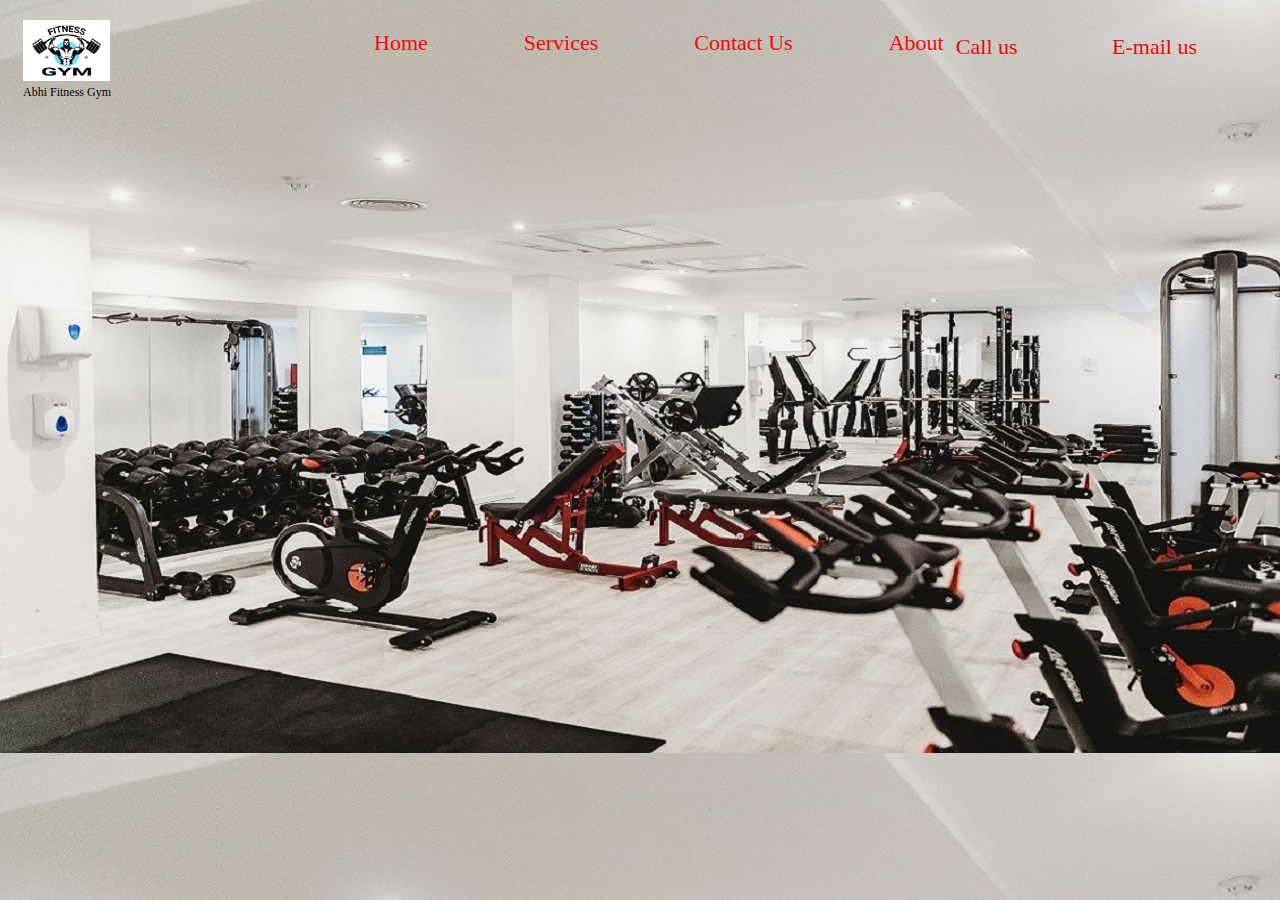
<file: index.html>
<!DOCTYPE html>
<html lang="en">

<head>
    <meta charset="UTF-8">
    <meta http-equiv="X-UA-Compatible" content="IE=edge">
    <meta name="viewport" content="width=device-width, initial-scale=1.0">
    <title>GYM</title>
</head>
<!-- <link rel="stylesheet" href="css/style.css"> -->
<style>
    body {

        margin: 0px;
        padding: 0px;
        background: url(img/bg.jpg);

        color: aliceblue;

    }

    .left {
        display: inline-block;
        /* border: 2px solid red; */
        position: absolute;
        left: 23px;
        top: 20px;
    }

    .left img {
        width: 87px;

    }

    .mid {
        display: block;
        width: 55%;
        margin: 30px auto;
        /* border: 2px solid red; */

    }

    .right {
        display: block;

        position: absolute;
        right: 23px;
        top: 20px;
    }

    .btn {
        /* background-color: rgb(197, 18, 18); */
        color: #e01c1c;
        padding: 4px 14px;
        border-radius: 10px;
        font-size: 10px;
    }

    .btn li {
        display: inline-block;
    }

    .btn li a {
        text-decoration: none;
        /* background-color: black;  */
        color: rgb(232, 9, 9);
        padding: 6px 46px;
        font-size: 22px;
        border-radius: 17px;

    }

    .btn li a:hover {
        background-color: black;
        color: white;
        text-decoration: underline;
    }

    .navbar li {
        display: inline-block;

    }

    .navbar li a {
        text-decoration: none;
        /* background-color: black;  */
        color: rgb(251, 7, 7);
        padding: 6px 46px;
        font-size: 22px;
        border-radius: 17px;


    }

    .navbar li a:hover {
        background-color: rgb(5, 4, 4);
        color: white;
        text-decoration: underline;
    }

    #logow {
        color: #060000;
        font-size: 12px;

    }

    /* .cont {
        text-align: center;
         background-color: black; 
        color: #fdf2f2;
        margin: 70px -52px;
        padding: 6px 60px;

        width: 33%
    }  */

    /* .formgroup input {
        text-align: center;
         border-radius: 10px; 
        display: block;
        padding: 6px 136px;
        margin: 3px auto;
     }   */

    .btn1 {
        padding: 2px 2px;
    }

    /* 
    #a {
        background-color: black;
        color: #fdf2f2;
    } */
    #work {
        background-color: aqua;
    }

    /* @media only screen and (min-width:650px) and (max-width: 1080px) {

        .navbar li {
            width: 100%;  
            position: absolute;
            top: 75px
        }

        .navbar li a {
            color: black;
        }
    } */
</style>


<body>

    <section id="First">

        <header class="header"></header>
        <!-- <div>background: url(img/rock4.jpg); </div> -->
        <div class="left">
            <img src="img/logo.jpg" alt="">
            <div id="logow">Abhi Fitness Gym</div>
        </div>
        <div class="mid">

            <ul class="navbar">
                <li><a href="#">Home</a></li>
                <!-- <div id="work"><li><a href="hello">Services</a></li></div> -->
                <li><a href="service.html">Services</a></li>
                <li><a href="contact.html">Contact Us</a></li>
                <li><a href="about.html">About</a></li>
            </ul>
        </div>
        <div class="right">
            <!-- <button class="btn"> </button>
            <button class="btn"></button> -->
            <ul class="btn">
                <li><a href="contact.html">Call us</a></li>
                <li><a href="contact.html">E-mail us</a></li>
            </ul>


        </div>
    </section>
</body>

</html>
</file>
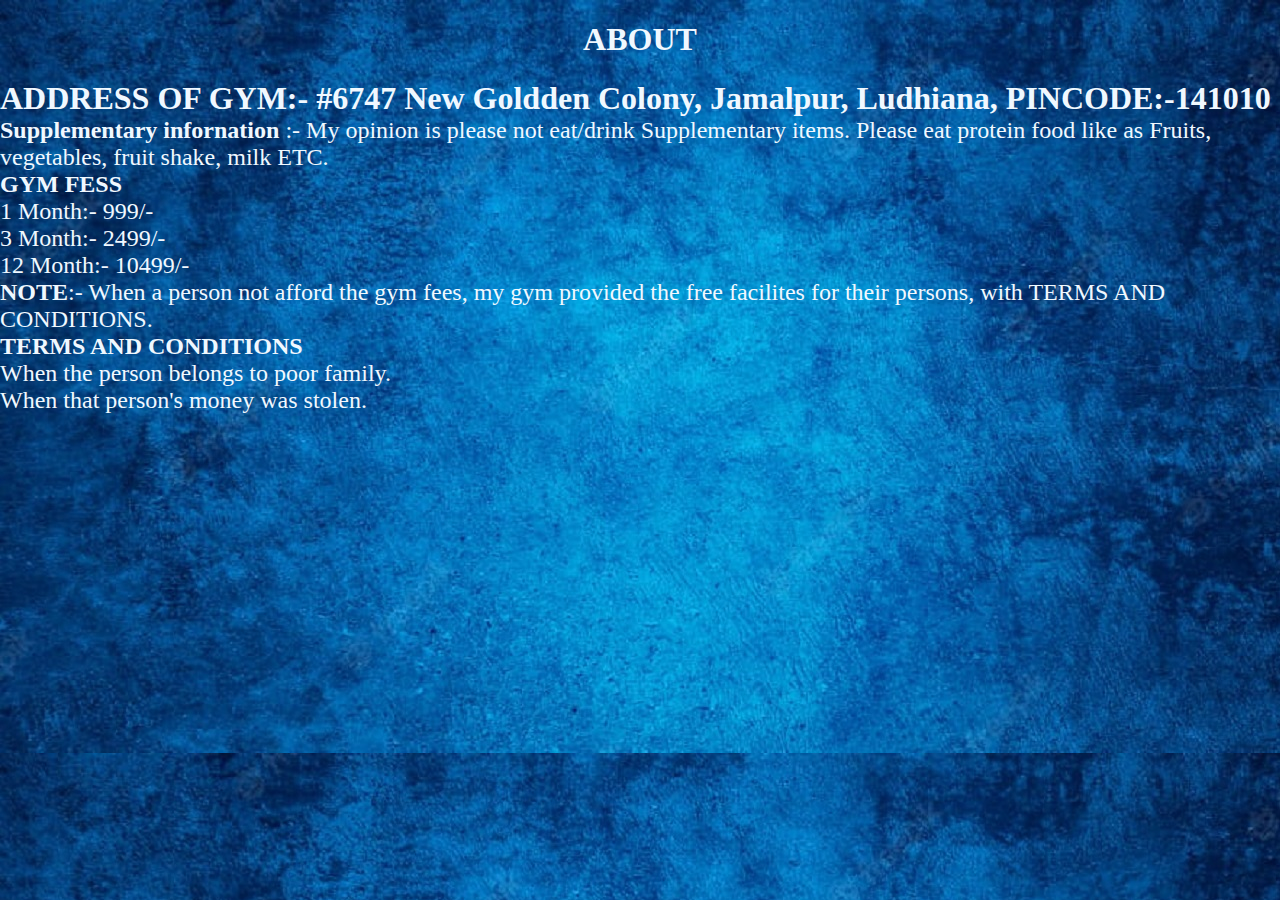
<file: about.html>
<!DOCTYPE html>
<html lang="en">

<head>
    <meta charset="UTF-8">
    <meta http-equiv="X-UA-Compatible" content="IE=edge">
    <meta name="viewport" content="width=device-width, initial-scale=1.0">
    <title>ABOUT</title>
</head>
<style>
    body {
        margin: 0px;
        padding: 0px;
        background: url(img/blue\ background.jpeg);
        width: 100%;
    }

    #a {
        color: aliceblue;
        text-align: center;
    }

    #b {
        color: aliceblue;
        font-size: xx-large;

    }

    .c {
        font-size: x-large;
        color: aliceblue;
    }
</style>

<body>
    <header>
        <h1 id="a">ABOUT

        </h1>
    </header>
    <div id="b"><strong> ADDRESS OF GYM:- #6747 New Goldden Colony, Jamalpur, Ludhiana, PINCODE:-141010</strong>

    </div>
    <div class="c">
        <div><strong>Supplementary infornation</strong> :- My opinion is please not eat/drink Supplementary items.
            Please eat protein
            food like as Fruits, vegetables, fruit shake, milk ETC.</div>
        <!-- <div>
            GYM FEES :- 1 Month:- 999/- 
                        3 Month:- 2499/-
                        12 Month:- 10499/-
        </div> -->
        <div>
            <strong> GYM FESS</strong>
        </div>
        <div>
            <li>
                1 Month:- 999/-

            </li>
            <li>
                3 Month:- 2499/-
            </li>
            <li>
                12 Month:- 10499/-
            </li>
        </div>
        <div><strong>NOTE</strong>:- When a person not afford the gym fees, my gym provided the free facilites for their
            persons, with TERMS AND CONDITIONS.
        </div>
        <div>
            <strong>TERMS AND CONDITIONS</strong>
        </div>
        <div>
            <li>
                When the person belongs to poor family.
            </li>
            <li>
                When that person's money was stolen.
            </li>
            
        </div>
    </div>



</body>

</html>
</file>
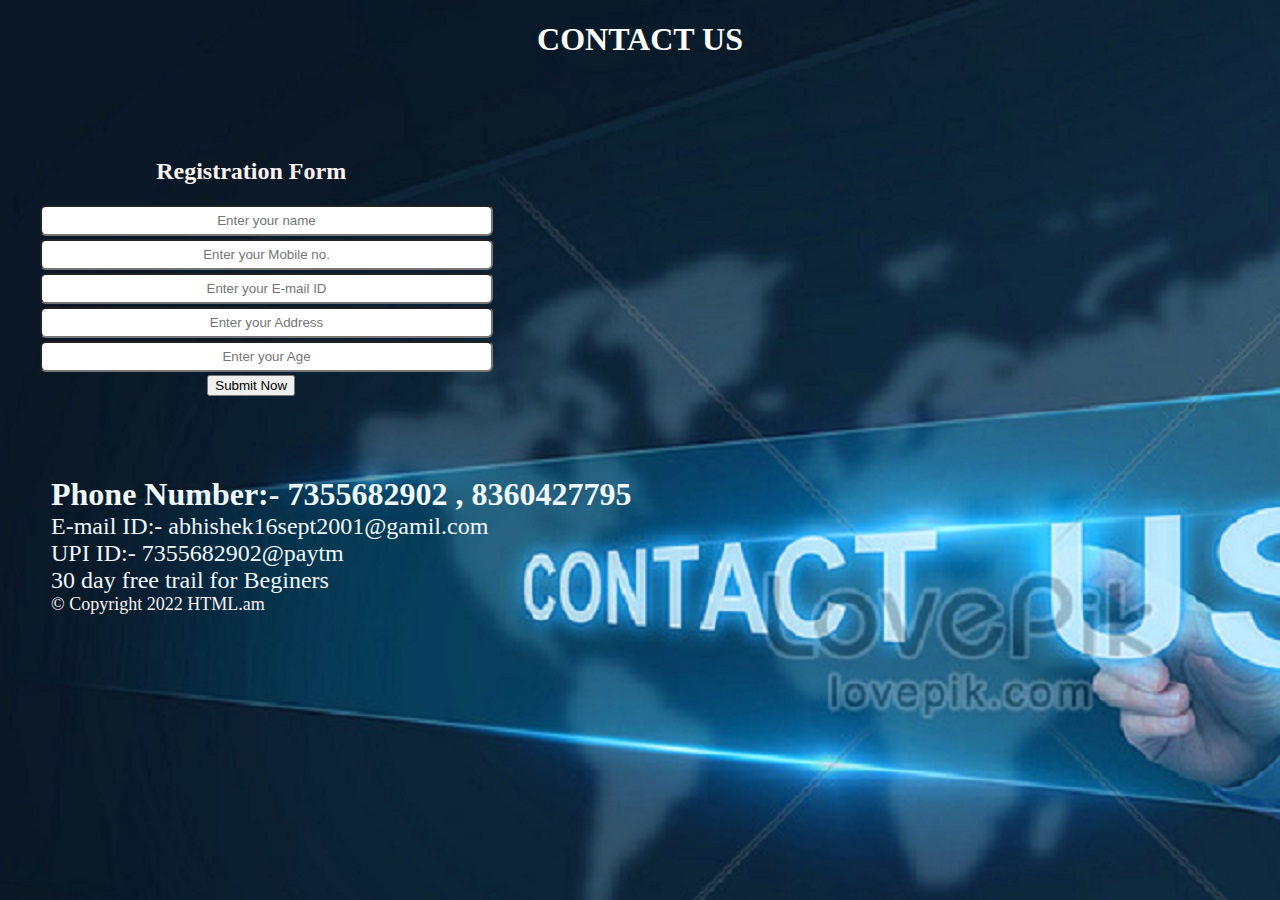
<file: contact.html>
<!DOCTYPE html>
<html lang="en">

<head>
    <meta charset="UTF-8">
    <meta http-equiv="X-UA-Compatible" content="IE=edge">
    <meta name="viewport" content="width=device-width, initial-scale=1.0">
    <title>CONTACT</title>
</head>
<style>
    body {
        margin: 0px;
        padding: 0px;
        background: url(img/9486.jpg_wh860.jpg) no-repeat ;
        width: 100%;

    }

    .cont {
        text-align: center;
        /* background-color: black;   */
        color: #fdf2f2;
        margin: 70px 30px;
        padding: 10px 10px;

        width: 33%
    }

    #a {
        /* background-color: black; */
        color: #fdf2f2;
    }

    #b {
        color: white;
        text-align: center;
    }

    .formgroup input {
        text-align: center;
        border-radius: 6px;
        display: block;
         padding: 6px 136px; 
         margin: 3px auto; 
   
    }

    .info {
        color: aliceblue;
        font-size: x-large;
        padding: 0px 51px;
    }

    #c {
        color: #fdf2f2;
        font-size: large;
        padding: 0px 51px;
    }
    #p{
        font-size: xx-large;
    }
    /* .f{
        padding-left: 500px;
    } */
</style>

<body>
    <header>
        <h1 id="b"> CONTACT US</h1>
    </header>
    <!-- <div class="f">
        <img src="img/Social-Network-Facebook.ico" alt="">
    </div> -->
    <div class="cont">
        <h2 id="a"><b>Registration Form</b></h2>

        <form action="noaction.php">
            <div class="formgroup">

                <input type="text" name="" placeholder="Enter your name">
            </div>
            <div class="formgroup">

                <input type="text" name="" placeholder="Enter your Mobile no.">
            </div>
            <div class="formgroup">

                <input type="text" name="" placeholder="Enter your E-mail ID">
            </div>
            <div class="formgroup">

                <input type="text" name="" placeholder="Enter your Address">
            </div>
            <div class="formgroup">

                <input type="text" name="" placeholder="Enter your Age">
            </div>
            <button class="btn1">Submit Now</button>
        </form>
    </div>
    <div class="info">
       <b> <div id="p">Phone Number:- 7355682902 , 8360427795</div></b>
       <div>E-mail ID:- abhishek16sept2001@gamil.com</div>
        <div>UPI ID:- 7355682902@paytm</div>
        <div>30 day free trail for Beginers</div>
    </div>
    <footer id="c">&copy; Copyright 2022 HTML.am</footer>

</body>

</html>
</file>
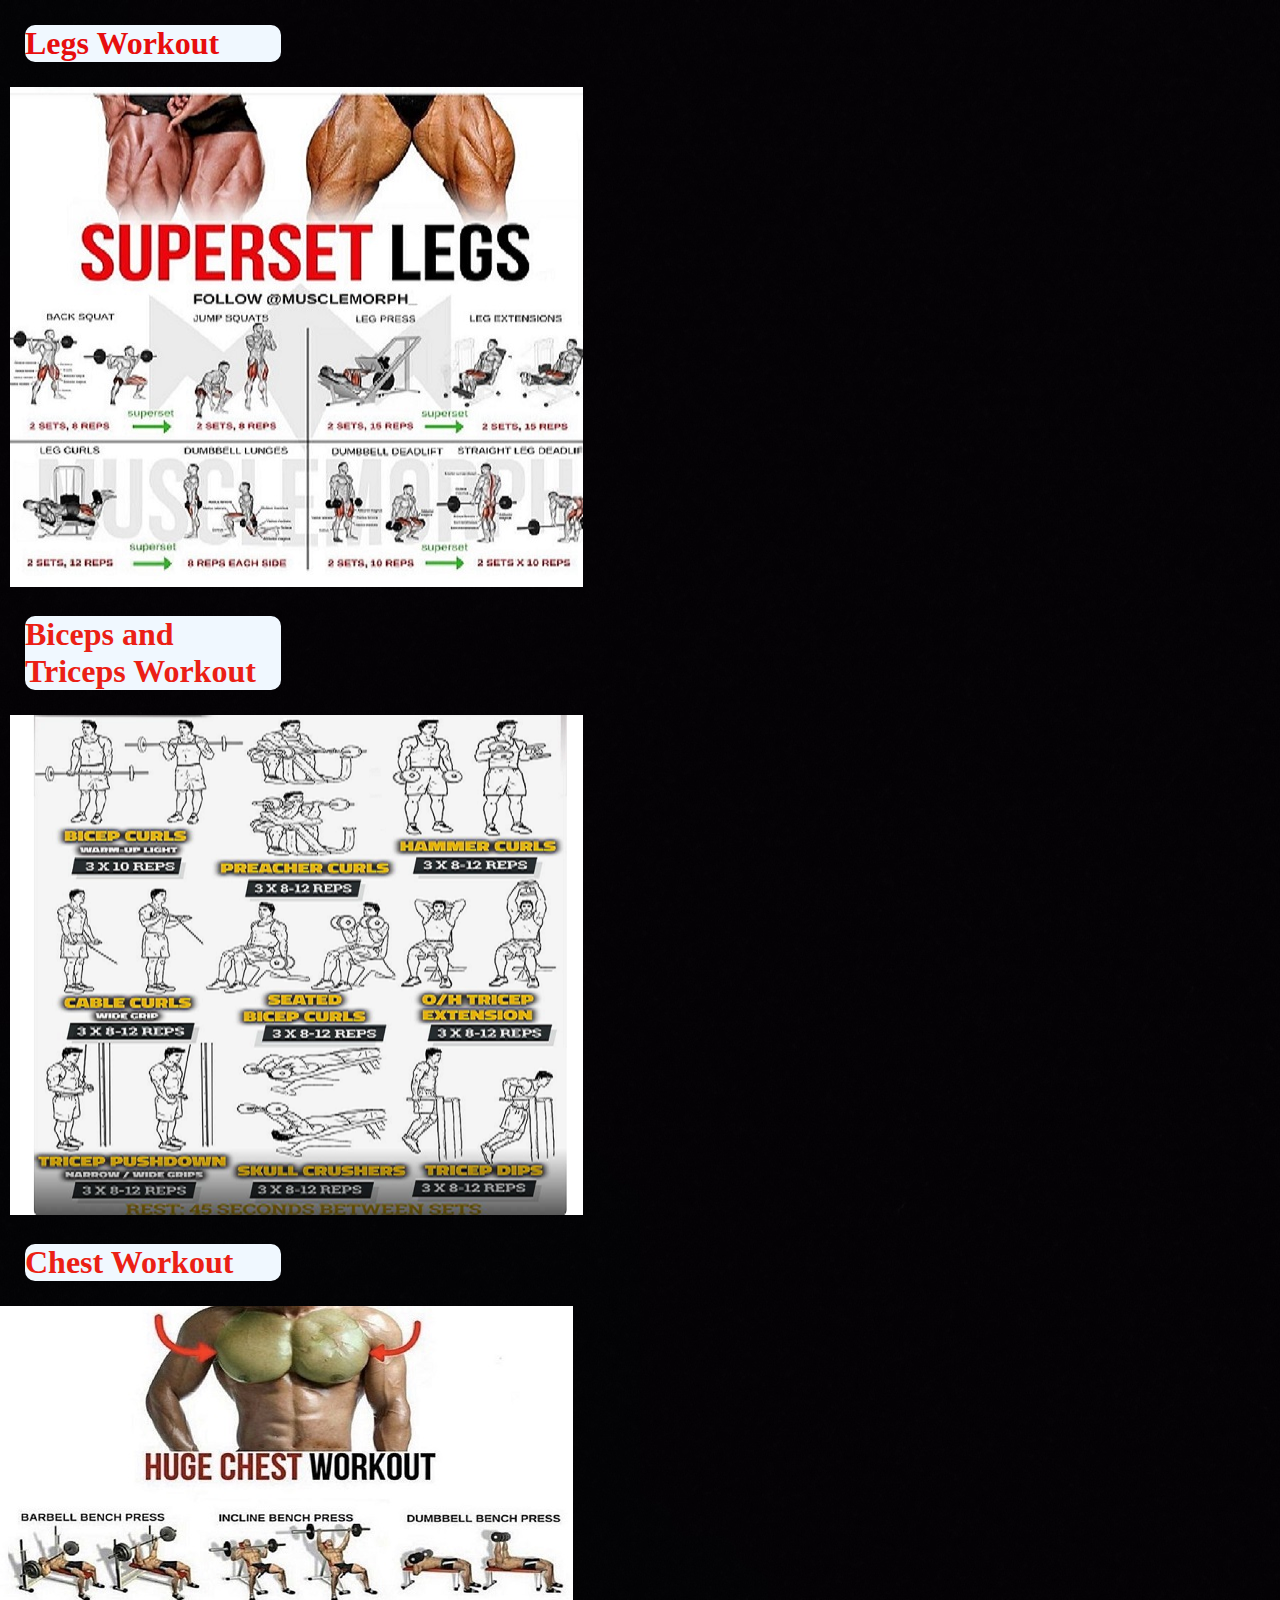
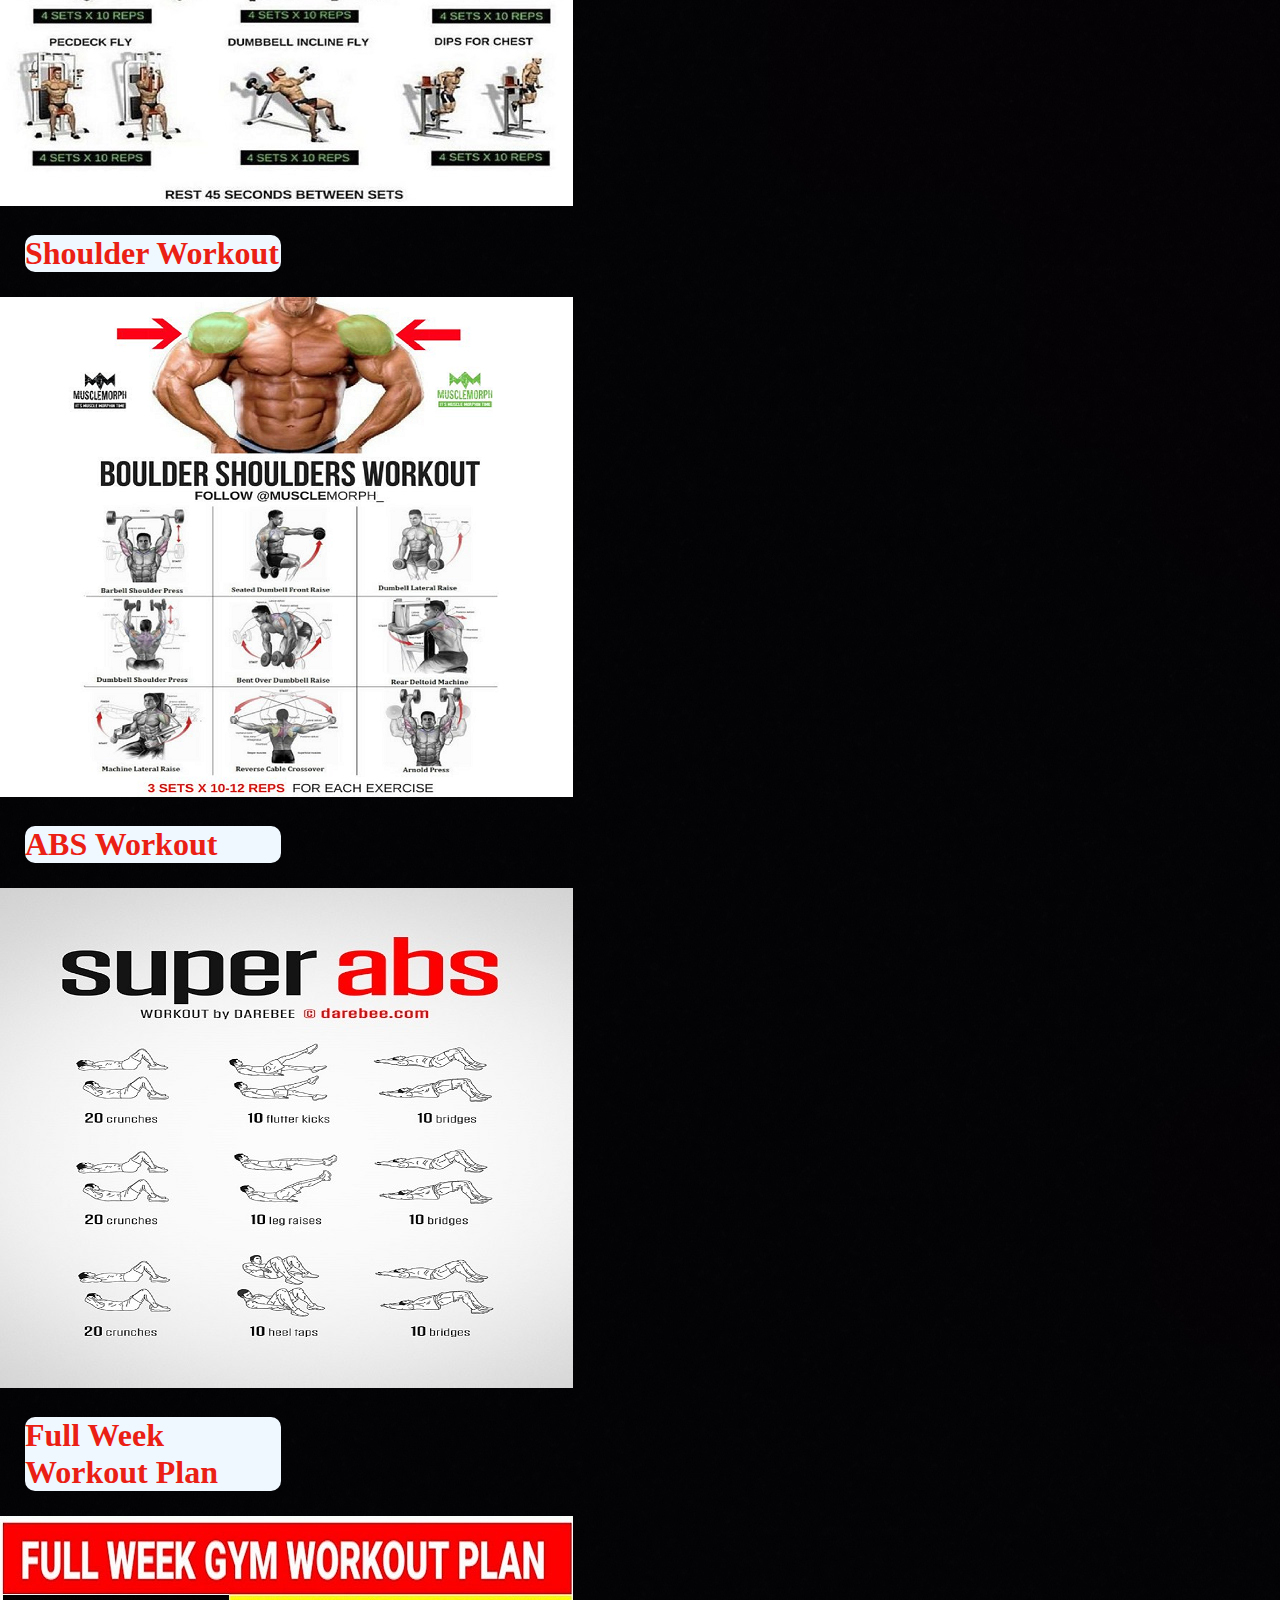
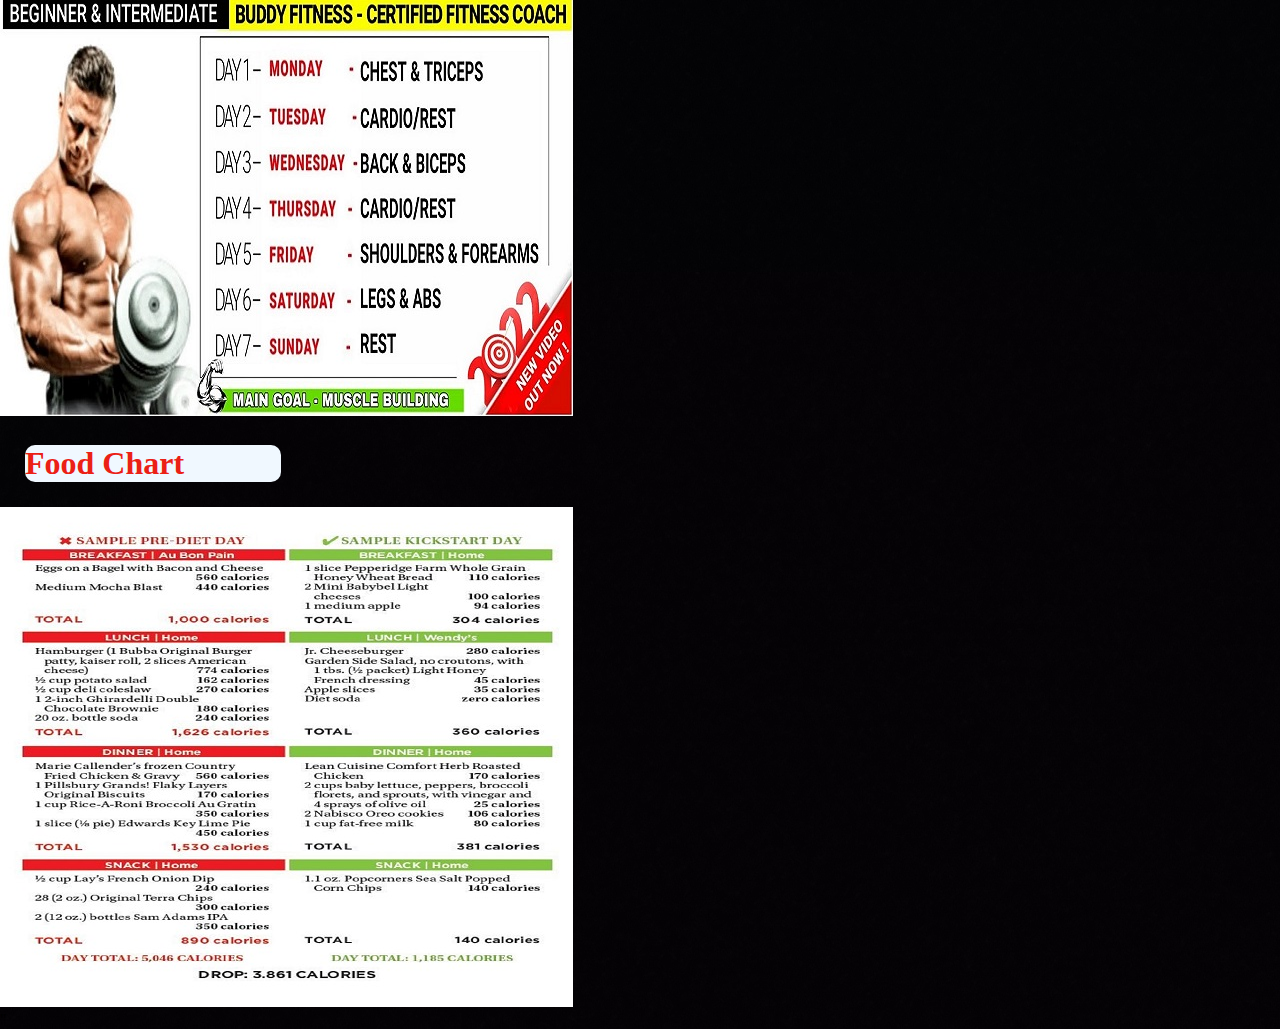
<file: service.html>
<!DOCTYPE html>
<html lang="en">

<head>
    <meta charset="UTF-8">
    <meta http-equiv="X-UA-Compatible" content="IE=edge">
    <meta name="viewport" content="width=device-width, initial-scale=1.0">
    <title>Services</title>
</head>
<style>
    body {
        margin: 0px;
        padding: 0px;
        background: url(img/b2.jpg);
    }

    .left {
        margin: 10px;
        /* padding-left: 527px; */


    }

    .mid {
        margin: 10px;
        /* padding-left: 465px; 
         scroll-padding: 100px; */
        /* position: relative; */
    }

    .a {
        color: rgb(231, 14, 14);
        background-color: aliceblue;
        border-radius: 10px;
        /* border-left-width: 50px; */
        /* min-width: fit-content; */
        width: 20%;
        margin: 25px;

    }

    .b {
        color: rgb(235, 32, 21);
        background-color: aliceblue;
        border-radius: 10px;
        width: 20%;
        margin: 25px;
    }

    .c {
        color: rgb(235, 32, 21);
        background-color: aliceblue;
        border-radius: 10px;
        width: 20%;
        margin: 25px;
    }

    .d {
        color: rgb(235, 32, 21);
        background-color: aliceblue;
        border-radius: 10px;
        width: 20%;
        margin: 25px;
    }
    .e{
        color: rgb(235, 32, 21);
        background-color: aliceblue;
        border-radius: 10px;
        width: 20%;
        margin: 25px;
    }
    .f{
        color: rgb(235, 32, 21);
        background-color: aliceblue;
        border-radius: 10px;
        width: 20%;
        margin: 25px;
    }
    .g{
        color: rgb(235, 32, 21);
        background-color: aliceblue;
        border-radius: 10px;
        width: 20%;
        margin: 25px;
    }
</style>

<body>
    <div class="a">
        <h1>Legs Workout</h1>
    </div>
    <div class="left">

        <img src="img/Legs work out.jpg" alt="">
    </div>
    <div class="b">
        <h1>Biceps and Triceps Workout </h1>
    </div>
    <div class="mid">
        <img src="img/B and T.png" alt="">
    </div>
    <div class="c">
        <h1>Chest Workout</h1>
    </div>
    <div class="chest">
        <img src="img/hest workout.jpg" alt="">
    </div>
    <div class="d">
        <h1>Shoulder Workout</h1>
    </div>
    <div class="shoulder">
        <img src="img/Shoulder workout.png" alt="">
    </div>
    <div class="e">
        <h1>ABS Workout</h1>
    </div>
    <div class="abs">
        <img src="img/super-abs-workout.jpg" alt="">
    </div>
    <div class="f">
        <h1>Full Week Workout Plan</h1>
    </div>
    <div class="w">
      <img src="img/maxresdefault.jpg" alt="">
    </div>
    <div class="g">
        <h1>Food Chart</h1>
    </div>
    <div class="w">
     <img src="img/food chart.jpg" alt="">
    </div>
</body>

</html>"
</file>
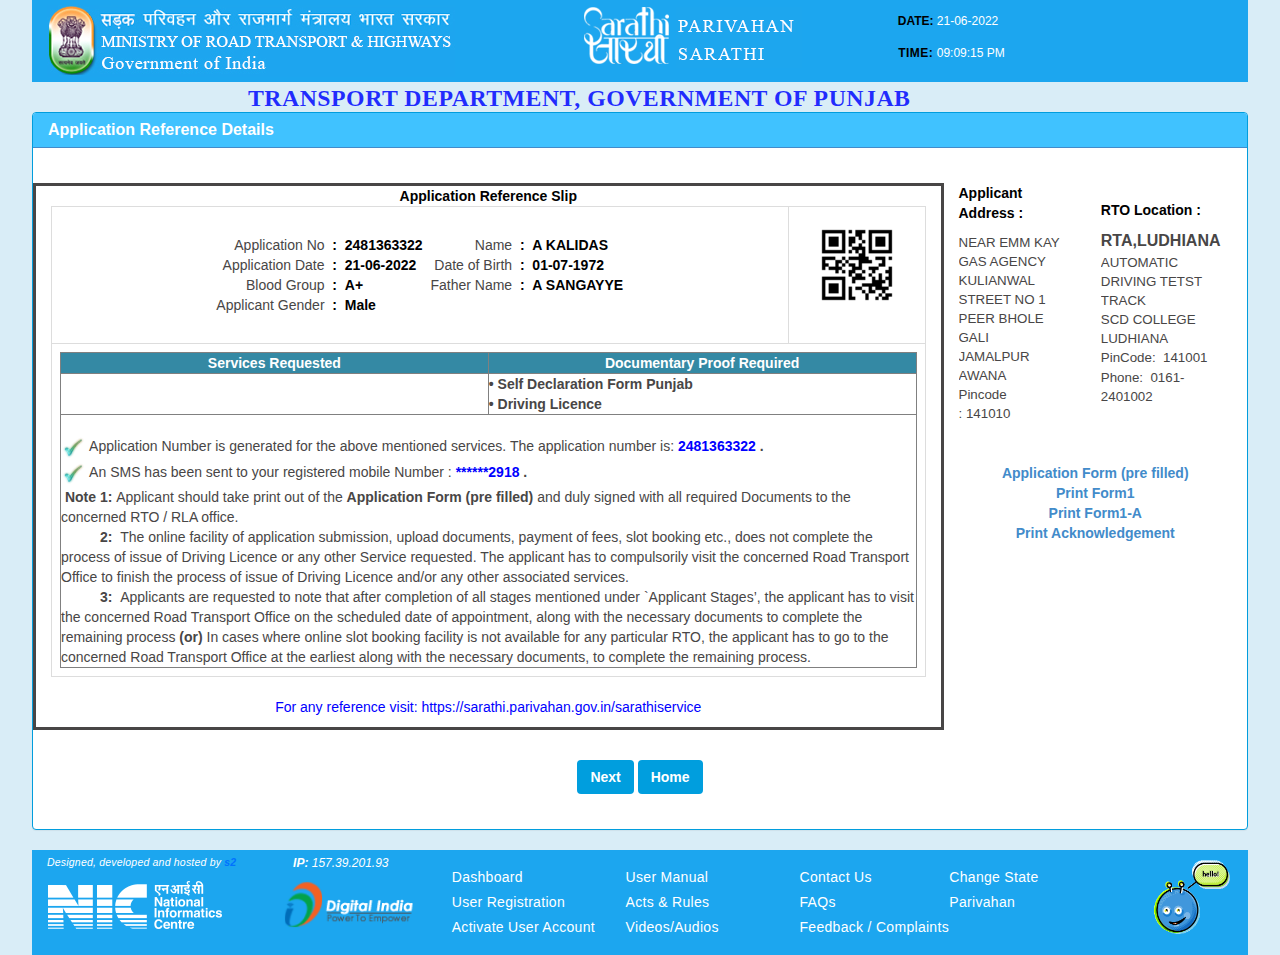
<file: img/Application Number.html>
<!DOCTYPE html>
<!-- saved from url=(0068)https://sarathi.parivahan.gov.in/sarathiservice/printAck.do?type=ack -->
<html><head><meta http-equiv="Content-Type" content="text/html; charset=UTF-8">

<meta name="description" content="">
<meta name="keywords" content="">
<meta name="author" content="">
<!-- noindex	Do not show this page in search results and do not show a "Cached" link in search results.
	 nofollow	Do not follow the links on this page
	 none		Equivalent to noindex, nofollow -->
<meta name="ROBOTS" content="NONE">
<meta http-equiv="X-UA-Compatible" content="IE=edge">
<meta name="viewport" content="width=device-width, initial-scale=1.0, maximum-scale=1.0, user-scalable=no">
<title>Application Number</title>
<link rel="Shortcut Icon" type="image/ico" href="https://sarathi.parivahan.gov.in/sarathiservice/images/nhai.ico">
<link href="./Application Number_files/bootstrap-theme.min.css" type="text/css" rel="stylesheet">
<link href="./Application Number_files/bootstrap.min.css" type="text/css" rel="stylesheet">
<link href="./Application Number_files/jquery-ui.css" rel="stylesheet" type="text/css">
<link href="./Application Number_files/custom.css" type="text/css" rel="stylesheet">
	<link href="./Application Number_files/sarathi_parivahan.css" rel="stylesheet" type="text/css">
<link href="./Application Number_files/sarathi_parivahan_layout.css" type="text/css" rel="stylesheet">
<link href="./Application Number_files/sow4.css" type="text/css" rel="stylesheet">
<link href="./Application Number_files/font-awesome.min.css" rel="stylesheet" type="text/css">


<script type="text/javascript" src="./Application Number_files/jquery.js.download"></script>


<script src="./Application Number_files/bootstrap.min.js.download"></script>



<!--[if lt IE 9]>
 <script src="./sowbootstrap/dist/js/html5shiv.js" type="text/javascript"></script>
 <script src="./sowbootstrap/dist/js/respond.min.js" type="text/javascript"></script>
<![endif]-->

<script type="text/javascript">
	var is_s5redirection = false;
	if (navigator.userAgent.match(/IEMobile\/10\.0/)) {
		var msViewportStyle = document.createElement("style")
		msViewportStyle.appendChild(document
				.createTextNode("@-ms-viewport{width:auto!important}"))
		document.getElementsByTagName("head")[0].appendChild(msViewportStyle)
	}

	$(document).ready(function() {
// 		loadScript('./js/scripts.js?v=0.1');
		var windowsize = $(window).width();
		 if (windowsize > 1600) {  //windowsize > 767
			$('#bdheight').css("min-height", 400);
		}

	});

	var width = null;
	$(document).ready(function() {
		$('#list').click(function() {
			//  alert("inside function ready");
			//alert($('#tableId tr:eq(1) td').length);
			//	alert("TR Element By Id : "+$('#tr_tableId').length);
		});
	});
	
	var timeinter = setInterval(function() {
		width = $('#tableId tr:eq(1) td').width();
		if (width > 0) {
			//  alert("width=="+width);
			for (var i = 0; i < $('#tableId tr:eq(1) td').length; i++) {
				// alert("$('#tableId tr:eq(1) td:eq('+i+')').width()====="+$('#tableId tr:eq(1) td:eq('+i+')').width());
				$('#tableId tr:eq(0) th:eq(' + i + ')').width(
						$('#tableId tr:eq(1) td:eq(' + i + ')').width());
			}
			//	  clearInterval(timeinter);
		}
	}, 0);
</script>
</head>
<body onload="noBack();" onpageshow="if (event.persisted) noBack();" onunload="" style="">

	<div class="main">
		<div class="container padding0px">
			<div class="header">
				








<script src="./Application Number_files/jquery.js.download"></script>
<script src="./Application Number_files/jquery-ui.js.download"></script>
<link rel="stylesheet" href="./Application Number_files/jquery-ui.css">

<style type="text/css">
.csc_agency_app_ {
	text-decoration: none;
	color: #ffffff;
	border-top: 1px solid #ffffff;
	padding: 0.7rem;
	background: #1e7c9a;
	white-space: nowrap;
}

.sarathinew_logo
{
width: 100px;
height: 100px;
margin-top: -10px;
}
.sarathi_parivahantxt
{
text-transform: uppercase;
    color: #ffffff;
    letter-spacing: 0.8px;
    line-height: 25px;
    font-size: 18px;
    font-family: auto;
    padding: 17px 0px 0px 0px;
    margin-left: -32px;
}
.ministryofroad_text p
{
    color: #ffffff;
    margin: 0px 0px 0px 0px !important;
    line-height: 23px;
    font-family: auto;
    letter-spacing: 0.5px;
    font-size: 14px;
}
.ministryofroad_text
{
    margin: 10px 0px 0px 0px !important;
}
.india_new_emblem img
{
padding: 0px 0px 0px 15px;
}
.sarathiheader_page
{
background:#1CA6EF; 
clear:both; 
padding:5px 0px;
color:ffffff !important;
}
.sarathiheader_page .logo-main > img
{
padding: 0 0 0 3%;
}

.sarathiheader_page .login_page > li
{
margin: 0 0 0 28%;
}

.font3 {
	color: #0008ffd9;
    font-weight: 550;
    text-align: center;
    letter-spacing: 0.5px;
    font-family: Trebuchet MS;
    padding-right: 10% !important;
	margin-bottom: -4px;
}
.input-sm, .form-group-sm .form-control {
    height: 34px;
    border: 2px solid #ffffff;
    background: #ecedee;
    border-radius: 21px;    
}

.carousel-control .glyphicon-chevron-right, .carousel-control .icon-next {
    margin-right: -58px !important;
}
.carousel-control .glyphicon-chevron-left, .carousel-control .icon-prev {
    margin-left: -58px !important;
}
.header-date
{
    color:#1c8fd1;
}
.col-md-offset-1 {
    margin-left: 6.333333%;
}
.red
{
	color:#ffffff !important;
}

@media screen and (max-width: 600px) {
	.font3size {font-size:1.6em;
	
	}
	
.header {
   
    background: #15a7ef !important;
}
.sarathiheader_page .logo-main > img
{
padding: 0 0 0 0%;
}
.sarathinew_logo
{
margin-top: 0px;
}
}
@media (min-width: 551px) and (max-width: 991px) {
	.font3size {font-size:1.6em;}
	.navbar-inverse .navbar-nav > li > a {
    color: #081e5b !important;
    font-weight: bold;
    font-size: 14px;
}
.sarathiheader_page .logo-main > img
{
padding: 0 0 0 0%;
}
.nav > li > a {
    padding: 6px;
}	
.header {
    
    background: #15a7ef !important;
}
.form-control {
    margin:  0 0 8px !important;
}
}
@media (min-width: 992px) and (max-width: 1199px) {
	.font3size {font-size:1.7em;}
}
@media screen and (min-width: 1200px) {
	.font3size {font-size:1.7em;}
}
</style>



<!-- <h3><marquee style="color:red;" scrolldelay="100" behavior="scroll"> " Jharkhand State Jegras Integration updating activity is in progress. There may be some disturbance in on-line payment system for Jharkhand State. Inconvenience is regretted."
</b></marquee></h3> -->
<div class="sarathiheader_page">
	<div class="row">
		<div class="col-md-8 col-sm-8 col-xs-12 mb_textcenter">
					<div class="col-md-8 col-sm-8 col-xs-12">
			 <div class="ministry_nic_logo padding0px mb_textcenter">
				<img src="./Application Number_files/ministry-nic-logo.png" alt="Ministrylogo">
			</div> 			
			</div>
			<div class="col-md-4 col-sm-4 col-xs-12">
			 <div class="ministry_nic_logo padding0px mb_textcenter">
				<img src="./Application Number_files/parivahan-logo.png" alt="Sarathilogo">
			</div>			
			</div>
		</div>

		<div class="col-md-2 col-sm-2 col-xs-12 mb_textcenter">
			<ul class="list-unstyled sarathidate" style="padding-top: 8px; text-align: center; text-decoration:none;">		        
				<li>
					<div class="sarathidate_time padding0px" style="color:ffffff; font-size:12px;">
						<label class="margin0px bold" style="color: #000;padding-bottom: 15px;margin-left: -7px;">DATE:</label> <span id="currdate" class="NALOC" style="color:#ffffff !important;">21-06-2022</span><br>
						<label style="color: #000; letter-spacing: 0.5px;">TIME:</label> <span id="time" class="" style="color:#ffffff;">09:09:15 PM</span>
					</div>
				</li>
				<li style="margin-top: 0.7rem;">
					
				</li>
			</ul>	
		</div>
		
			<div class="col-md-2 col-sm-2 col-xs-12 mb_textcenter">
				<div class="sarathi_login">
					<ul class="list-unstyled" style="padding: 8px 0 0 0px; text-align: center;">
			        	<li><a id="login" href="https://sarathi.parivahan.gov.in/sarathiservice/sarathilogin.do" style="background-color: #3c763d;padding: 5px 23px; border-radius: 5px;color:#ffffff !important; letter-spacing: 0.7px; font-size: 14px;text-decoration: none; display: none;">Login</a></li>
			          	<!-- <li style="margin-top: 0.7rem;"><div id="Sarathi_Lang_ID">Language:</div></li> -->
			          	<li style="margin-top: 0.7rem;">
			        	  	
			          	</li>
			        </ul>			        	
		        </div>		        
	        </div>
	    
	</div>
</div>

	
	
		<div class="col-md-12 padding0px font3 font3size">
			TRANSPORT DEPARTMENT, GOVERNMENT OF PUNJAB
		</div>
	
	
	
	
	

<script type="text/javascript">
$("#csc_agency_app_status").click(function() {
	$.ajax({
        url: "checkApplStatus.do",
        type: "post",
        success: function(d) {//alert(d);
        //window.location.href = d;
        	 if(d.indexOf("TYPE=RES") != -1) {
        		window.location.href = d;
        		/* if(confirm("For this application all the flows are completed.")) {
        			
        		} */
        	 } else if(d.indexOf("TYPE=NO") != -1) {
        		if(confirm("No application had submitted with given token. Do you want to proceed?")) {
        			d = d.replace("TYPE=NO", "TYPE=N");
        			window.location.href = d;
        		}
        	} else if(d.indexOf("TYPE=N") != -1) {
        		if(confirm("For this application all flows are not completed. Do you want to proceed?")) {
        			window.location.href = d;
        		}
        	} else if(d.indexOf("#") != -1) {
        		//window.location.href = d;
        	} else {
        		window.location.href = d;
        	}
        }
    });
});
</script>
<script> 

	
	var dateStr=1655825934862

	var serverTimeMillisGMT = Date.parse(new Date(dateStr).toUTCString());
	var str="AM";
	var count=0;
	function msToTime(duration) {
        var milliseconds = duration % 1000
            , seconds = Math.floor((duration / 1000) % 60)
            , minutes = Math.floor((duration / (60 * 1000)) % 60)+30
            , hours = Math.floor((duration/(1000*60*60))%24)+5+parseInt(minutes>59 ? "1" :"0" );
//         console.log("hours==> "+hours);
       
        if(hours>12){
            str=hours==24 ? "AM" :"PM";
        	hours= hours-12;
        	
        }
        
        if(minutes>59){
        	minutes= minutes-60;
        }
        if(hours>12 && hours<25){
        	hours=hours-12;
        	
        }
        if(hours==12){
        	str="PM";
        }
        	
        hours = (hours < 10) ? "0" + hours : hours;
        minutes = (minutes < 10)   ? "0" + minutes :  minutes ;
        seconds = (seconds < 10)   ? "0" + seconds :  seconds ;
        count=seconds;
		var time=hours + ":" +  minutes + ":" + seconds;
		
        return time;
    }
    
function noBack(){ 
	window.history.forward(1);
}
var serverTime = "Tue Jun 21 21:08:54 IST 2022";
		var localTime = new Date();
		var ser = new Date(serverTime);
		var ti = localTime.toLocaleTimeString();
		var serti = ser.toLocaleTimeString();
		var myVar = setInterval(function() {
			myTimer();
		}, 1000);

		var offset, diff;
		var localMillisUTC = Date.parse(new Date().toUTCString());
		offset = serverTimeMillisGMT - localMillisUTC;
		diff = localMillisUTC + offset;
		var d = new Date();//time;
		var curr_date = d.getDate() < 10 ? "0" + d.getDate() : d.getDate();
		var curr_month = d.getMonth() <10 ? "0" +(d.getMonth() + 1) : parseInt(d.getMonth()) + 1; 
		//var curr_month = parseInt(d.getMonth()) + 1;
		var curr_year = d.getFullYear();
		var colorArr = new Array();
		colorArr.push("#FA026A");
		colorArr.push("#9B02FA");
		colorArr.push("#4402FA");
		function myTimer() {
			try {
				document.getElementById("currdate").innerHTML = curr_date + "-"
						+ curr_month + "-" + curr_year;
				diff = diff + 1000;
				document.getElementById("time").innerHTML = msToTime(diff)
						+ " " + str;
				var i = count % 3;
				if (i == 0 || i == 1 || i == 2) {
					var color = Math.floor(Math.random() * 16777215).toString(
							16);
					var marq = $("#marq");
					marq.css('color', colorArr[i]);
				}
				
			} catch (e) {
			}
		}

		function brighten(color, percent) {
			var r = parseInt(color.substr(1, 2), 16);
			var g = parseInt(color.substr(3, 2), 16);
			var b = parseInt(color.substr(5, 2), 16);

			return '#' + Math.min(255, Math.floor(r * percent)).toString(16)
					+ Math.min(255, Math.floor(g * percent)).toString(16)
					+ Math.min(255, Math.floor(b * percent)).toString(16);
		}
	</script>



			</div>
			<div class="width100p">
				
			</div>
			<div id="bdheight" class="content">
				









<meta http-equiv="pragma" content="no-cache">
<meta http-equiv="cache-control" content="no-cache">
<meta http-equiv="expires" content="0">
<meta http-equiv="keywords" content="keyword1,keyword2,keyword3">
<meta http-equiv="description" content="This is my page">





<link rel="stylesheet" type="text/css" href="./Application Number_files/dlTransWelcome.css">
<link rel="stylesheet" type="text/css" href="./Application Number_files/aedl.css">
<script type="text/javascript" src="./Application Number_files/ajax4Trans.js.download"></script>
<script type="text/javascript" src="./Application Number_files/jquery-1.10.2.js.download"></script>
<script type="text/javascript">
	function exit() {
		//document.ackform.ackExit.value = "Exit";
		document.ackform.action = "dlServicesDet.do";
		/* document.ackform.submit(); */
		//return true;
	}

	/** Function to redirect to Public/Login Home Page onClick(Exit) */
	function exitDLEdit() {
		document.ackform.action = "dleditexit.do";
	}

	function loginHomePage() {
		document.ackform.action = "redirect.do";
	}

	function publicHomePage() {
		document.ackform.action = "sarathiHomePublic.do";
	}
	function exitDLClub() {
		document.ackform.action = "dlclubbing.do";
	}
	/* Added by Rana regarding M.COM for DL state */
	function printMcomAfterClSubmit(formName){
		var applNum=document.getElementById('applNum').value;
		var dateOfBirth=document.getElementById('dateOfBirth').value;
		if(applNum!="" && dateOfBirth!=""){
		generateReport(applNum,dateOfBirth,formName);
		document.ackform.action = "printAck.do?applNum="+applNum+"&dateOfBirth="+dateOfBirth+"&type=ack";
	}		
	}
	
	function printMcom(formName){
		var applNum=document.getElementById('applNum').value;
		var dateOfBirth=document.getElementById('dateOfBirth').value;
		if(applNum!="" && dateOfBirth!=""){
		generateReport(applNum,dateOfBirth,formName);
		document.ackform.action = "printAck.do?applNum="+applNum+"&dateOfBirth="+dateOfBirth+"&type=ack";
	}		
	}
	/*Added by Rana regrading esign */

	 function pdfWithoutEsign(applicationNumber,dateOfBirth,returnState,formName){

		 var returnPdfMsg =  $.ajax({  

		        type: 'POST',  

		        dataType: 'json',  

		        url: 'form2pdfreport.do',  

		        data: { applno: applicationNumber,dateOfBirth:dateOfBirth,typeofmode:'pdfwithoutsign',formname:formName},

		        async: false,

		        success: function (response) {
		        	if(response=="135NotCompleted"){
		        		alert("Please complete the Upload Photo & Signature stage before Printing/Downloading the Forms");
		        		return false;
		        	}
		        	if(response==null){
		            	 alert("This form is not required for the requested transaction.");	 
		            	 return false;
		             }else{
		        if (response.error != "true") 

		        {

		        var binary = atob(response.replace(/\s/g, ''));

		        var len = binary.length;

		        var buffer = new ArrayBuffer(len);

		        var view = new Uint8Array(buffer);

		        for (var i = 0; i < len; i++) {

		            view[i] = binary.charCodeAt(i);

		        }

	            var blob = new Blob( [view], { type: "application/pdf" });

		        var url = URL.createObjectURL(blob);

		        window.open( url  );

		        }}

		        },  

		        error: function ( jqXHR, exception) {

		         alert("No Record Found");

		        } 
		      });
	 }

	 

	function pdfWithEsign(applicationNumber,dateOfBirth,returnState,formName){
		redirect(applicationNumber,dateOfBirth,returnState,formName);
	 }

	 function Confirmation(applicationNumber,dateOfBirth,returnState,formName){ 

	               var Val = confirm("You are eligible for eSIGNing the Forms. Do you wish to eSign them now?"); 

	               if( Val == true ){ 

	            	   pdfWithEsign(applicationNumber,dateOfBirth,returnState,formName);

	               } 

	               else{  

	            	   pdfWithoutEsign(applicationNumber,dateOfBirth,returnState,formName); 

	                   }  
	     } 

	 function generateReport(applicationNumber,dateOfBirth,formName){

		     	 var returnState=$.ajax({  

	    	        type: 'POST',  

	    	        dataType: 'json',  

	    	        url: 'getState.do',  

	    	        data: {applno: applicationNumber,dateOfBirth:dateOfBirth},

	    	        async: false,

	    	        success: function (response) {
	    	        
	    	        },  

	    	        error: function ( jqXHR, exception) {

	    		    } 

	    	      }).responseJSON;

	       	 if(returnState!=null){
	       	    	var esignStatus=$.ajax({  
	    		     type: 'POST',  

	    		     dataType: 'json',  

	    		     url: 'checkStateApplicableForEsignOrNot.do',  

	    		     data: {state:returnState},

	    		     async: false,

	    		     success: function (response) {

	    		     },  

	    		     error: function ( jqXHR, exception) {

	    				alert('No Record found');

	    		     } 

	    		   }).responseJSON;

	    		if(esignStatus=="E"){
	    		Confirmation(applicationNumber,dateOfBirth,returnState,formName);
	    		}else{

	    			pdfWithoutEsign(applicationNumber,dateOfBirth,returnState,formName);

	    		}

	    	 }else{

	    		 alert("Please enter correct application no and dob");

	    	 }
	 }
	 function redirect(applicationNumber,dateOfBirth,returnState,formName){
		 var Base64={_keyStr:"ABCDEFGHIJKLMNOPQRSTUVWXYZabcdefghijklmnopqrstuvwxyz0123456789+/=",encode:function(e){var t="";var n,r,i,s,o,u,a;var f=0;e=Base64._utf8_encode(e);while(f<e.length){n=e.charCodeAt(f++);r=e.charCodeAt(f++);i=e.charCodeAt(f++);s=n>>2;o=(n&3)<<4|r>>4;u=(r&15)<<2|i>>6;a=i&63;if(isNaN(r)){u=a=64}else if(isNaN(i)){a=64}t=t+this._keyStr.charAt(s)+this._keyStr.charAt(o)+this._keyStr.charAt(u)+this._keyStr.charAt(a)}return t},decode:function(e){var t="";var n,r,i;var s,o,u,a;var f=0;e=e.replace(/[^A-Za-z0-9\+\/\=]/g,"");while(f<e.length){s=this._keyStr.indexOf(e.charAt(f++));o=this._keyStr.indexOf(e.charAt(f++));u=this._keyStr.indexOf(e.charAt(f++));a=this._keyStr.indexOf(e.charAt(f++));n=s<<2|o>>4;r=(o&15)<<4|u>>2;i=(u&3)<<6|a;t=t+String.fromCharCode(n);if(u!=64){t=t+String.fromCharCode(r)}if(a!=64){t=t+String.fromCharCode(i)}}t=Base64._utf8_decode(t);return t},_utf8_encode:function(e){e=e.replace(/\r\n/g,"\n");var t="";for(var n=0;n<e.length;n++){var r=e.charCodeAt(n);if(r<128){t+=String.fromCharCode(r)}else if(r>127&&r<2048){t+=String.fromCharCode(r>>6|192);t+=String.fromCharCode(r&63|128)}else{t+=String.fromCharCode(r>>12|224);t+=String.fromCharCode(r>>6&63|128);t+=String.fromCharCode(r&63|128)}}return t},_utf8_decode:function(e){var t="";var n=0;var r=c1=c2=0;while(n<e.length){r=e.charCodeAt(n);if(r<128){t+=String.fromCharCode(r);n++}else if(r>191&&r<224){c2=e.charCodeAt(n+1);t+=String.fromCharCode((r&31)<<6|c2&63);n+=2}else{c2=e.charCodeAt(n+1);c3=e.charCodeAt(n+2);t+=String.fromCharCode((r&15)<<12|(c2&63)<<6|c3&63);n+=3}}return t}}
		 var encodedApplno = Base64.encode(applicationNumber);
		 var encodedDob = Base64.encode(dateOfBirth);
		 var formName =  Base64.encode(formName);
		 window.open('esignpdfHome.do?applno='+encodedApplno+"&dateOfBirth="+encodedDob+"&formName="+formName,'_blank'); 
		}

	 /*Added by Rana regrading esign */ 
	
	function applicationform(formName){
		var applNum=document.getElementById('applNum').value;
		var dateOfBirth=document.getElementById('dateOfBirth').value;
		if(applNum!="" && dateOfBirth!=""){
		generateReport(applNum,dateOfBirth,formName);
		}
		
		/* window
		.open(
			"formreportpdf.do?applno="+document.getElementById('applNum').value+"&dateOfBirth="+document.getElementById('dateOfBirth').value+"",
			"_blank",
			"dialogHeight:500px,dialogWidth:900px,resizable:yes,toolbar:no,menubar:no,location:no,titlebar:no,scrollbar:no:,draggable:no,addressbar:no"
		); */		
	}
	function sub() {
		/* document.ackform.ackExit.value="Go to Welcome"; */
		//   			window.frames["print_frame"].document.title = document.title;
		window.frames["print_frame"].document.body.innerHTML=document.getElementById('divToPrint').innerHTML;
         window.frames["print_frame"].window.focus();
         window.frames["print_frame"].window.print();

		//   			window.print();
		/* document.ackform.submit(); */
	}

	/* function subPDF(){
		window
		.open(
				"./jsp/DL/AcknowledgementForm.jsp",
				"_blank",
				"dialogHeight:500px,dialogWidth:900px,resizable:yes,toolbar:no,menubar:no,location:no,titlebar:no,scrollbar:no:,draggable:no,addressbar:no");
	} */
	//Start -- Logic for opening a window to show Know Your RTO's Page
	function toOpenRTOSWindow() {
		window
				.open(
						"./jsp/DL/knowYourRTO.jsp",
						"_blank",
						"dialogHeight:500px,dialogWidth:900px,resizable:yes,toolbar:no,menubar:no,location:no,titlebar:no,scrollbar:no:,draggable:no,addressbar:no");
	}

	function noBack() {
		window.history.forward();
	}

	function goToNextStages() {
		document.ackform.action = "applViewStages.do";
		/* document.ackform.submit(); */
	}
</script>
<style type="text/css">
.blueColor{color: #000;}
.tablehead{background: #3489a4;color: #fff;}
</style>





	
	



	



	



	



	



	



	



	










	


	


	
	<div class="panel panel-primary">
		<div class="panel-heading">
			<h3 class="panel-title">
				Application Reference Details
			</h3>
		</div>
		<div class="panel-body">
		
				<br>

				

				<form id="trsaction" name="ackform" action="https://sarathi.parivahan.gov.in/sarathiservice/trsaction.do" method="post">
					<center>

						<div id="divToPrint">

							<div align="center" class="row">
								<div class="col-md-9 divBorder table-responsive">
									<table>
										<tbody><tr align="center">
											<td colspan="2" align="center" height="auto" width="auto">
												<b class="blueColor">Application Reference Slip</b>
											</td>
										</tr>
									</tbody></table>
									<table class="table table-bordered" border="1">
										<tbody><tr>
											<td class="tdStyl" align="center" width="85%">
												<table>
		  											<tbody><tr height="1">
				  										<td align="right">Application No  </td> 
												  		<td align="left"><b class="blueColor">&nbsp;&nbsp;:&nbsp;&nbsp;2481363322</b></td>	
												  		<td align="right">&nbsp;&nbsp;Name </td>
											  			<td align="left"><b class="blueColor">&nbsp;&nbsp;:&nbsp;&nbsp;A  KALIDAS</b></td>
		  											</tr>
		  											<tr>
												  		<td align="right">Application Date </td>
												  		<td align="left"><b class="blueColor">&nbsp;&nbsp;:&nbsp;&nbsp;21-06-2022</b>
												  		</td><td align="right">&nbsp;&nbsp;Date of Birth </td>
												  		<td align="left"><b class="blueColor">&nbsp;&nbsp;:&nbsp;&nbsp;01-07-1972</b></td>
		  											</tr>
												
												
												
												  		<tr>
												  		<td align="right">Blood Group </td>
												  		<td align="left"><b class="blueColor">&nbsp;&nbsp;:&nbsp;&nbsp;A+        </b></td>
												  		<td align="right">&nbsp;&nbsp;Father Name </td>
				  										<td align="left"><b class="blueColor">&nbsp;&nbsp;:&nbsp;&nbsp;A  SANGAYYE</b></td>
												  		</tr>
												  	
													

												
												
												  		<tr>
												  			
												  				<td align="right">Applicant Gender </td>
												  				<td align="left"><b class="blueColor">&nbsp;&nbsp;:&nbsp;&nbsp;Male        </b></td>
												  			
												  			
												  		</tr>
												
												
												
												
												
												
												
												</tbody></table>
											</td>
											<td align="center" width="15%">
											
												<input type="hidden" name="QRid" value="[data-uri]" id="QRid">
												<div id="QRDiv" style="height: 120px; width: 120px; margin: 0px auto;" align="center"><img height="100" width="100" src="[data-uri]"></div>
												<script type="text/javascript">
												//	alert("Im Here");
						  			    		var img1 = new Image();
						  			    		img1.height=100;
						  						img1.width=100;
						  			    		img1.src = document.getElementById('QRid').value;
						  			    		document.getElementById('QRDiv').innerHTML="";
						  			    		$('#QRDiv').append(img1);
						 						</script>
											
											
											</td>
										</tr>
										<tr>
											<td colspan="4">
												<table border="1" style="width: 100%;">
													<tbody><tr class="tablehead">
														<td align="center" width="50%"><b>Services Requested</b></td>
														<td align="center" width="50%"><b>Documentary Proof Required</b></td>
													</tr>
													<tr style="background: white; width: 100%">
														<td width="50%">
																<table>
																	<!--  border="1" style="border-color: rgb(123,157,200);" -->
																	
																		<!-- index of iteration -->
																		
																		<!-- value of this iteration -->
																		
																		
																		
																		
																		
																		
																		
																		
																		
																		
																		
																		
																		
																		
																		
																		
																		
																		
																		
																		
																		<!-- Added BY Venkatesh on 18-10-2017 -->
																		
																		<!-- Added BY Venkatesh on 12-07-2016 -->
																		
																		
																		<!-- END -->
																		
																		
																		
																		
																		
																		
																		
																		
																		
																		
																		



																		
																		
																		
																		
																		
																		
																		
																		
																		


																		

																

																		
																		
																		
																		
																		
																		
																	
							
							
																		




																		
																		
																		
																		
																		
																		
																		
																		

																<!--  added by chaitanya on 18-01-2017 -->
																
																		<!-- end of start added  on 18-01-2017-->
																		
																	
																</table>
															</td>
														<td width="50%">
															<table>
																
																	
																		<tbody><tr>
																			<td align="left">
					 															<b>• Self Declaration Form Punjab</b> <!-- alt+7 >> • -->
					 														</td>																		
					 													</tr>
																	
																		<tr>
																			<td align="left">
					 															<b>• Driving Licence</b> <!-- alt+7 >> • -->
					 														</td>																		
					 													</tr>
																	
																
															</tbody></table>
														</td>
													</tr>
													<tr>
														<td colspan="2" align="left" height="auto" width="auto">
															
															
															<!-- <b>2481363322</b>  -->
															<br>    
															
															
															 
																
																
															
															 
																
																 
															
															 
															
															
<!-- 																driving school licence  -->
															 
															
													
															
															
															
															
															
																
																
																
																
																
																
																
																
																






																
															
															
															
																<img height="25px" width="25px" src="./Application Number_files/Tick_Mark_uc01.jpg" alt="1. "> Application Number is generated for the above mentioned services. The application number is:
																
																<b><label style="color: blue;">2481363322</label> .</b>
															<br>
																<img height="25px" width="25px" src="./Application Number_files/Tick_Mark_uc01.jpg" alt="2. ">
																An SMS has been sent to your registered mobile Number : 
																<b><label style="color: blue;">******2918</label> .</b>
															
															
															
																<script type="text/javascript">
																		alert("Congratulations, Your application has been submitted successfully. Kindly note your application reference number displayed on screen for future reference. You would also be receiving the reference number through SMS on your mobile. Applicant Visit the RTO / RLA Office.");	
																</script>
															
															
															
															
															
																
																
																	
																	
																		<br><b>&nbsp;Note 1:&nbsp;</b>Applicant should take print out of the <b>Application Form (pre filled)</b> and duly signed with all required Documents to the concerned RTO / RLA office.
																		<br><b>&nbsp;&nbsp;&nbsp;&nbsp;&nbsp;&nbsp;&nbsp;&nbsp;&nbsp;&nbsp;2:&nbsp; </b>The online facility of application submission, upload documents, payment of fees, slot booking etc., does not complete the process of issue of Driving Licence or any other Service requested.  The applicant has to compulsorily visit the concerned Road Transport Office to finish the process of issue of Driving Licence and/or  any other associated services.
																		<br><b>&nbsp;&nbsp;&nbsp;&nbsp;&nbsp;&nbsp;&nbsp;&nbsp;&nbsp;&nbsp;3:&nbsp; </b>Applicants are requested to note that after completion of all stages mentioned under `Applicant Stages’, the applicant has to visit the concerned Road Transport Office on the scheduled date of appointment, along with the necessary documents to complete the remaining process <b>(or)</b> In cases where online slot booking facility is not available for any particular RTO, the applicant has to go to the concerned Road Transport Office at the earliest along with the necessary documents, to complete the remaining process.
																	
																
															
															
														</td>
													</tr>
												</tbody></table> 
											</td>
										</tr>
									</tbody></table>
										<p><font color="blue">For any reference visit: https://sarathi.parivahan.gov.in/sarathiservice</font></p>
								</div>
								<!-- 200px -->
								<div align="center" class="col-md-3">
								
									
									
									
									
									<!-- Subject to customization -->
									
									
													<table>
  										<tbody><tr>
  											<td valign="top"> 
  											<p align="left">
												<b class="blueColor">Applicant Address :</b>
											</p>
											<div class="table-responsive" align="left">
												<table>
													
														<tbody><tr align="left">
															<td align="left" style="font-size: 10pt;">NEAR EMM KAY GAS AGENCY  KULIANWAL</td>
														</tr>
													
													
														<tr align="left">
															<td align="left" style="font-size: 10pt;">STREET NO 1 PEER BHOLE GALI JAMALPUR AWANA</td>
														</tr>
													
													
													
													
														<tr align="left">
															<td align="left" style="font-size: 10pt;">Pincode  :&nbsp;141010</td>
														</tr>
													
													
													<tr>
														<td>
															<br>
														</td>
													</tr>										
												</tbody></table>
											</div>
											
										</td>
										<td>&nbsp;&nbsp;&nbsp;&nbsp;&nbsp;&nbsp;&nbsp;&nbsp;&nbsp;&nbsp;</td><td>
										</td><td>
											<p align="left">
												<b class="blueColor">RTO Location : </b>
											</p>
											
											<div class="table-responsive" align="right">
												<table>
													
														<tbody><tr>
															<td align="left" style="font-size: 12pt;"><b>RTA,LUDHIANA</b></td>
														</tr>
													
													
														<tr>
															<td align="left" style="font-size: 10pt;">AUTOMATIC DRIVING TETST TRACK</td>
														</tr>
													
													
														<tr>
															<td align="left" style="font-size: 10pt;">SCD COLLEGE</td>
														</tr>
													
													
														<tr>
															<td align="left" style="font-size: 10pt;">LUDHIANA</td>
														</tr>
													
													
														<tr>
															<td align="left" style="font-size: 10pt;">PinCode:&nbsp;&nbsp;141001</td>
														</tr>
													
													
													 
														<tr>
															<td align="left" style="font-size: 10pt;">
															
																
																	Phone:&nbsp;&nbsp;0161-2401002	
																
															</td>
														</tr>
													
													
													<!-- <tr><td></td> intentional	</tr> -->						
												<tr>
													<td>
														<br>
													</td>
												</tr>
											</tbody></table>
										</div>
									
									</td>
								</tr>
							</tbody></table>
						</div>
						<div align="center" class="col-md-3"><br></div>
						<div align="center" class="col-md-3">
							<ul>
								
								
									<li><a href="https://sarathi.parivahan.gov.in/sarathiservice/printAck.do?type=ack#" style="cursor: pointer;" onclick="applicationform(&#39;form2&#39;)"><b>Application Form (pre filled)</b></a></li>
								
								
									<li><a href="https://sarathi.parivahan.gov.in/sarathiservice/printAck.do?type=ack#" style="cursor: pointer;" onclick="applicationform(&#39;form1&#39;)"><b>Print Form1</b></a></li>
									<li><a href="https://sarathi.parivahan.gov.in/sarathiservice/printAck.do?type=ack#" style="cursor: pointer;" onclick="applicationform(&#39;form1a&#39;)"><b>Print Form1-A</b></a></li>
	                            
								
								
									<li><a href="https://sarathi.parivahan.gov.in/sarathiservice/printAck.do?type=ack#" style="cursor: pointer;" onclick="sub()"><b>Print Acknowledgement</b></a></li>
									
								<!-- <input type="button" class="btn top-space" value='Print Acknowledgement in PDF' onclick="subPDF()" /> -->
								
							</ul>
						</div>
						</div>
							<div class="col-md-10 row" align="left"><br> <!-- error message for dl clubbing by M.Ramesh -->
								<font size="3"><b></b></font>
							</div>
						</div>
						<div class="col-md-12 text-center top-space" align="center">
							
							
								<button type="submit" id="trsaction_ack_nextStatus" name="ack.nextStatus" value="Next  " class="btn top-space" onclick="goToNextStages()">
Next  
</button>

							

							
							
							
							
							
							
							
							
							
							
							
							
							
							
							
							
							
							
								<button type="submit" id="trsaction_dlservices_home" name="dlservices.home" value="Home" class="btn top-space" onclick="return exit();">
Home
</button>

							
						</div>
					</center>
					<input type="hidden" name="ackExit" value="" id="trsaction_ackExit">
					<input type="hidden" name="applNum" value="2481363322" id="applNum">
					<input type="hidden" name="dateOfBirth" value="01-07-1972" id="dateOfBirth">
				</form>


			
		</div>

		<iframe name="print_frame" width="0" height="0" frameborder="0" src="./Application Number_files/saved_resource.html"></iframe>
	</div>




			</div>
<!-- 			<div class="footer"> -->
				


<link type="text/css" href="./Application Number_files/jquery.ui.chatbox.css" rel="stylesheet">
<link href="./Application Number_files/all.min.css" rel="stylesheet">
<script src="./Application Number_files/modal.js.download"></script>
<style>
.ip_address_text
{
color: #fff; 
padding: 0px 0px 7px 10px; 
font-style: italic; 
font-size: 12px;
}
.footer_main {
	background-color: #1ca6ef;
	padding: 5px 0px 0px 0px;
}

.footer_main ul li a {
	color: #ffffff;
	font-size: 14px;
	letter-spacing: 0.3px;
	line-height: 25px;
}

.footer_main p {
	color: #ffffff;
	font-size: 10.5px;
	letter-spacing: 0.2px;
	font-style: italic;
}

.footer_chat_box {
	text-align: right;
}

.left {
	left: 0;
	background-color: inherit !important;
}

.right {
	right: 0;
	background-color: inherit !important;
}

.chatbutton {
	width: 100px;
	height: 100px;
}
.change_state
{
color:#ffffff !important; 
letter-spacing: 0.2px; 
font-size: 13px;
text-decoration: none;
}
#pdfModal {
}
.ekycfooter-content a
{
color: darkblue !important;
font-weight: bold !important;
}

@media ( min-width : 600px) {
	/* For tablets & desktop: */
	.chatbutton {
		width: 100px;
		height: 100px;
	}
}

@media only screen and (max-width: 600px) {
	.footer_main p {
		padding: 0px 0px 0px 0px;
	}
	.footer_main {
		text-align: center;
	}
	.footer_chat_box {
		text-align: center;
	}
	.ip_address_text
	{
	padding: 10px 0px 0px 0px; 
	}
}

@media only screen and (max-width: 768px) {
	.footer_main {
		text-align: center;
	}
	.footer_chat_box {
		text-align: center;
	}
}

.popupclose {
	background-color: white !important;
	color: #695f5f;
	opacity: 1;
	border-radius: 25px;
	width: 26px;
	height: 25px;
	text-align: center;
	box-shadow: 1px 1px 2px rgb(0 0 0);
	-moz-box-shadow: 1px 1px 2px rgb(0 0 0);
	-webkit-box-shadow: 1px 1px 2px rgb(0 0 0);
	-o-box-shadow: 1px 1px 2px rgb(0 0 0);
}

.popupli {
	padding: 5px 6px;
    background-color: #3ba8c4;
    margin-bottom: 1% !important;
    font-size: 14.5px;
    color: #FFFFFF;
    white-space: nowrap;
    letter-spacing: 0.05em;
    box-shadow: 0 3px 5px rgb(0 0 0 / 50%);
    -moz-box-shadow: 0 3px 5px rgb(0 0 0/ 50%);
    -webkit-box-shadow: 0 3px 5px rgb(0 0 0 / 50%);
    -o-box-shadow: 0 3px 5px rgb(0 0 0/ 50%);
    border: 1px solid rgba(0, 0, 0, 0);
    cursor: pointer;
}

.popupli:hover {
	box-shadow: 0 0px 0px rgb(0, 0, 0);
	-moz-box-shadow: 0 0px 0px rgb(0, 0, 0);
	-webkit-box-shadow: 0 0px 0px rgb(0, 0, 0);
	-o-box-shadow: 0 0px 0px rgb(0, 0, 0);
}

.popupspan {
	font-size: 17px;
	padding-right: 9px;
	color: #ffffff;
}

.modalpopup-header {
	padding: 10px;
	border-bottom: 0;
	background: #2199e0;
	font-family:'Source Code Pro', sans-serif;
	box-shadow: 0 3px 3px rgb(0 0 0/ 50%);
	-moz-box-shadow: 0 3px 3px rgb(0 0 0/ 50%);
	-webkit-box-shadow: 0 3px 3px rgb(0 0 0/ 50%);
	-o-box-shadow: 0 3px 3px rgb(0 0 0/ 50%);
}

#contactless_statepopup_title {
	margin: 0%;
	color: white;
	text-align: center;
	font: 20px 'MuseoSlab500Regular', arial, helvetica, sans-serif;
	letter-spacing: 0.03em;
	text-shadow: 0 -1px 1px rgb(0 0 0/ 50%);
}

.modalpopup-body {
	overflow-x: hidden;
	overflow-y: auto;
	min-height: 200px;
	max-height: 600px;
	padding: 10px;
}

@media only screen and (max-width: 768px) {
	.modalpopup-body {
		max-height: 400px;
	}
}
@media only screen and (min-width: 992px) {
	.modalpopup-body {
		max-height: 500px;
	}
	.parivahan_footerlink,
	.change_state
	{
	margin-left: -52px;
	}
}

.ekycheader {
	font-family: system-ui; 
	letter-spacing: 0.02em; 
	font-size: 13px; 
	/* font-weight: bold; */
	line-height: 1.8em;
	text-align: justify;
}
@media only screen and (min-width: 1200px)
{
.parivahan_footerlink, .change_state {
    margin-left: -39px;
}
}
</style>



<!------------------footer------------------>
<section class="footer_main" style="clear:both;">
<div class="container-fluid">
<div class="row" style="clear:both;">
<div class="col-md-10 col-sm-9 col-xs-9">
	<div class="row">
				<div class="col-md-5 col-sm-5" style="">
					
					<div class="col-md-7">
					<p>Designed, developed and hosted by <b style="color: #0072ff;">s2</b></p>
					<div class="nic_logo">
						<img src="./Application Number_files/logo.png" alt="NIC" style="cursor: pointer;" onclick="javascript:w=window.open(&#39;http://www.nic.in&#39;,&#39;mywin&#39;);">
					</div>
					</div>
					<div class="col-md-5">
					
					<div class="ip_address_text" style=""><b>IP:</b> 157.39.201.93</div>
					
					<div class="gov_logo">
						<img src="./Application Number_files/digital_logo_main.png" alt="Gov" border="0" style="cursor: pointer;" onclick="javascript:w=window.open(&#39;https://www.digitalindia.gov.in&#39;,&#39;mywin&#39;);">
					</div>
					
									
					</div>
					
				</div>

				
				<div class="col-md-2 col-sm-2" style="padding-top:10px;">
					<ul class="list-unstyled">
				        <li><a href="https://sarathi.parivahan.gov.in/SarathiReport">Dashboard</a></li>
						<li><a href="https://sarathi.parivahan.gov.in/sarathi/userregistration.do">User Registration</a></li>
						<li><a href="https://sarathi.parivahan.gov.in/sarathi/useractivation.do">Activate User Account</a></li>										
					</ul>
				</div>
				<div class="col-md-2 col-sm-2" style="padding-top:10px;">
					<ul class="list-unstyled">
						<li><a id="faq" href="https://sarathi.parivahan.gov.in/sarathiservice/faquest.do?helpType=UM">User Manual</a></li>
						<li><a href="https://sarathi.parivahan.gov.in/sarathiservice/faquest.do?helpType=AR">Acts &amp; Rules</a></li>
						<li><a href="https://sarathi.parivahan.gov.in/sarathiservice/videoAndAudio.do">Videos/Audios</a></li>						
					</ul>
				</div>
        		<div class="col-md-2 col-sm-2" style="padding-top:10px;">
					<ul class="list-unstyled">
						<li><a href="https://sarathi.parivahan.gov.in/sarathiservice/ContactDet.do">Contact Us</a></li>	
						<li><a href="https://sarathi.parivahan.gov.in/sarathiservice/faquest.do?helpType=FA">FAQs</a></li>
						<li><a href="https://sarathi.parivahan.gov.in/sarathiservice/feedbackMobAuth.do" style="">Feedback / Complaints</a></li>						
					</ul>
				</div>
				<div class="col-md-1 col-sm-1" style="padding-top:10px;">
					<ul class="list-unstyled">
					    <li><a href="https://sarathi.parivahan.gov.in/sarathiservice/stateSelection.do" class="change_state" style="">Change State</a></li>
					    <li><a href="http://www.parivahan.gov.in/" class="parivahan_footerlink">Parivahan</a></li>						
					</ul>
				</div>
				

			</div>

	</div>
	<div class="col-md-2 col-sm-2 col-xs-12 mb_center footer_chat_box" style="cursor:pointer;">
		
		<div id="chatMe_btn" class="chatbot">
			<!-- <a href=""><img src="JSandCSS/images/vanihere.png" name="imagename"
				id="chatwith_me" class="chatbutton" style="width: 100px;height: 100px;margin-right: 29px;" style="cursor:pointer;"></a> -->
				<img src="./Application Number_files/vanihere.gif" name="imagename" id="chatwith_me" class="chatbutton" style="cursor:pointer;">
		</div>
		<div id="box"></div>
		<!-- Chat box will be generated in this container -->
		<div id="chat_div"></div>
		<!-- This div is used to store the ChatHistory -->
		<input type="hidden" id="hiddenOtp">
		<div id="log" style="visibility: hidden; display:none;"></div>
		<div id="logToSave" style="visibility: hidden; display:none;"></div>
		<div id="userIssueDesp" style="visibility: hidden; display:none;"></div>
		

		<!-- This div is used to popup PDFfile information -->
		<div class="modal fade" data-backdrop="static" data-keyboard="false" id="pdfModal" role="dialog" style="z-index:9999;">
			<div class="modal-dialog modal-lg">
				<div class="modal-content">
					<div class="modal-header">
						<button type="button" class="close" data-dismiss="modal">ï¿½</button>
						<h4 class="modal-title"></h4>
					</div>
					<div id="ulink"></div>
					<iframe id="ifz" style="width: 895px; height: 600px;" src="./Application Number_files/saved_resource(1).html"></iframe>
				</div>
			</div>
		</div>
		
		
	</div>
</div>
</div>
</section>

	<div class="modal fade" data-backdrop="static" data-keyboard="false" id="contactless_statepopup" role="dialog" style="z-index: 9999;">
		<div class="modal-dialog modal-lg">
			<!--  style="max-width: 500px; margin: 30px auto;" -->
			<div class="modal-content">
				<div class="modal-header modalpopup-header">
					<button type="button" class="close popupclose" data-dismiss="modal" style="color: #2199e0;">x</button>
					<h4 class="" id="contactless_statepopup_title">Faceless
						Services</h4>
				</div>
				<div class="modal-body finalAlertBody modalpopup-body">
					<div class="row">
						<div class="col-md-12 top-space" id="contactless_services_list_"></div>
					</div>
					<div class="col-md-12 top-space center">
						<input type="button" data-dismiss="modal" value="Skip" class="btn" style="float: right; background: #2199e0;">
					</div>
				</div>
			</div>
		</div>
	</div>

	
<script src="./Application Number_files/shieldui-all.min.js.download"></script>
<script src="./Application Number_files/jquery.ui.chatbox.js.download"></script>
<script src="./Application Number_files/cbox.js.download"></script>

<script>
	function updateImage() {
		obj = document.imagename;
		obj.src = obj.src + "?" + Math.random();
		obj.src = "JSandCSS/images/vanihere.gif";
	}
	setInterval("updateImage()", 7000);	
	$('A2').click(function() {
		return false;
	});
</script>



<!-- 			</div> -->
		</div>
	</div>

<!-- Only for public, reset state code if not available. Redirecting to state selection if completely not available. -->


	




</body></html>
</file>
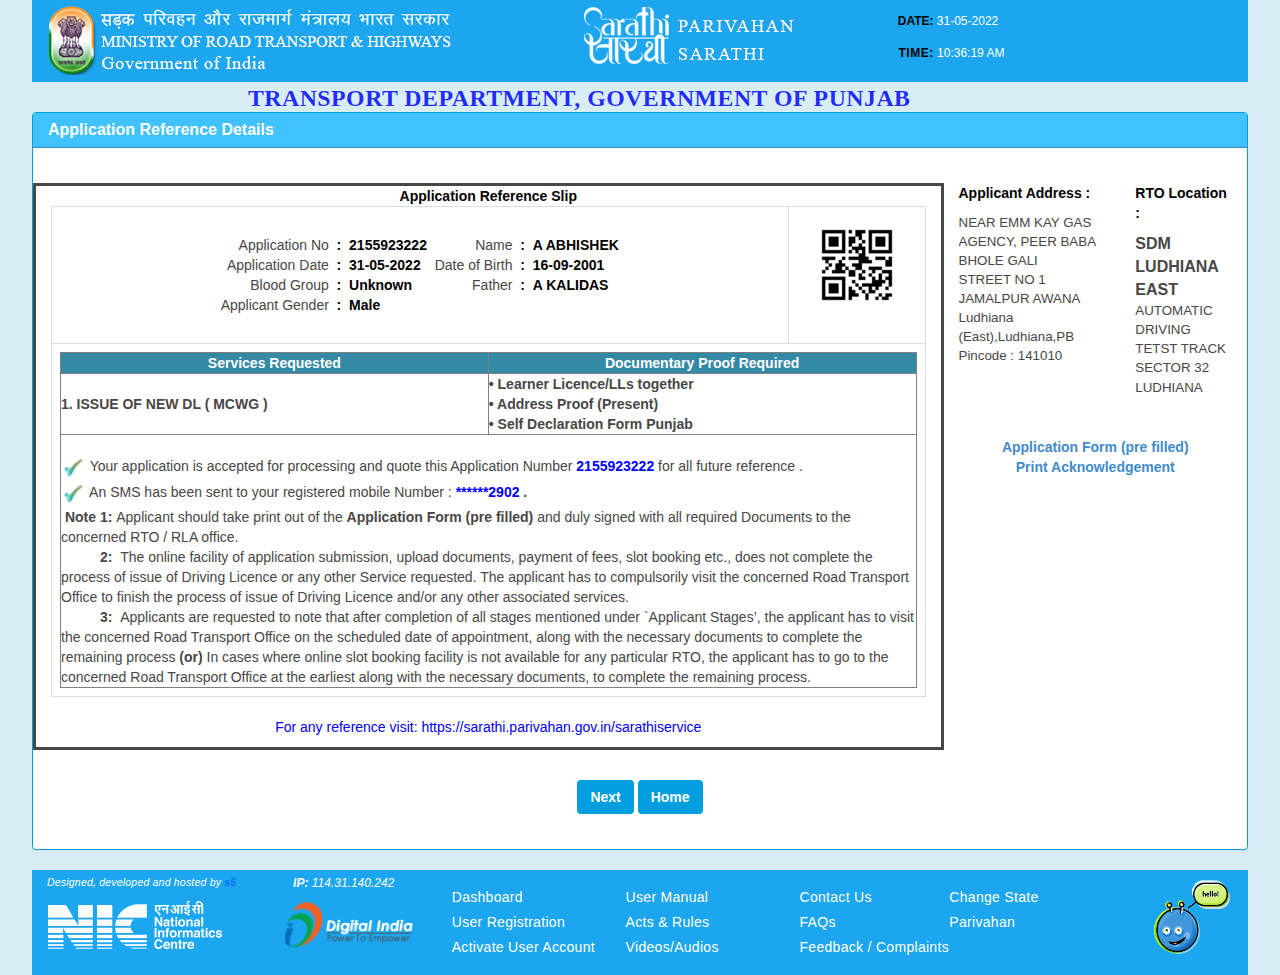
<file: img/driving licesence app.html>
<!DOCTYPE html>
<!-- saved from url=(0066)https://sarathi.parivahan.gov.in/sarathiservice/applNoRedirect.do# -->
<html><head><meta http-equiv="Content-Type" content="text/html; charset=UTF-8">

<meta name="description" content="">
<meta name="keywords" content="">
<meta name="author" content="">
<!-- noindex	Do not show this page in search results and do not show a "Cached" link in search results.
	 nofollow	Do not follow the links on this page
	 none		Equivalent to noindex, nofollow -->
<meta name="ROBOTS" content="NONE">
<meta http-equiv="X-UA-Compatible" content="IE=edge">
<meta name="viewport" content="width=device-width, initial-scale=1.0, maximum-scale=1.0, user-scalable=no">
<title>Application Number</title>
<link rel="Shortcut Icon" type="image/ico" href="https://sarathi.parivahan.gov.in/sarathiservice/images/nhai.ico">
<link href="./driving licesence app_files/bootstrap-theme.min.css" type="text/css" rel="stylesheet">
<link href="./driving licesence app_files/bootstrap.min.css" type="text/css" rel="stylesheet">
<link href="./driving licesence app_files/jquery-ui.css" rel="stylesheet" type="text/css">
<link href="./driving licesence app_files/custom.css" type="text/css" rel="stylesheet">
	<link href="./driving licesence app_files/sarathi_parivahan.css" rel="stylesheet" type="text/css">
<link href="./driving licesence app_files/sarathi_parivahan_layout.css" type="text/css" rel="stylesheet">
<link href="./driving licesence app_files/sow4.css" type="text/css" rel="stylesheet">
<link href="./driving licesence app_files/font-awesome.min.css" rel="stylesheet" type="text/css">


<script type="text/javascript" src="./driving licesence app_files/jquery.js.download"></script>


<script src="./driving licesence app_files/bootstrap.min.js.download"></script>



<!--[if lt IE 9]>
 <script src="./sowbootstrap/dist/js/html5shiv.js" type="text/javascript"></script>
 <script src="./sowbootstrap/dist/js/respond.min.js" type="text/javascript"></script>
<![endif]-->

<script type="text/javascript">
	var is_s5redirection = false;
	if (navigator.userAgent.match(/IEMobile\/10\.0/)) {
		var msViewportStyle = document.createElement("style")
		msViewportStyle.appendChild(document
				.createTextNode("@-ms-viewport{width:auto!important}"))
		document.getElementsByTagName("head")[0].appendChild(msViewportStyle)
	}

	$(document).ready(function() {
// 		loadScript('./js/scripts.js?v=0.1');
		var windowsize = $(window).width();
		 if (windowsize > 1600) {  //windowsize > 767
			$('#bdheight').css("min-height", 400);
		}

	});

	var width = null;
	$(document).ready(function() {
		$('#list').click(function() {
			//  alert("inside function ready");
			//alert($('#tableId tr:eq(1) td').length);
			//	alert("TR Element By Id : "+$('#tr_tableId').length);
		});
	});
	
	var timeinter = setInterval(function() {
		width = $('#tableId tr:eq(1) td').width();
		if (width > 0) {
			//  alert("width=="+width);
			for (var i = 0; i < $('#tableId tr:eq(1) td').length; i++) {
				// alert("$('#tableId tr:eq(1) td:eq('+i+')').width()====="+$('#tableId tr:eq(1) td:eq('+i+')').width());
				$('#tableId tr:eq(0) th:eq(' + i + ')').width(
						$('#tableId tr:eq(1) td:eq(' + i + ')').width());
			}
			//	  clearInterval(timeinter);
		}
	}, 0);
</script>
</head>
<body onload="noBack();" onpageshow="if (event.persisted) noBack();" onunload="" style="">

	<div class="main">
		<div class="container padding0px">
			<div class="header">
				








<script src="./driving licesence app_files/jquery.js.download"></script>
<script src="./driving licesence app_files/jquery-ui.js.download"></script>
<link rel="stylesheet" href="./driving licesence app_files/jquery-ui.css">

<style type="text/css">
.csc_agency_app_ {
	text-decoration: none;
	color: #ffffff;
	border-top: 1px solid #ffffff;
	padding: 0.7rem;
	background: #1e7c9a;
	white-space: nowrap;
}

.sarathinew_logo
{
width: 100px;
height: 100px;
margin-top: -10px;
}
.sarathi_parivahantxt
{
text-transform: uppercase;
    color: #ffffff;
    letter-spacing: 0.8px;
    line-height: 25px;
    font-size: 18px;
    font-family: auto;
    padding: 17px 0px 0px 0px;
    margin-left: -32px;
}
.ministryofroad_text p
{
    color: #ffffff;
    margin: 0px 0px 0px 0px !important;
    line-height: 23px;
    font-family: auto;
    letter-spacing: 0.5px;
    font-size: 14px;
}
.ministryofroad_text
{
    margin: 10px 0px 0px 0px !important;
}
.india_new_emblem img
{
padding: 0px 0px 0px 15px;
}
.sarathiheader_page
{
background:#1CA6EF; 
clear:both; 
padding:5px 0px;
color:ffffff !important;
}
.sarathiheader_page .logo-main > img
{
padding: 0 0 0 3%;
}

.sarathiheader_page .login_page > li
{
margin: 0 0 0 28%;
}

.font3 {
	color: #0008ffd9;
    font-weight: 550;
    text-align: center;
    letter-spacing: 0.5px;
    font-family: Trebuchet MS;
    padding-right: 10% !important;
	margin-bottom: -4px;
}
.input-sm, .form-group-sm .form-control {
    height: 34px;
    border: 2px solid #ffffff;
    background: #ecedee;
    border-radius: 21px;    
}

.carousel-control .glyphicon-chevron-right, .carousel-control .icon-next {
    margin-right: -58px !important;
}
.carousel-control .glyphicon-chevron-left, .carousel-control .icon-prev {
    margin-left: -58px !important;
}
.header-date
{
    color:#1c8fd1;
}
.col-md-offset-1 {
    margin-left: 6.333333%;
}
.red
{
	color:#ffffff !important;
}

@media screen and (max-width: 600px) {
	.font3size {font-size:1.6em;
	
	}
	
.header {
   
    background: #15a7ef !important;
}
.sarathiheader_page .logo-main > img
{
padding: 0 0 0 0%;
}
.sarathinew_logo
{
margin-top: 0px;
}
}
@media (min-width: 551px) and (max-width: 991px) {
	.font3size {font-size:1.6em;}
	.navbar-inverse .navbar-nav > li > a {
    color: #081e5b !important;
    font-weight: bold;
    font-size: 14px;
}
.sarathiheader_page .logo-main > img
{
padding: 0 0 0 0%;
}
.nav > li > a {
    padding: 6px;
}	
.header {
    
    background: #15a7ef !important;
}
.form-control {
    margin:  0 0 8px !important;
}
}
@media (min-width: 992px) and (max-width: 1199px) {
	.font3size {font-size:1.7em;}
}
@media screen and (min-width: 1200px) {
	.font3size {font-size:1.7em;}
}
</style>



<!-- <h3><marquee style="color:red;" scrolldelay="100" behavior="scroll"> " Jharkhand State Jegras Integration updating activity is in progress. There may be some disturbance in on-line payment system for Jharkhand State. Inconvenience is regretted."
</b></marquee></h3> -->
<div class="sarathiheader_page">
	<div class="row">
		<div class="col-md-8 col-sm-8 col-xs-12 mb_textcenter">
					<div class="col-md-8 col-sm-8 col-xs-12">
			 <div class="ministry_nic_logo padding0px mb_textcenter">
				<img src="./driving licesence app_files/ministry-nic-logo.png" alt="Ministrylogo">
			</div> 			
			</div>
			<div class="col-md-4 col-sm-4 col-xs-12">
			 <div class="ministry_nic_logo padding0px mb_textcenter">
				<img src="./driving licesence app_files/parivahan-logo.png" alt="Sarathilogo">
			</div>			
			</div>
		</div>

		<div class="col-md-2 col-sm-2 col-xs-12 mb_textcenter">
			<ul class="list-unstyled sarathidate" style="padding-top: 8px; text-align: center; text-decoration:none;">		        
				<li>
					<div class="sarathidate_time padding0px" style="color:ffffff; font-size:12px;">
						<label class="margin0px bold" style="color: #000;padding-bottom: 15px;margin-left: -7px;">DATE:</label> <span id="currdate" class="NALOC" style="color:#ffffff !important;">31-05-2022</span><br>
						<label style="color: #000; letter-spacing: 0.5px;">TIME:</label> <span id="time" class="" style="color:#ffffff;">10:36:19 AM</span>
					</div>
				</li>
				<li style="margin-top: 0.7rem;">
					
				</li>
			</ul>	
		</div>
		
			<div class="col-md-2 col-sm-2 col-xs-12 mb_textcenter">
				<div class="sarathi_login">
					<ul class="list-unstyled" style="padding: 8px 0 0 0px; text-align: center;">
			        	<li><a id="login" href="https://sarathi.parivahan.gov.in/sarathiservice/sarathilogin.do" style="background-color: #3c763d;padding: 5px 23px; border-radius: 5px;color:#ffffff !important; letter-spacing: 0.7px; font-size: 14px;text-decoration: none; display: none;">Login</a></li>
			          	<!-- <li style="margin-top: 0.7rem;"><div id="Sarathi_Lang_ID">Language:</div></li> -->
			          	<li style="margin-top: 0.7rem;">
			        	  	
			          	</li>
			        </ul>			        	
		        </div>		        
	        </div>
	    
	</div>
</div>

	
	
		<div class="col-md-12 padding0px font3 font3size">
			TRANSPORT DEPARTMENT, GOVERNMENT OF PUNJAB
		</div>
	
	
	
	
	

<script type="text/javascript">
$("#csc_agency_app_status").click(function() {
	$.ajax({
        url: "checkApplStatus.do",
        type: "post",
        success: function(d) {//alert(d);
        //window.location.href = d;
        	 if(d.indexOf("TYPE=RES") != -1) {
        		window.location.href = d;
        		/* if(confirm("For this application all the flows are completed.")) {
        			
        		} */
        	 } else if(d.indexOf("TYPE=NO") != -1) {
        		if(confirm("No application had submitted with given token. Do you want to proceed?")) {
        			d = d.replace("TYPE=NO", "TYPE=N");
        			window.location.href = d;
        		}
        	} else if(d.indexOf("TYPE=N") != -1) {
        		if(confirm("For this application all flows are not completed. Do you want to proceed?")) {
        			window.location.href = d;
        		}
        	} else if(d.indexOf("#") != -1) {
        		//window.location.href = d;
        	} else {
        		window.location.href = d;
        	}
        }
    });
});
</script>
<script> 

	
	var dateStr=1653973512384

	var serverTimeMillisGMT = Date.parse(new Date(dateStr).toUTCString());
	var str="AM";
	var count=0;
	function msToTime(duration) {
        var milliseconds = duration % 1000
            , seconds = Math.floor((duration / 1000) % 60)
            , minutes = Math.floor((duration / (60 * 1000)) % 60)+30
            , hours = Math.floor((duration/(1000*60*60))%24)+5+parseInt(minutes>59 ? "1" :"0" );
//         console.log("hours==> "+hours);
       
        if(hours>12){
            str=hours==24 ? "AM" :"PM";
        	hours= hours-12;
        	
        }
        
        if(minutes>59){
        	minutes= minutes-60;
        }
        if(hours>12 && hours<25){
        	hours=hours-12;
        	
        }
        if(hours==12){
        	str="PM";
        }
        	
        hours = (hours < 10) ? "0" + hours : hours;
        minutes = (minutes < 10)   ? "0" + minutes :  minutes ;
        seconds = (seconds < 10)   ? "0" + seconds :  seconds ;
        count=seconds;
		var time=hours + ":" +  minutes + ":" + seconds;
		
        return time;
    }
    
function noBack(){ 
	window.history.forward(1);
}
var serverTime = "Tue May 31 10:35:12 IST 2022";
		var localTime = new Date();
		var ser = new Date(serverTime);
		var ti = localTime.toLocaleTimeString();
		var serti = ser.toLocaleTimeString();
		var myVar = setInterval(function() {
			myTimer();
		}, 1000);

		var offset, diff;
		var localMillisUTC = Date.parse(new Date().toUTCString());
		offset = serverTimeMillisGMT - localMillisUTC;
		diff = localMillisUTC + offset;
		var d = new Date();//time;
		var curr_date = d.getDate() < 10 ? "0" + d.getDate() : d.getDate();
		var curr_month = d.getMonth() <10 ? "0" +(d.getMonth() + 1) : parseInt(d.getMonth()) + 1; 
		//var curr_month = parseInt(d.getMonth()) + 1;
		var curr_year = d.getFullYear();
		var colorArr = new Array();
		colorArr.push("#FA026A");
		colorArr.push("#9B02FA");
		colorArr.push("#4402FA");
		function myTimer() {
			try {
				document.getElementById("currdate").innerHTML = curr_date + "-"
						+ curr_month + "-" + curr_year;
				diff = diff + 1000;
				document.getElementById("time").innerHTML = msToTime(diff)
						+ " " + str;
				var i = count % 3;
				if (i == 0 || i == 1 || i == 2) {
					var color = Math.floor(Math.random() * 16777215).toString(
							16);
					var marq = $("#marq");
					marq.css('color', colorArr[i]);
				}
				
			} catch (e) {
			}
		}

		function brighten(color, percent) {
			var r = parseInt(color.substr(1, 2), 16);
			var g = parseInt(color.substr(3, 2), 16);
			var b = parseInt(color.substr(5, 2), 16);

			return '#' + Math.min(255, Math.floor(r * percent)).toString(16)
					+ Math.min(255, Math.floor(g * percent)).toString(16)
					+ Math.min(255, Math.floor(b * percent)).toString(16);
		}
	</script>



			</div>
			<div class="width100p">
				
			</div>
			<div id="bdheight" class="content">
				









<meta http-equiv="pragma" content="no-cache">
<meta http-equiv="cache-control" content="no-cache">
<meta http-equiv="expires" content="0">
<meta http-equiv="keywords" content="keyword1,keyword2,keyword3">
<meta http-equiv="description" content="This is my page">





<link rel="stylesheet" type="text/css" href="./driving licesence app_files/dlTransWelcome.css">
<link rel="stylesheet" type="text/css" href="./driving licesence app_files/aedl.css">
<script type="text/javascript" src="./driving licesence app_files/ajax4Trans.js.download"></script>
<script type="text/javascript" src="./driving licesence app_files/jquery-1.10.2.js.download"></script>
<script type="text/javascript">
	function exit() {
		//document.ackform.ackExit.value = "Exit";
		document.ackform.action = "dlServicesDet.do";
		/* document.ackform.submit(); */
		//return true;
	}

	/** Function to redirect to Public/Login Home Page onClick(Exit) */
	function exitDLEdit() {
		document.ackform.action = "dleditexit.do";
	}

	function loginHomePage() {
		document.ackform.action = "redirect.do";
	}

	function publicHomePage() {
		document.ackform.action = "sarathiHomePublic.do";
	}
	function exitDLClub() {
		document.ackform.action = "dlclubbing.do";
	}
	/* Added by Rana regarding M.COM for DL state */
	function printMcomAfterClSubmit(formName){
		var applNum=document.getElementById('applNum').value;
		var dateOfBirth=document.getElementById('dateOfBirth').value;
		if(applNum!="" && dateOfBirth!=""){
		generateReport(applNum,dateOfBirth,formName);
		document.ackform.action = "printAck.do?applNum="+applNum+"&dateOfBirth="+dateOfBirth+"&type=ack";
	}		
	}
	
	function printMcom(formName){
		var applNum=document.getElementById('applNum').value;
		var dateOfBirth=document.getElementById('dateOfBirth').value;
		if(applNum!="" && dateOfBirth!=""){
		generateReport(applNum,dateOfBirth,formName);
		document.ackform.action = "printAck.do?applNum="+applNum+"&dateOfBirth="+dateOfBirth+"&type=ack";
	}		
	}
	/*Added by Rana regrading esign */

	 function pdfWithoutEsign(applicationNumber,dateOfBirth,returnState,formName){

		 var returnPdfMsg =  $.ajax({  

		        type: 'POST',  

		        dataType: 'json',  

		        url: 'form2pdfreport.do',  

		        data: { applno: applicationNumber,dateOfBirth:dateOfBirth,typeofmode:'pdfwithoutsign',formname:formName},

		        async: false,

		        success: function (response) {
		        	if(response=="135NotCompleted"){
		        		alert("Please complete the Upload Photo & Signature stage before Printing/Downloading the Forms");
		        		return false;
		        	}
		        	if(response==null){
		            	 alert("This form is not required for the requested transaction.");	 
		            	 return false;
		             }else{
		        if (response.error != "true") 

		        {

		        var binary = atob(response.replace(/\s/g, ''));

		        var len = binary.length;

		        var buffer = new ArrayBuffer(len);

		        var view = new Uint8Array(buffer);

		        for (var i = 0; i < len; i++) {

		            view[i] = binary.charCodeAt(i);

		        }

	            var blob = new Blob( [view], { type: "application/pdf" });

		        var url = URL.createObjectURL(blob);

		        window.open( url  );

		        }}

		        },  

		        error: function ( jqXHR, exception) {

		         alert("No Record Found");

		        } 
		      });
	 }

	 

	function pdfWithEsign(applicationNumber,dateOfBirth,returnState,formName){
		redirect(applicationNumber,dateOfBirth,returnState,formName);
	 }

	 function Confirmation(applicationNumber,dateOfBirth,returnState,formName){ 

	               var Val = confirm("You are eligible for eSIGNing the Forms. Do you wish to eSign them now?"); 

	               if( Val == true ){ 

	            	   pdfWithEsign(applicationNumber,dateOfBirth,returnState,formName);

	               } 

	               else{  

	            	   pdfWithoutEsign(applicationNumber,dateOfBirth,returnState,formName); 

	                   }  
	     } 

	 function generateReport(applicationNumber,dateOfBirth,formName){

		     	 var returnState=$.ajax({  

	    	        type: 'POST',  

	    	        dataType: 'json',  

	    	        url: 'getState.do',  

	    	        data: {applno: applicationNumber,dateOfBirth:dateOfBirth},

	    	        async: false,

	    	        success: function (response) {
	    	        
	    	        },  

	    	        error: function ( jqXHR, exception) {

	    		    } 

	    	      }).responseJSON;

	       	 if(returnState!=null){
	       	    	var esignStatus=$.ajax({  
	    		     type: 'POST',  

	    		     dataType: 'json',  

	    		     url: 'checkStateApplicableForEsignOrNot.do',  

	    		     data: {state:returnState},

	    		     async: false,

	    		     success: function (response) {

	    		     },  

	    		     error: function ( jqXHR, exception) {

	    				alert('No Record found');

	    		     } 

	    		   }).responseJSON;

	    		if(esignStatus=="E"){
	    		Confirmation(applicationNumber,dateOfBirth,returnState,formName);
	    		}else{

	    			pdfWithoutEsign(applicationNumber,dateOfBirth,returnState,formName);

	    		}

	    	 }else{

	    		 alert("Please enter correct application no and dob");

	    	 }
	 }
	 function redirect(applicationNumber,dateOfBirth,returnState,formName){
		 var Base64={_keyStr:"ABCDEFGHIJKLMNOPQRSTUVWXYZabcdefghijklmnopqrstuvwxyz0123456789+/=",encode:function(e){var t="";var n,r,i,s,o,u,a;var f=0;e=Base64._utf8_encode(e);while(f<e.length){n=e.charCodeAt(f++);r=e.charCodeAt(f++);i=e.charCodeAt(f++);s=n>>2;o=(n&3)<<4|r>>4;u=(r&15)<<2|i>>6;a=i&63;if(isNaN(r)){u=a=64}else if(isNaN(i)){a=64}t=t+this._keyStr.charAt(s)+this._keyStr.charAt(o)+this._keyStr.charAt(u)+this._keyStr.charAt(a)}return t},decode:function(e){var t="";var n,r,i;var s,o,u,a;var f=0;e=e.replace(/[^A-Za-z0-9\+\/\=]/g,"");while(f<e.length){s=this._keyStr.indexOf(e.charAt(f++));o=this._keyStr.indexOf(e.charAt(f++));u=this._keyStr.indexOf(e.charAt(f++));a=this._keyStr.indexOf(e.charAt(f++));n=s<<2|o>>4;r=(o&15)<<4|u>>2;i=(u&3)<<6|a;t=t+String.fromCharCode(n);if(u!=64){t=t+String.fromCharCode(r)}if(a!=64){t=t+String.fromCharCode(i)}}t=Base64._utf8_decode(t);return t},_utf8_encode:function(e){e=e.replace(/\r\n/g,"\n");var t="";for(var n=0;n<e.length;n++){var r=e.charCodeAt(n);if(r<128){t+=String.fromCharCode(r)}else if(r>127&&r<2048){t+=String.fromCharCode(r>>6|192);t+=String.fromCharCode(r&63|128)}else{t+=String.fromCharCode(r>>12|224);t+=String.fromCharCode(r>>6&63|128);t+=String.fromCharCode(r&63|128)}}return t},_utf8_decode:function(e){var t="";var n=0;var r=c1=c2=0;while(n<e.length){r=e.charCodeAt(n);if(r<128){t+=String.fromCharCode(r);n++}else if(r>191&&r<224){c2=e.charCodeAt(n+1);t+=String.fromCharCode((r&31)<<6|c2&63);n+=2}else{c2=e.charCodeAt(n+1);c3=e.charCodeAt(n+2);t+=String.fromCharCode((r&15)<<12|(c2&63)<<6|c3&63);n+=3}}return t}}
		 var encodedApplno = Base64.encode(applicationNumber);
		 var encodedDob = Base64.encode(dateOfBirth);
		 var formName =  Base64.encode(formName);
		 window.open('esignpdfHome.do?applno='+encodedApplno+"&dateOfBirth="+encodedDob+"&formName="+formName,'_blank'); 
		}

	 /*Added by Rana regrading esign */ 
	
	function applicationform(formName){
		var applNum=document.getElementById('applNum').value;
		var dateOfBirth=document.getElementById('dateOfBirth').value;
		if(applNum!="" && dateOfBirth!=""){
		generateReport(applNum,dateOfBirth,formName);
		}
		
		/* window
		.open(
			"formreportpdf.do?applno="+document.getElementById('applNum').value+"&dateOfBirth="+document.getElementById('dateOfBirth').value+"",
			"_blank",
			"dialogHeight:500px,dialogWidth:900px,resizable:yes,toolbar:no,menubar:no,location:no,titlebar:no,scrollbar:no:,draggable:no,addressbar:no"
		); */		
	}
	function sub() {
		/* document.ackform.ackExit.value="Go to Welcome"; */
		//   			window.frames["print_frame"].document.title = document.title;
		window.frames["print_frame"].document.body.innerHTML=document.getElementById('divToPrint').innerHTML;
         window.frames["print_frame"].window.focus();
         window.frames["print_frame"].window.print();

		//   			window.print();
		/* document.ackform.submit(); */
	}

	/* function subPDF(){
		window
		.open(
				"./jsp/DL/AcknowledgementForm.jsp",
				"_blank",
				"dialogHeight:500px,dialogWidth:900px,resizable:yes,toolbar:no,menubar:no,location:no,titlebar:no,scrollbar:no:,draggable:no,addressbar:no");
	} */
	//Start -- Logic for opening a window to show Know Your RTO's Page
	function toOpenRTOSWindow() {
		window
				.open(
						"./jsp/DL/knowYourRTO.jsp",
						"_blank",
						"dialogHeight:500px,dialogWidth:900px,resizable:yes,toolbar:no,menubar:no,location:no,titlebar:no,scrollbar:no:,draggable:no,addressbar:no");
	}

	function noBack() {
		window.history.forward();
	}

	function goToNextStages() {
		document.ackform.action = "applViewStages.do";
		/* document.ackform.submit(); */
	}
</script>
<style type="text/css">
.blueColor{color: #000;}
.tablehead{background: #3489a4;color: #fff;}
</style>





	
	



	



	



	



	



	



	



	










	



	
	<div class="panel panel-primary">
		<div class="panel-heading">
			<h3 class="panel-title">
				Application Reference Details
			</h3>
		</div>
		<div class="panel-body">
		
				<br>

				

				<form id="trsaction" name="ackform" action="https://sarathi.parivahan.gov.in/sarathiservice/trsaction.do" method="post">
					<center>

						<div id="divToPrint">

							<div align="center" class="row">
								<div class="col-md-9 divBorder table-responsive">
									<table>
										<tbody><tr align="center">
											<td colspan="2" align="center" height="auto" width="auto">
												<b class="blueColor">Application Reference Slip</b>
											</td>
										</tr>
									</tbody></table>
									<table class="table table-bordered" border="1">
										<tbody><tr>
											<td class="tdStyl" align="center" width="85%">
												<table>
		  											<tbody><tr height="1">
				  										<td align="right">Application No  </td> 
												  		<td align="left"><b class="blueColor">&nbsp;&nbsp;:&nbsp;&nbsp;2155923222</b></td>	
												  		<td align="right">&nbsp;&nbsp;Name </td>
											  			<td align="left"><b class="blueColor">&nbsp;&nbsp;:&nbsp;&nbsp;A ABHISHEK  </b></td>
		  											</tr>
		  											<tr>
												  		<td align="right">Application Date </td>
												  		<td align="left"><b class="blueColor">&nbsp;&nbsp;:&nbsp;&nbsp;31-05-2022</b>
												  		</td><td align="right">&nbsp;&nbsp;Date of Birth </td>
												  		<td align="left"><b class="blueColor">&nbsp;&nbsp;:&nbsp;&nbsp;16-09-2001</b></td>
		  											</tr>
												
												
												
												  		<tr>
												  		<td align="right">Blood Group </td>
												  		<td align="left"><b class="blueColor">&nbsp;&nbsp;:&nbsp;&nbsp;Unknown</b></td>
												  		<td align="right">&nbsp;&nbsp;Father</td>
				  										<td align="left"><b class="blueColor">&nbsp;&nbsp;:&nbsp;&nbsp;A KALIDAS  </b></td>
												  		</tr>
												  	
													

												
												
												  		<tr>
												  			
												  				<td align="right">Applicant Gender </td>
												  				<td align="left"><b class="blueColor">&nbsp;&nbsp;:&nbsp;&nbsp;Male</b></td>
												  			
												  			
												  		</tr>
												
												
												
												
												
												
												
												</tbody></table>
											</td>
											<td align="center" width="15%">
											
												<input type="hidden" name="QRid" value="[data-uri]" id="QRid">
												<div id="QRDiv" style="height: 120px; width: 120px; margin: 0px auto;" align="center"><img height="100" width="100" src="[data-uri]"></div>
												<script type="text/javascript">
												//	alert("Im Here");
						  			    		var img1 = new Image();
						  			    		img1.height=100;
						  						img1.width=100;
						  			    		img1.src = document.getElementById('QRid').value;
						  			    		document.getElementById('QRDiv').innerHTML="";
						  			    		$('#QRDiv').append(img1);
						 						</script>
											
											
											</td>
										</tr>
										<tr>
											<td colspan="4">
												<table border="1" style="width: 100%;">
													<tbody><tr class="tablehead">
														<td align="center" width="50%"><b>Services Requested</b></td>
														<td align="center" width="50%"><b>Documentary Proof Required</b></td>
													</tr>
													<tr style="background: white; width: 100%">
														<td width="50%">
																<table>
																	<!--  border="1" style="border-color: rgb(123,157,200);" -->
																	
																		<!-- index of iteration -->
																		
																		<!-- value of this iteration -->
																		
																		
																		
																		
																		
																		
																		
																		
																		
																		
																		
																		
																		
																		
																		
																		
																		
																		
																		
																		
																		<!-- Added BY Venkatesh on 18-10-2017 -->
																		
																		<!-- Added BY Venkatesh on 12-07-2016 -->
																		
																		
																		<!-- END -->
																		
																		
																		
																		
																		
																			<tbody><tr>
																				<td align="left"><b>1. ISSUE OF NEW DL ( MCWG )</b></td>
																			</tr>
																		
																		
																		
																		
																		
																		
																		



																		
																		
																		
																		
																		
																		
																		
																		
																		


																		

																

																		
																		
																		
																		
																		
																		
																	
							
							
																		




																		
																		
																		
																		
																		
																		
																		
																		

																<!--  added by chaitanya on 18-01-2017 -->
																
																		<!-- end of start added  on 18-01-2017-->
																		
																	
																</tbody></table>
															</td>
														<td width="50%">
															<table>
																
																	
																		<tbody><tr>
																			<td align="left">
					 															<b>• Learner Licence/LLs together</b> <!-- alt+7 >> • -->
					 														</td>																		
					 													</tr>
																	
																		<tr>
																			<td align="left">
					 															<b>• Address Proof (Present)</b> <!-- alt+7 >> • -->
					 														</td>																		
					 													</tr>
																	
																		<tr>
																			<td align="left">
					 															<b>• Self Declaration Form Punjab</b> <!-- alt+7 >> • -->
					 														</td>																		
					 													</tr>
																	
																
															</tbody></table>
														</td>
													</tr>
													<tr>
														<td colspan="2" align="left" height="auto" width="auto">
															
															
															<!-- <b>2155923222</b>  -->
															<br>  
																
																
																	<img height="25px" width="25px" src="./driving licesence app_files/Tick_Mark_uc01.jpg" alt="1 .">
																	 Your application is accepted for processing and quote this Application Number 
																	<label style="color:blue">2155923222</label>
																	 for all future reference .
																

															  
															
															
															 
																
																
															
															 
																
																 
															
															 
															
															
<!-- 																driving school licence  -->
															 
															
													
															
															
															
															
															
																
																
																
																
																
																
																
																
																






																
															
															
															<br>
																<img height="25px" width="25px" src="./driving licesence app_files/Tick_Mark_uc01.jpg" alt="2. ">
																An SMS has been sent to your registered mobile Number : 
																<b><label style="color: blue;">******2902</label> .</b>
															
															
															
																<script type="text/javascript">
																		alert("Congratulations, Your application has been submitted successfully. Kindly note your application reference number displayed on screen for future reference. You would also be receiving the reference number through SMS on your mobile. Applicant Visit the RTO / RLA Office.");	
																</script>
															
															
															
															
															
																
																
																	
																	
																		<br><b>&nbsp;Note 1:&nbsp;</b>Applicant should take print out of the <b>Application Form (pre filled)</b> and duly signed with all required Documents to the concerned RTO / RLA office.
																		<br><b>&nbsp;&nbsp;&nbsp;&nbsp;&nbsp;&nbsp;&nbsp;&nbsp;&nbsp;&nbsp;2:&nbsp; </b>The online facility of application submission, upload documents, payment of fees, slot booking etc., does not complete the process of issue of Driving Licence or any other Service requested.  The applicant has to compulsorily visit the concerned Road Transport Office to finish the process of issue of Driving Licence and/or  any other associated services.
																		<br><b>&nbsp;&nbsp;&nbsp;&nbsp;&nbsp;&nbsp;&nbsp;&nbsp;&nbsp;&nbsp;3:&nbsp; </b>Applicants are requested to note that after completion of all stages mentioned under `Applicant Stages’, the applicant has to visit the concerned Road Transport Office on the scheduled date of appointment, along with the necessary documents to complete the remaining process <b>(or)</b> In cases where online slot booking facility is not available for any particular RTO, the applicant has to go to the concerned Road Transport Office at the earliest along with the necessary documents, to complete the remaining process.
																	
																
															
															
														</td>
													</tr>
												</tbody></table> 
											</td>
										</tr>
									</tbody></table>
										<p><font color="blue">For any reference visit: https://sarathi.parivahan.gov.in/sarathiservice</font></p>
								</div>
								<!-- 200px -->
								<div align="center" class="col-md-3">
								
									
									
									
									
									<!-- Subject to customization -->
									
									
													<table>
  										<tbody><tr>
  											<td valign="top"> 
  											<p align="left">
												<b class="blueColor">Applicant Address :</b>
											</p>
											<div class="table-responsive" align="left">
												<table>
													
														<tbody><tr align="left">
															<td align="left" style="font-size: 10pt;">NEAR EMM KAY GAS AGENCY, PEER BABA BHOLE GALI</td>
														</tr>
													
													
														<tr align="left">
															<td align="left" style="font-size: 10pt;">STREET NO 1 JAMALPUR AWANA</td>
														</tr>
													
													
														<tr align="left">
															<td align="left" style="font-size: 10pt;">Ludhiana (East),Ludhiana,PB</td>
														</tr>
													
													
													
														<tr align="left">
															<td align="left" style="font-size: 10pt;">Pincode  :&nbsp;141010</td>
														</tr>
													
													
													<tr>
														<td>
															<br>
														</td>
													</tr>										
												</tbody></table>
											</div>
											
										</td>
										<td>&nbsp;&nbsp;&nbsp;&nbsp;&nbsp;&nbsp;&nbsp;&nbsp;&nbsp;&nbsp;</td><td>
										</td><td>
											<p align="left">
												<b class="blueColor">RTO Location : </b>
											</p>
											
											<div class="table-responsive" align="right">
												<table>
													
														<tbody><tr>
															<td align="left" style="font-size: 12pt;"><b>SDM LUDHIANA EAST</b></td>
														</tr>
													
													
														<tr>
															<td align="left" style="font-size: 10pt;">AUTOMATIC DRIVING TETST TRACK</td>
														</tr>
													
													
														<tr>
															<td align="left" style="font-size: 10pt;">SECTOR 32</td>
														</tr>
													
													
														<tr>
															<td align="left" style="font-size: 10pt;">LUDHIANA</td>
														</tr>
													
													
													
													
													
													<!-- <tr><td></td> intentional	</tr> -->						
												<tr>
													<td>
														<br>
													</td>
												</tr>
											</tbody></table>
										</div>
									
									</td>
								</tr>
							</tbody></table>
						</div>
						<div align="center" class="col-md-3"><br></div>
						<div align="center" class="col-md-3">
							<ul>
								
								
									<li><a href="https://sarathi.parivahan.gov.in/sarathiservice/applNoRedirect.do#" style="cursor: pointer;" onclick="applicationform(&#39;form2&#39;)"><b>Application Form (pre filled)</b></a></li>
								
								
								
								
									<li><a href="https://sarathi.parivahan.gov.in/sarathiservice/applNoRedirect.do#" style="cursor: pointer;" onclick="sub()"><b>Print Acknowledgement</b></a></li>
									
								<!-- <input type="button" class="btn top-space" value='Print Acknowledgement in PDF' onclick="subPDF()" /> -->
								
							</ul>
						</div>
						</div>
							<div class="col-md-10 row" align="left"><br> <!-- error message for dl clubbing by M.Ramesh -->
								<font size="3"><b></b></font>
							</div>
						</div>
						<div class="col-md-12 text-center top-space" align="center">
							
							
								<button type="submit" id="trsaction_ack_nextStatus" name="ack.nextStatus" value="Next  " class="btn top-space" onclick="goToNextStages()">
Next  
</button>

							

							
							
								
								
									<button type="submit" id="trsaction_dlservices_home" name="dlservices.home" value="Home" class="btn top-space" onclick="return publicHomePage();">
Home
</button>

								
							
							
							
							
							
							
							
							
							
							
							
							
							
							
							
							
							
						</div>
					</center>
					<input type="hidden" name="ackExit" value="" id="trsaction_ackExit">
					<input type="hidden" name="applNum" value="2155923222" id="applNum">
					<input type="hidden" name="dateOfBirth" value="16-09-2001" id="dateOfBirth">
				</form>


			
		</div>

		<iframe name="print_frame" width="0" height="0" frameborder="0" src="./driving licesence app_files/saved_resource.html"></iframe>
	</div>




			</div>
<!-- 			<div class="footer"> -->
				


<link type="text/css" href="./driving licesence app_files/jquery.ui.chatbox.css" rel="stylesheet">
<link href="./driving licesence app_files/all.min.css" rel="stylesheet">
<script src="./driving licesence app_files/modal.js.download"></script>
<style>
.ip_address_text
{
color: #fff; 
padding: 0px 0px 7px 10px; 
font-style: italic; 
font-size: 12px;
}
.footer_main {
	background-color: #1ca6ef;
	padding: 5px 0px 0px 0px;
}

.footer_main ul li a {
	color: #ffffff;
	font-size: 14px;
	letter-spacing: 0.3px;
	line-height: 25px;
}

.footer_main p {
	color: #ffffff;
	font-size: 10.5px;
	letter-spacing: 0.2px;
	font-style: italic;
}

.footer_chat_box {
	text-align: right;
}

.left {
	left: 0;
	background-color: inherit !important;
}

.right {
	right: 0;
	background-color: inherit !important;
}

.chatbutton {
	width: 100px;
	height: 100px;
}
.change_state
{
color:#ffffff !important; 
letter-spacing: 0.2px; 
font-size: 13px;
text-decoration: none;
}
#pdfModal {
}
.ekycfooter-content a
{
color: darkblue !important;
font-weight: bold !important;
}

@media ( min-width : 600px) {
	/* For tablets & desktop: */
	.chatbutton {
		width: 100px;
		height: 100px;
	}
}

@media only screen and (max-width: 600px) {
	.footer_main p {
		padding: 0px 0px 0px 0px;
	}
	.footer_main {
		text-align: center;
	}
	.footer_chat_box {
		text-align: center;
	}
	.ip_address_text
	{
	padding: 10px 0px 0px 0px; 
	}
}

@media only screen and (max-width: 768px) {
	.footer_main {
		text-align: center;
	}
	.footer_chat_box {
		text-align: center;
	}
}

.popupclose {
	background-color: white !important;
	color: #695f5f;
	opacity: 1;
	border-radius: 25px;
	width: 26px;
	height: 25px;
	text-align: center;
	box-shadow: 1px 1px 2px rgb(0 0 0);
	-moz-box-shadow: 1px 1px 2px rgb(0 0 0);
	-webkit-box-shadow: 1px 1px 2px rgb(0 0 0);
	-o-box-shadow: 1px 1px 2px rgb(0 0 0);
}

.popupli {
	padding: 5px 6px;
    background-color: #3ba8c4;
    margin-bottom: 1% !important;
    font-size: 14.5px;
    color: #FFFFFF;
    white-space: nowrap;
    letter-spacing: 0.05em;
    box-shadow: 0 3px 5px rgb(0 0 0 / 50%);
    -moz-box-shadow: 0 3px 5px rgb(0 0 0/ 50%);
    -webkit-box-shadow: 0 3px 5px rgb(0 0 0 / 50%);
    -o-box-shadow: 0 3px 5px rgb(0 0 0/ 50%);
    border: 1px solid rgba(0, 0, 0, 0);
    cursor: pointer;
}

.popupli:hover {
	box-shadow: 0 0px 0px rgb(0, 0, 0);
	-moz-box-shadow: 0 0px 0px rgb(0, 0, 0);
	-webkit-box-shadow: 0 0px 0px rgb(0, 0, 0);
	-o-box-shadow: 0 0px 0px rgb(0, 0, 0);
}

.popupspan {
	font-size: 17px;
	padding-right: 9px;
	color: #ffffff;
}

.modalpopup-header {
	padding: 10px;
	border-bottom: 0;
	background: #2199e0;
	font-family:'Source Code Pro', sans-serif;
	box-shadow: 0 3px 3px rgb(0 0 0/ 50%);
	-moz-box-shadow: 0 3px 3px rgb(0 0 0/ 50%);
	-webkit-box-shadow: 0 3px 3px rgb(0 0 0/ 50%);
	-o-box-shadow: 0 3px 3px rgb(0 0 0/ 50%);
}

#contactless_statepopup_title {
	margin: 0%;
	color: white;
	text-align: center;
	font: 20px 'MuseoSlab500Regular', arial, helvetica, sans-serif;
	letter-spacing: 0.03em;
	text-shadow: 0 -1px 1px rgb(0 0 0/ 50%);
}

.modalpopup-body {
	overflow-x: hidden;
	overflow-y: auto;
	min-height: 200px;
	max-height: 600px;
	padding: 10px;
}

@media only screen and (max-width: 768px) {
	.modalpopup-body {
		max-height: 400px;
	}
}
@media only screen and (min-width: 992px) {
	.modalpopup-body {
		max-height: 500px;
	}
	.parivahan_footerlink,
	.change_state
	{
	margin-left: -52px;
	}
}

.ekycheader {
	font-family: system-ui; 
	letter-spacing: 0.02em; 
	font-size: 13px; 
	/* font-weight: bold; */
	line-height: 1.8em;
	text-align: justify;
}
@media only screen and (min-width: 1200px)
{
.parivahan_footerlink, .change_state {
    margin-left: -39px;
}
}
</style>



<!------------------footer------------------>
<section class="footer_main" style="clear:both;">
<div class="container-fluid">
<div class="row" style="clear:both;">
<div class="col-md-10 col-sm-9 col-xs-9">
	<div class="row">
				<div class="col-md-5 col-sm-5" style="">
					
					<div class="col-md-7">
					<p>Designed, developed and hosted by <b style="color: #0072ff;">s5</b></p>
					<div class="nic_logo">
						<img src="./driving licesence app_files/logo.png" alt="NIC" style="cursor: pointer;" onclick="javascript:w=window.open(&#39;http://www.nic.in&#39;,&#39;mywin&#39;);">
					</div>
					</div>
					<div class="col-md-5">
					
					<div class="ip_address_text" style=""><b>IP:</b> 114.31.140.242</div>
					
					<div class="gov_logo">
						<img src="./driving licesence app_files/digital_logo_main.png" alt="Gov" border="0" style="cursor: pointer;" onclick="javascript:w=window.open(&#39;https://www.digitalindia.gov.in&#39;,&#39;mywin&#39;);">
					</div>
					
									
					</div>
					
				</div>

				
				<div class="col-md-2 col-sm-2" style="padding-top:10px;">
					<ul class="list-unstyled">
				        <li><a href="https://sarathi.parivahan.gov.in/SarathiReport">Dashboard</a></li>
						<li><a href="https://sarathi.parivahan.gov.in/sarathi/userregistration.do">User Registration</a></li>
						<li><a href="https://sarathi.parivahan.gov.in/sarathi/useractivation.do">Activate User Account</a></li>										
					</ul>
				</div>
				<div class="col-md-2 col-sm-2" style="padding-top:10px;">
					<ul class="list-unstyled">
						<li><a id="faq" href="https://sarathi.parivahan.gov.in/sarathiservice/faquest.do?helpType=UM">User Manual</a></li>
						<li><a href="https://sarathi.parivahan.gov.in/sarathiservice/faquest.do?helpType=AR">Acts &amp; Rules</a></li>
						<li><a href="https://sarathi.parivahan.gov.in/sarathiservice/videoAndAudio.do">Videos/Audios</a></li>						
					</ul>
				</div>
        		<div class="col-md-2 col-sm-2" style="padding-top:10px;">
					<ul class="list-unstyled">
						<li><a href="https://sarathi.parivahan.gov.in/sarathiservice/ContactDet.do">Contact Us</a></li>	
						<li><a href="https://sarathi.parivahan.gov.in/sarathiservice/faquest.do?helpType=FA">FAQs</a></li>
						<li><a href="https://sarathi.parivahan.gov.in/sarathiservice/feedbackMobAuth.do" style="">Feedback / Complaints</a></li>						
					</ul>
				</div>
				<div class="col-md-1 col-sm-1" style="padding-top:10px;">
					<ul class="list-unstyled">
					    <li><a href="https://sarathi.parivahan.gov.in/sarathiservice/stateSelection.do" class="change_state" style="">Change State</a></li>
					    <li><a href="http://www.parivahan.gov.in/" class="parivahan_footerlink">Parivahan</a></li>						
					</ul>
				</div>
				

			</div>

	</div>
	<div class="col-md-2 col-sm-2 col-xs-12 mb_center footer_chat_box" style="cursor:pointer;">
		
		<div id="chatMe_btn" class="chatbot">
			<!-- <a href=""><img src="JSandCSS/images/vanihere.png" name="imagename"
				id="chatwith_me" class="chatbutton" style="width: 100px;height: 100px;margin-right: 29px;" style="cursor:pointer;"></a> -->
				<img src="./driving licesence app_files/vanihere.gif" name="imagename" id="chatwith_me" class="chatbutton" style="cursor:pointer;">
		</div>
		<div id="box"></div>
		<!-- Chat box will be generated in this container -->
		<div id="chat_div"></div>
		<!-- This div is used to store the ChatHistory -->
		<input type="hidden" id="hiddenOtp">
		<div id="log" style="visibility: hidden; display:none;"></div>
		<div id="logToSave" style="visibility: hidden; display:none;"></div>
		<div id="userIssueDesp" style="visibility: hidden; display:none;"></div>
		

		<!-- This div is used to popup PDFfile information -->
		<div class="modal fade" data-backdrop="static" data-keyboard="false" id="pdfModal" role="dialog" style="z-index:9999;">
			<div class="modal-dialog modal-lg">
				<div class="modal-content">
					<div class="modal-header">
						<button type="button" class="close" data-dismiss="modal">ï¿½</button>
						<h4 class="modal-title"></h4>
					</div>
					<div id="ulink"></div>
					<iframe id="ifz" style="width: 895px; height: 600px;" src="./driving licesence app_files/saved_resource(1).html"></iframe>
				</div>
			</div>
		</div>
		
		
	</div>
</div>
</div>
</section>

	<div class="modal fade" data-backdrop="static" data-keyboard="false" id="contactless_statepopup" role="dialog" style="z-index: 9999;">
		<div class="modal-dialog modal-lg">
			<!--  style="max-width: 500px; margin: 30px auto;" -->
			<div class="modal-content">
				<div class="modal-header modalpopup-header">
					<button type="button" class="close popupclose" data-dismiss="modal" style="color: #2199e0;">x</button>
					<h4 class="" id="contactless_statepopup_title">Faceless
						Services</h4>
				</div>
				<div class="modal-body finalAlertBody modalpopup-body">
					<div class="row">
						<div class="col-md-12 top-space" id="contactless_services_list_"></div>
					</div>
					<div class="col-md-12 top-space center">
						<input type="button" data-dismiss="modal" value="Skip" class="btn" style="float: right; background: #2199e0;">
					</div>
				</div>
			</div>
		</div>
	</div>

	
<script src="./driving licesence app_files/shieldui-all.min.js.download"></script>
<script src="./driving licesence app_files/jquery.ui.chatbox.js.download"></script>
<script src="./driving licesence app_files/cbox.js.download"></script>

<script>
	function updateImage() {
		obj = document.imagename;
		obj.src = obj.src + "?" + Math.random();
		obj.src = "JSandCSS/images/vanihere.gif";
	}
	setInterval("updateImage()", 7000);	
	$('A2').click(function() {
		return false;
	});
</script>



<!-- 			</div> -->
		</div>
	</div>

<!-- Only for public, reset state code if not available. Redirecting to state selection if completely not available. -->


	




</body></html>
</file>
<file: img/Application Number_files/custom.css>
@charset "utf-8";

/* CSS Document */


.nopaddingright{
padding-right:none;
}
.nopaddingleft{
padding-left:none;
}
.paddingbot{
	padding-bottom:5px;
}
fieldset.scheduler-border {
    border: 1px #ccc solid  !important;
    padding: 0 1em 1em !important;
    margin: 0 0 0 0 !important;
    -webkit-box-shadow:  0px 0px 0px 0px #000;
            box-shadow:  0px 0px 0px 0px #000;
}
    legend.scheduler-border {
        font-size: 14px !important;
        font-weight: bold !important;
        text-align: left !important;
        width:auto;
        padding:0 5px;
        border-top:none;
        border-bottom:none;
    }
   



@media(max-width:768px){
.divwidth{
	width:90%;
}}
@media(min-width:767px){
.divwidth{
	width:70%;
}	
	
}
fieldset{
/* 	display:table-cell !important; */
}

.table.bordered > tbody > tr > th
{border:1px solid #000 !important;}

.table.bordered > tbody > tr > td
{border:1px solid #000 !important;}



/*****Srikanth Styless Starts here******/
.SearchPendding_Main{float: left;width: 68%;margin: 0 15% 15px;border: 1px solid #000;padding: 10px 1%;}
.Search_Title{float: left;width: 100% !important;color: #000 !important;font-size: 20px !important;font-weight: bold !important;padding: 5px 10px;text-align:center;text-transform:capitalize;margin:0 0 15px 0;}
.pad_lr_0px{padding-left: 0px !important;padding-right: 0px !important;}
.wid100p{width: 100% !important;}
.wid50p{width: 50% !important;}
.bdr1px{border: 1px solid #0b614b !important;}
.mrgt5px{margin-top:5px;}
.mrgb15px{margin-bottom:15px;}

.aligned{
	text-align:left;
}
@media (max-width:992px){
	.aligned{
	text-align:center;
	}
}
</file>
<file: img/Application Number_files/sarathi_parivahan.css>
@CHARSET "ISO-8859-1";

.slot4_button1{
border-color:#D1D1D1;border-width: 1px 1px 5px 1px;border-style: solid; -webkit-border-radius: 4px; -moz-border-radius: 4px;border-radius: 4px;font-size:13px;padding:1px; text-decoration:none; display:inline-block;text-shadow: 1px 1px 0 rgba(255,255,255,1);font-weight:bold; color: #242424;
 background-color: #F9F9F9; background-image: -webkit-gradient(linear, left top, left bottom, from(#F9F9F9), to(#31A25E));
 background-image: -webkit-linear-gradient(top, #F9F9F9, #31A25E);
 background-image: -moz-linear-gradient(top, #F9F9F9, #31A25E);
 background-image: -ms-linear-gradient(top, #F9F9F9, #31A25E);
 background-image: -o-linear-gradient(top, #F9F9F9, #31A25E);
 background-image: linear-gradient(to bottom, #F9F9F9, #31A25E);filter:progid:DXImageTransform.Microsoft.gradient(GradientType=0,startColorstr=#F9F9F9, endColorstr=#31A25E);
}

.slot4_button1:hover{
 border-color:#B5AEA8;border-width: 1px 1px 5px 1px;border-style: solid;
 background-color: #E0E0E0; background-image: -webkit-gradient(linear, left top, left bottom, from(#E0E0E0), to(#979797));
 background-image: -webkit-linear-gradient(top, #E0E0E0, #979797);
 background-image: -moz-linear-gradient(top, #E0E0E0, #979797);
 background-image: -ms-linear-gradient(top, #E0E0E0, #979797);
 background-image: -o-linear-gradient(top, #E0E0E0, #979797);
 background-image: linear-gradient(to bottom, #E0E0E0, #979797);filter:progid:DXImageTransform.Microsoft.gradient(GradientType=0,startColorstr=#E0E0E0, endColorstr=#979797);
}
/* 

fieldset.scheduler-border {
    border: 2px groove #333431 !important;
    padding: 0 1.4em 1.4em 1.4em !important;
    margin: 0 0 1.5em 0 !important;
    -webkit-box-shadow:  0px 0px 0px 0px #000;
            box-shadow:  0px 0px 0px 0px #000;
}
 */
/* legend.scheduler-border {
        font-weight: bold !important;
        text-align: left !important;
        width:auto;
        padding:0 10px;
        border-bottom:none;
}
 */ 
 /* fieldset { 
 	display: table-cell; 
 }
  */
  
 
 .padd1{
	padding-top:18px;
}
.padd2{
	padding-top:9px;
}

.sidehead1{
	text-align:left;
}

.table-mod1{
	margin-bottom:0px;
}

/* BootStrap Customization */

/* BootStrap Tabs */
.disabledTab {
    pointer-events: none;
}
 
.extrafont{
         font-size:20px;
 }
  .paddleft{
	padding-left:55px;
}

.container
{
	width:95% !important;
}

/*********** SRIKANTH Styles Starts here ***********/
.main{width: 100%;}
.padding0px{padding: 0px !important;}
.padding5px{padding: 5px;}
.margin0px{margin: 0px;}
.margin_top5px{margin-top:5px;}
.margin_top8px{margin-top:8px;}
.padding_bot8px{padding-bottom:8px; !important}
.margin_tb_5px{margin-top:5px;margin-bottom:5px;}
.margin_left5px{margin-left:5px; }
.width100p{width: 100%;float: left;}
.header{width: 100%;float: left;}
.content{width: 100%;float: left;margin: 0 0 20px;}
/* .footer{width: 100%;float: left; background: #000; border-top:1px solid #1BB7F7; padding: 10px 0; margin: 10px 0 0 10px;} */ 
.footer_logos{width: 100%;float: left;}
.home_footer {background: #019ddd;float: left;width: 100%;padding: 10px 0;}
.home_footer_list{float: left;width: 100%;}
.home_footer_list ul{float: left;width: 100%;padding: 0px;margin: 0px;}
.home_footer_list ul li{float: left;width: auto;padding: 0px;margin: 0px 3%;}
.home_footer_list ul li a{float: left;width: auto;padding: 0px;margin: 0px;font-size: 14px;color: #fff;}
.home_footer_list ul span{float: left;width: auto;padding: 0px;margin: 0px;font-size: 13px;color: #2fcbff;}
.poweredby{color: #fff;}
.poweredby a{color: #fff;}
.companies_slider {float: left;width: 100%;margin: 10px 0 0px;}
.companies_slider ul {float: left;}
.companies_slider ul li {float: left;width: 167px;}
.companies_slider ul li a {float: left;width: 167px;text-align: center;}
.sld_icons {float: left;width: 1004px;margin: 0;text-align: center;}
.user_act {background: #eda759;cursor: pointer;	font-size: 14px;font-weight: bold;line-height: 30px;text-transform: capitalize;	color: #fff;}
.user_act a{padding: 2px 10px;color: #fff;}
.panel-primary > .panel-heading{background: #019ddd;}
.marquee{}
.marquee ul{}
.marquee ul li{list-style: inside;font-size: 13px;}
.poweredby{width: 100%;padding: 10px 1% 0;border-top:1px solid #1BB7F7;text-align: center;float: left;margin: 10px 0 0;font-size: 13px;}
.font_increase{width: 27px;float:left;margin: 0 6%;}
.font_increase a{border-radius: 5px;background: #0ca8e8;padding:1px 10px;text-align: center;float: left;color: #fff;font-size: 14px;width: 27px;}
.font_increase a:hover{text-decoration: none;background: #1ebafa;}
.font_increase a:focus{text-decoration: none;background: #1ebafa;}

.photo_border{float: left;width: 98%;border: 1px solid #ccc;padding: 5px;text-align: center; min-height: 150px;line-height: 150px;}
.sign_border{float: left;width: 98%;border: 1px solid #ccc;padding: 5px;text-align: center; min-height: 20px;}



/*************** Responsive Styless ***************/
/*For Mac Desktop*/
@media all and (max-width: 1920px)
{
.font_increase{width: 20px;margin: 0 4%;}
.font_increase a {font-size: 12px;padding: 1px 8px;width: 25px; }
.home_footer_list ul li{margin: 0 3.5%;}
.img-responsive img{width: 100%;}

}


/*For Large Desktop*/
@media all and (max-width: 1280px)
{
.font_increase{width: 20px;margin: 0 4%;}
.font_increase a {font-size: 12px;padding: 1px 8px;width: 25px; }
.home_footer_list ul li{margin: 0 2.5%;}
.nbs-flexisel-item img{max-width:170px !important;}


}



/*For Desktop*/
@media all and (max-width: 1024px)
{
.nav > li > a{padding: 10px;}
.font_increase{width: 20px;margin: 0 4%;}
.font_increase a {font-size: 12px;padding: 1px 8px;width: 25px;margin-top:15px; }
.home_footer_list ul li{margin: 0 1.6%;}
.nbs-flexisel-item img{max-width:160px !important;}
}

/*For Big Tablet*/
@media all and (max-width: 991px)
{
.container{width: 96%;}
.r-tabs .r-tabs-nav {display: none;}
.r-tabs .r-tabs-accordion-title {display: block;}
.mb_width50p{float: left;width: 50%;}
.form-control{margin: 0 0 8px; padding: 0 5px;}
.mb_textcenter{text-align: center;}
.font_increase{margin: 0 3%;}
.labeled{text-align: center !important; margin: 5px 0 0; }
label{margin-bottom:0px;}
fieldset.scheduler-border {padding: 0 1em 1em;}
.nbs-flexisel-item img{max-width:120px !important;}
}

/*For Tablet*/
@media all and (max-width: 768px)
{
.container{width: 96%;}
.r-tabs .r-tabs-nav {display: none;}
.r-tabs .r-tabs-accordion-title {display: block;}
.mb_width50p{float: left;width: 50%;}
.form-control{margin: 0 0 8px;padding: 0 5px;}
.mb_textcenter{text-align: center;}
.font_increase{margin: 0 2%;}
.labeled{text-align: left;margin: 5px 0 0;}
label{margin-bottom:0px;}
fieldset.scheduler-border {padding: 0 1em 1em;}
.nbs-flexisel-item img{max-width:120px !important;}
}

/*For Android Mobile Landscape*/
@media all and (max-width: 640px)
{
.container{width: 96%;}
.row{margin: 0;}
.col-md-1, .col-md-2, .col-md-3, .col-md-4, .col-md-5, .col-md-6, .col-md-7, .col-md-8, .col-md-9, .col-md-10, .col-md-11, .col-md-12 {padding: 0px;}
.mb_textcenter{text-align: center;}
.font_increase{margin: 0 2%;}
.form-control{margin: 0 0 8px;padding: 0 5px;}
.labeled{text-align: left;margin: 5px 0 0;}
label{margin-bottom:0px;}
fieldset.scheduler-border {padding: 0 1em 1em;}
.nbs-flexisel-item img{max-width:160px !important;}
}

/*For IPhone Mobile Landscape*/
@media all and (max-width: 480px)
{
.container{width: 96%;}
.row{margin: 0;}
.col-md-1, .col-md-2, .col-md-3, .col-md-4, .col-md-5, .col-md-6, .col-md-7, .col-md-8, .col-md-9, .col-md-10, .col-md-11, .col-md-12 {padding: 0px;}
.mb_textcenter{text-align: center;}
.font_increase{margin: 0 2%;}
.form-control{margin: 0 0 8px;padding: 0 5px;}
.labeled{text-align: left;margin: 5px 0 0;}
label{margin-bottom:0px;}
fieldset.scheduler-border {padding: 0 1em 1em;}

}

/*For Android Mobile Portable*/
@media all and (max-width: 360px)
{
.container{width: 96%;}
.row{margin: 0;}
.col-md-1, .col-md-2, .col-md-3, .col-md-4, .col-md-5, .col-md-6, .col-md-7, .col-md-8, .col-md-9, .col-md-10, .col-md-11, .col-md-12 {padding: 0px;}
.mb_textcenter{text-align: center;}
.font_increase{margin: 0 3%;}
.form-control{margin: 0 0 8px;padding: 0 5px;}
.labeled{text-align: left;margin: 5px 0 0;}
label{margin-bottom:0px;}
fieldset.scheduler-border {padding: 0 1em 1em;}

}

/*For IPhone Mobile Portable*/
@media all and (max-width: 320px)
{
.container-fluid{padding: 0px 5%;width: 100%;margin: 0;}
.col-md-1, .col-md-2, .col-md-3, .col-md-4, .col-md-5, .col-md-6, .col-md-7, .col-md-8, .col-md-9, .col-md-10, .col-md-11, .col-md-12 {padding: 0px;}	
.row{margin: 0;}
.container{width: 96%;}
.home_footer_list ul li a{font-size: 12px;}
.mb_textcenter{text-align: center;}
.font_increase{margin: 0 3%;}
.labeled{text-align: left;margin: 5px 0 0;}
label{margin-bottom:0px;}
.form-control{margin: 0 0 8px;padding: 0 5px;}
}

.dispnone{
	display:none;
}
</file>
<file: img/Application Number_files/sarathi_parivahan_layout.css>
body {margin:0px;padding:0px;color: #484646; background: #d9edf7 !important; font-family:Arial, Helvetica, sans-serif;	font-size:14px;}
*{margin:0px;padding:0px;}
.main{width: 100%;}
img{border:0px none;outline: 0px none;max-width: 100%;}
a{text-decoration: none;}
ul, li{list-style: none;}

.input-sm, .form-group-sm .form-control
{font-size:14px !important;
}
.bottom-space {
    margin-bottom: 5px;
}
.top-space {
    margin-top: 5px;
}

.login-right-space {
    margin-right: 2px;
}
.dropdown-menu > li > a
{
	text-shadow:none !important;
}
.navigation-background {
   border-left: 1px solid #1682ba;
    border-right: 1px solid #1682ba;
    border-top: 1px solid #1682ba;
    cursor: pointer;
   /* z-index: 9999;*/
    text-decoration: none;
    color: #ffffff;
    text-shadow: 0 1px 1px rgba(0, 0, 0, 0.35);
    background: #019ddd;
    box-shadow: inset 0 1px 0 rgba(255, 255, 255, 0.15);
    font-family: 'Source Code Pro', sans-serif;
    letter-spacing: 0.04em;
}

.input-sm, .form-group-sm .form-control {
    height: 32px;
    border: 1px solid #ccc !important;
    background: none !important; 
    border-radius: 21px;
}
.navbar {
    margin-bottom: 0px;
    
}
.navbar-inverse .navbar-nav>.active>a, .navbar-inverse .navbar-nav>.open>a {
    background: #3ba8c4;
    background: -webkit-linear-gradient(#3ba8c4, #1992d1);
    background: -moz-linear-gradient(#3ba8c4, #1992d1);
    background: -o-linear-gradient(#3ba8c4, #1992d1);
    background: -ms-linear-gradient(#3ba8c4, #1992d1);
    background: linear-gradient(#3ba8c4, #1992d1);
    box-shadow: none;
}
.navbar-inverse .navbar-nav > li > a {
   /* color: #081e5b !important;   */ 
   color: #ffffff !important;
    font-weight: 300;
    font-size: 14px !important;
}
.navbar-inverse .navbar-nav>li>a:hover, .navbar-inverse .navbar-nav>li>a:focus {
    color: #081e5b;
    background-color: transparent;
}
.navbar-inverse .navbar-toggle
{
	border-color:#fff !important;
}
.navbar-inverse .navbar-toggle:hover, .navbar-inverse .navbar-toggle:focus
{
	background:none;
}
.navbar-inverse .navbar-nav .open .dropdown-menu > li
{
	background-color:#fff;
	border-bottom: 1px dotted #505050;
	
}
.navbar-inverse .navbar-nav .open .dropdown-menu > li > a 
{
	color:#333;
	letter-spacing: 0.05em;
    font-family: 'Source Code Pro', sans-serif;
    font-size: 12px;
    text-transform: uppercase !important;
}
.navbar-inverse .navbar-nav .open .dropdown-menu > li:hover
{
	background:#e8e8e8;
}
.navbar-inverse .navbar-nav .open .dropdown-menu > li > a:hover 
{
	        color: #0040f1 !important;
}
.navbar-inverse ul.dropdown-menu
{
	padding:0px;
	border-bottom: 2px solid #0040f1;
}
.navbar-toggle{
    color: #FFFFFF;
}
.center-position {
    text-align: center;
}
.skyblue-color {
    color: #0096D5;
    font-weight: bold;
    font-style: italic;
    font-family: Cambria;
}
.grayish-color {
    color: #707070;
    font-weight: bold;
    font-style: italic;
    font-family: Cambria;
}
h1, h2, h3, h4, h5, h6 {
    font-weight: bold;
    /*font-style: italic;*/
   
}
.flexslider {
    margin: 0px;
}
.left-menu-header {
    background: #019ddd; 
    font-size: 14px;
    line-height: 30px;
    text-transform: capitalize;
    font-weight: bold;
    cursor: pointer;
    padding-left:8px; 
}

.abc1
{
    width: 25px;
    height: 22px;
    border-radius: 5px;
    background: grey;
    padding:7px;
	margin:3px;
    margin-bottom:5px;
    text-align: center;
    line-height: 0.66em;
    display: inline-block;
	float:right;
}
.abc1	{background-color: #0aaae6;}

.input-group-unstyled input.form-control {
    -webkit-border-radius: 4px !important;
       -moz-border-radius: 4px !important;
            border-radius: 4px !important;
}
.input-group-unstyled .input-group-addon {
    border-radius: 4px;
    border: 0px;
    background-color: transparent;
}
.logosection
{
    width:100%;
    height:100px;
    display:inline-block;
    position:relative;
}

.logo
{
    width:250px;
    height:100px;
}

.panel-background{
    background:#e9f2f9;
    border-radius: 4px;
}
.panel-primary>.panel-heading {
    background: #019ddd;
}

.text-color{
    color:#1e5799 !important;
    font-weight:bold;       
}

.panel-primary {
    border-color: #019ddd;
}

.marqueeset
{
    line-height: 2.0;
    background: #337ab7;
    padding-left: 10px;
    margin-top: 5px;
    color: #FFF;
    text-transform: uppercase;
    text-shadow: 0px 1px 1px #FFF;
    letter-spacing: 1px;
}

/* Left Menu Panel Code*/

#cssmenu,
#cssmenu ul,
#cssmenu ul li,
#cssmenu ul li a {
    margin: 0;
    padding: 0;
    border: 0;
    list-style: none;
    line-height: 1;
    display: block;
    position: relative;
    -webkit-box-sizing: border-box;
    -moz-box-sizing: border-box;
    box-sizing: border-box;
}
#cssmenu {
    font-family: Arial;
    color: #ffffff;
}
#cssmenu ul ul {
    display: none;
}
.align-right {
    float: right;
}
#cssmenu > ul > li > a {
    padding: 6px 20px;
    border-left: 1px solid #1682ba;
    border-right: 1px solid #1682ba;
    border-top: 1px solid #1682ba;
    cursor: pointer;
    z-index: 2;
    font-size: 14px;
    font-weight: normal;
    text-decoration: none;
    color: #000000;
    background: #c7dff7;
}
#cssmenu > ul > li > a:hover,
#cssmenu > ul > li.active > a,
#cssmenu > ul > li.open > a {
}
#cssmenu > ul > li.open > a {
    box-shadow: inset 0 1px 0 rgba(255, 255, 255, 0.15), 0 1px 1px rgba(0, 0, 0, 0.15);
    border-bottom: 1px solid #1682ba;
}
#cssmenu > ul > li:last-child > a,
#cssmenu > ul > li.last > a {
    border-bottom: 1px solid #1682ba;
}
.holder {
    width: 0;
    height: 0;
    position: absolute;
    top: 0;
    right: 0;
}
.holder::after,
.holder::before {
    display: block;
    position: absolute;
    content: "";
    width: 6px;
    height: 6px;
    right: 20px;
    z-index: 10;
    -webkit-transform: rotate(-135deg);
    -moz-transform: rotate(-135deg);
    -ms-transform: rotate(-135deg);
    -o-transform: rotate(-135deg);
    transform: rotate(-135deg);
}
.holder::after {
    top: 10px;
    border-top: 2px solid #000;
    border-left: 2px solid #000;
}
#cssmenu > ul > li > a:hover > span::after,
#cssmenu > ul > li.active > a > span::after,
#cssmenu > ul > li.open > a > span::after {
    border-color: #000;
}
.holder::before {
    top: 11px;
    border-top: 2px solid;
    border-left: 2px solid;
    border-top-color: inherit;
    border-left-color: inherit;
}
#cssmenu ul ul li a {
    cursor: pointer;
    border-bottom: 1px solid #32373e;
    border-left: 1px solid #32373e;
    border-right: 1px solid #32373e;
    padding: 5px 20px;
    z-index: 1;
    text-decoration: none;
    font-size: 13px;
    color: #474747;
    background: #e9f2f9;
    box-shadow: inset 0 1px 0 rgba(255, 255, 255, 0.1);
}
#cssmenu ul ul li:hover > a,
#cssmenu ul ul li.open > a,
#cssmenu ul ul li.active > a {
    background: #deeffb;
    color: #474747;
}
#cssmenu ul ul li:first-child > a {
    box-shadow: none;
}
#cssmenu ul ul ul li:first-child > a {
    box-shadow: inset 0 1px 0 rgba(255, 255, 255, 0.1);
}
#cssmenu ul ul ul li a {
    padding-left: 30px;
    padding-top: 5px;
    padding-bottom: 5px;
}
#cssmenu > ul > li > ul > li:last-child > a,
#cssmenu > ul > li > ul > li.last > a {
    border-bottom: 1px solid #32373e;
}
#cssmenu > ul > li > ul > li.open:last-child > a,
#cssmenu > ul > li > ul > li.last.open > a {
    border-bottom: 1px solid #32373e;
}
#cssmenu > ul > li > ul > li.open:last-child > ul > li:last-child > a {
    border-bottom: 0;
}
#cssmenu ul ul li.has-sub > a::after {
    display: block;
    position: absolute;
    content: "";
    width: 5px;
    height: 5px;
    right: 20px;
    z-index: 10;
    top: 11.5px;
    border-top: 2px solid #000;
    border-left: 2px solid #000;
    -webkit-transform: rotate(-135deg);
    -moz-transform: rotate(-135deg);
    -ms-transform: rotate(-135deg);
    -o-transform: rotate(-135deg);
    transform: rotate(-135deg);
}

#cssmenu ul ul ul li a {
    background: #f1f6fd !important;
}

#cssmenu ul ul li.active > a::after,
#cssmenu ul ul li.open > a::after,
#cssmenu ul ul li > a:hover::after {
    border-color: #000;
}
.left-inner-addon {
    position: relative;
}
.left-inner-addon input {
    padding-left: 20px;    
}
.left-inner-addon i {
    position: absolute;
    padding: 10px 12px;
    pointer-events: none;
}

.right-inner-addon {
    position: relative;
}
.right-inner-addon input {
    padding-right: 20px;    
}
.right-inner-addon i {
    position: absolute;
    right: 0px;
    padding: 10px 10px;
    pointer-events: none;
}

/* BootStrap Panel */
.panel-primary > .panel-heading {
    background: #40c2ff; color: #fff;
}  

.panel-primary > .panel-heading > .panel-title{
	color:#FFFFFF;
}

.panel-title-mod1{
	font-size:20px;
}
.panel-heading
{
	padding:8px 15px;
}
.nav-pills > li.active > a, .nav-pills > li.active > a:hover, .nav-pills > li.active > a:focus
{
	background-color:#40c2ff  !important;
}

/* Font colors */
.redcolor{font-color:#fe3934;}
.bluecolor
{
	color:#0000ff !important;
}

label{font-weight:bold;}
.labeled{text-align: right;font-weight: bold;}
.labeled > span{font-weight: bold;}

.header-date
{
    color:#ffffff;
}
</file>
<file: img/Application Number_files/sow4.css>
@charset "utf-8";
.labelcolor
{
  font-weight:bold;
  
}



/* .main_container
{
	width:97%;
	margin:0px auto;
	padding:0px;
	border:1px solid #0b614b;
} */
/* .btn, .btn:hover, .btn:focus, .btn:active
{
	background: #009ede;
	color: #ffffff !important; 
	font-weight: bold;
} */
.btn
{
	background: #009ede; color: #ffffff; font-weight: bold;
} 
.btn:hover, .btn:focus, .btn:active
{
	background: #0db6fa; color: #ffffff; font-weight: bold;
} 
.bold
{
	font-weight:bold;
}
.top-space {
    margin-top: 5px;
}
.padding-top
{
	
	margin-top: 1%;
}

.labelclass
{
	font-weight:normal;
}
/* .red
{
	color:#ffffff !important;
} */
.green
{
	color:red !important;
}
th
{
	background-color: #1E7C9A;
	color: white;
	text-align:center !important;
}


table.scroll {
    border-spacing: 0;
}

table.scroll tbody,
 table.scroll thead { display: block; } 

  /*thead tr th { 
    height: 30px;
     line-height: 30px; 
} */
table.scroll th{
 height: 30px;
/*     line-height: 30px; */
 
}
table.scroll tr{
/*     line-height: 30px; */
 
}
table.scroll td{
    line-height: 30px;
  
}

table.scroll tbody {
    height: 200px;
    overflow-y: auto;
    overflow-x: hidden;  
}
 tbody td:last-child, thead th:last-child {
    border-right: none;
}

.table-striped > tbody > tr:nth-child(2n+1) {
    background-color: #e1eef4;
}
.table-striped > tbody > tr:nth-child(2n) {
    background-color: #fff;
}

.table-hover>tbody>tr:hover{background-color:#f8f8f8}
.table > thead > tr > th, .table > tbody > tr > th, .table > tfoot > tr > th, .table > thead > tr > td, .table > tbody > tr > td, .table > tfoot > tr > td
{
	vertical-align:middle !important;
}

.bdr10p{
	width:80%;
	margin:0.5% 10%;
	padding:0px;
	border:1px solid #1682ba;
}


.multi-select {
    width: 100% !important;
}
.tab_head{
	color:#800000 !important;
	/* color for headers */
}

.border
{
	border:1px solid rgba(186,186,186,0.5);
}


/* Font colors */

.redcolor
{
	font-color:#fe3934;
}
.bluecolor
{
	font-color:#029ddf;
}
.headingtag
{
	margin-top:0px !important;
}
.nav-pills>li a
{
	background-color:#eee;
	border:1px #fff solid;
}
.nav-pills > li + li
{
	margin-left:0px !important;
}
</file>
<file: img/Application Number_files/dlTransWelcome.css>
@CHARSET "UTF-8";

.fieldsetWelcome
{
	border-radius: 20px;
	border-color: gray; 
	width: 66%; 
	margin: 0 auto; 
	background-color: antiquewhite;
}

.marginStyle
{
	margin: 0 auto;
}

.fieldsetRenewal
{
	border-radius: 20px;
	border-color: gray; 
	/* width: auto; */
	/* width: auto;
	border-radius: 20px; */
	/** 97% width */ 
	margin: 0 auto;
	text-align: left; 
	background-color: antiquewhite;
}


.underline
{
	text-decoration: underline;
}

.w200
{
	width: 200px;
}

.w205
{
	width: 205px;
}

.w265
{
	width: 265px;
}

.w260
{
	width: 260px;
}

.msgColor
{
	color: #0B614B;
}

.upperCase
{
	text-transform: uppercase;
}

.redLabl
{
	color: red;
}

.blueColor
{
	color: blue;
}

.maroonColor
{
	color: maroon;
}

.redColor
{
	color: red;
}

.greenColor
{
	color: green;
}

.legendStyle
{
	color: maroon; 
	size: 5; 
	font-weight: bold;
}

.borderStyle
{
	border: 1px solid black;
}

.lablStyle
{
	text-decoration: underline; 
	font-weight: bolder; 
	color: #0B614B;
}

.tleftStyl
{
	visibility: hidden;
	display: none;
}

.trightStyl
{
	visibility: hidden;
	display: none;
}

.tabStyle
{
	visibility: hidden; 
	display: none; 
	width: 100%; 
	height: auto;
}

.tdStyl
{
	background: white;
}

.divBorder
{
	border-style:solid;
}

.ackStyle
{
	font-size:15; 
	font-weight: bolder;
	text-decoration: underline;
}

.notVisible
{
	display: none;
}

.visibleDiv
{
	display: block;
}

.dateEnroll
{
	
}
.dateCert
{
	
}

h4
{
	margin-bottom:0px !important;
}
/* fieldset{
	width: auto;
    border: 3px groove !important;
    border: 1px solid #1D1D1D !important;
    padding: 0 1em 1em !important;
    margin: 0 0 0 0 !important;
    -webkit-box-shadow:  0px 0px 0px 0px #000;
            box-shadow:  0px 0px 0px 0px #000;
    display: table-cell;
}

@media (min-width: 992px)
{
	.alignment
	{
		text-align: left !important;
	}
}

@media(max-width: 768px)
{
	.alignment
	{
		text-align: center !important;
	}
}

@media (max-width:992px)
{
	.labeled
	{
		text-align: center !important;
	}
} */

.top10px{top:10px; }
.errorMessage li{list-style: none !important;}
</file>
<file: img/Application Number_files/aedl.css>
@CHARSET "UTF-8";

.tablehead
{
	/* background-color: #6699CC; */
	/* background-color: #FF0033; */
	background-color: #FF6633;
	/* background-color: #CCCCCC; */
	/* background-color:#629305; */
	color:black;
}

.alternatetd
{
	background-color:#ffffff;
	color:black;
}

.button{
    font-weight:bolder;
    text-align:center;
}

.lable{
    color:#0B614B;
	font-weight:bold;
	font-size:100%;
	font-family:Cambria;
}

.lable1{
    color:#0B614B;
	font-weight:bold;
	font-size:100%;
	font-family:Cambria;
}

.lableinDlDet{
    color:#0B614B;
	font-weight:normal;
	font-size:100%;
	font-family:Cambria;
}

.label{
    color:#0B614B; 
	font-weight:bold; 
	font-size:90%; 
	text-align:right;
	font-family:verdana;
	float:left;
}

.headng{
    color:#03560e; 
	font-weight: bolder; 
	font-size:100%; 
	text-align:left;
	font-family: verdana;
}
.headng1{
    color:#03560e; 
	font-weight: bolder; 
	font-size:100%; 
	text-align:center;
	font-family: verdana;
}
.table-no-border>tr>, 
.table-no-border>tr>td {
  border-top: none; 
}

/*  .alternatetd:nth-child(even)
{
	background-color:#ffffff;
	color:black;
}
.alternatetd:nth-child(odd)
{
	background-color:gray;
	color:black;
} */
</file>
<file: img/driving licesence app_files/custom.css>
@charset "utf-8";

/* CSS Document */


.nopaddingright{
padding-right:none;
}
.nopaddingleft{
padding-left:none;
}
.paddingbot{
	padding-bottom:5px;
}
fieldset.scheduler-border {
    border: 1px #ccc solid  !important;
    padding: 0 1em 1em !important;
    margin: 0 0 0 0 !important;
    -webkit-box-shadow:  0px 0px 0px 0px #000;
            box-shadow:  0px 0px 0px 0px #000;
}
    legend.scheduler-border {
        font-size: 14px !important;
        font-weight: bold !important;
        text-align: left !important;
        width:auto;
        padding:0 5px;
        border-top:none;
        border-bottom:none;
    }
   



@media(max-width:768px){
.divwidth{
	width:90%;
}}
@media(min-width:767px){
.divwidth{
	width:70%;
}	
	
}
fieldset{
/* 	display:table-cell !important; */
}

.table.bordered > tbody > tr > th
{border:1px solid #000 !important;}

.table.bordered > tbody > tr > td
{border:1px solid #000 !important;}



/*****Srikanth Styless Starts here******/
.SearchPendding_Main{float: left;width: 68%;margin: 0 15% 15px;border: 1px solid #000;padding: 10px 1%;}
.Search_Title{float: left;width: 100% !important;color: #000 !important;font-size: 20px !important;font-weight: bold !important;padding: 5px 10px;text-align:center;text-transform:capitalize;margin:0 0 15px 0;}
.pad_lr_0px{padding-left: 0px !important;padding-right: 0px !important;}
.wid100p{width: 100% !important;}
.wid50p{width: 50% !important;}
.bdr1px{border: 1px solid #0b614b !important;}
.mrgt5px{margin-top:5px;}
.mrgb15px{margin-bottom:15px;}

.aligned{
	text-align:left;
}
@media (max-width:992px){
	.aligned{
	text-align:center;
	}
}
</file>
<file: img/driving licesence app_files/sarathi_parivahan.css>
@CHARSET "ISO-8859-1";

.slot4_button1{
border-color:#D1D1D1;border-width: 1px 1px 5px 1px;border-style: solid; -webkit-border-radius: 4px; -moz-border-radius: 4px;border-radius: 4px;font-size:13px;padding:1px; text-decoration:none; display:inline-block;text-shadow: 1px 1px 0 rgba(255,255,255,1);font-weight:bold; color: #242424;
 background-color: #F9F9F9; background-image: -webkit-gradient(linear, left top, left bottom, from(#F9F9F9), to(#31A25E));
 background-image: -webkit-linear-gradient(top, #F9F9F9, #31A25E);
 background-image: -moz-linear-gradient(top, #F9F9F9, #31A25E);
 background-image: -ms-linear-gradient(top, #F9F9F9, #31A25E);
 background-image: -o-linear-gradient(top, #F9F9F9, #31A25E);
 background-image: linear-gradient(to bottom, #F9F9F9, #31A25E);filter:progid:DXImageTransform.Microsoft.gradient(GradientType=0,startColorstr=#F9F9F9, endColorstr=#31A25E);
}

.slot4_button1:hover{
 border-color:#B5AEA8;border-width: 1px 1px 5px 1px;border-style: solid;
 background-color: #E0E0E0; background-image: -webkit-gradient(linear, left top, left bottom, from(#E0E0E0), to(#979797));
 background-image: -webkit-linear-gradient(top, #E0E0E0, #979797);
 background-image: -moz-linear-gradient(top, #E0E0E0, #979797);
 background-image: -ms-linear-gradient(top, #E0E0E0, #979797);
 background-image: -o-linear-gradient(top, #E0E0E0, #979797);
 background-image: linear-gradient(to bottom, #E0E0E0, #979797);filter:progid:DXImageTransform.Microsoft.gradient(GradientType=0,startColorstr=#E0E0E0, endColorstr=#979797);
}
/* 

fieldset.scheduler-border {
    border: 2px groove #333431 !important;
    padding: 0 1.4em 1.4em 1.4em !important;
    margin: 0 0 1.5em 0 !important;
    -webkit-box-shadow:  0px 0px 0px 0px #000;
            box-shadow:  0px 0px 0px 0px #000;
}
 */
/* legend.scheduler-border {
        font-weight: bold !important;
        text-align: left !important;
        width:auto;
        padding:0 10px;
        border-bottom:none;
}
 */ 
 /* fieldset { 
 	display: table-cell; 
 }
  */
  
 
 .padd1{
	padding-top:18px;
}
.padd2{
	padding-top:9px;
}

.sidehead1{
	text-align:left;
}

.table-mod1{
	margin-bottom:0px;
}

/* BootStrap Customization */

/* BootStrap Tabs */
.disabledTab {
    pointer-events: none;
}
 
.extrafont{
         font-size:20px;
 }
  .paddleft{
	padding-left:55px;
}

.container
{
	width:95% !important;
}

/*********** SRIKANTH Styles Starts here ***********/
.main{width: 100%;}
.padding0px{padding: 0px !important;}
.padding5px{padding: 5px;}
.margin0px{margin: 0px;}
.margin_top5px{margin-top:5px;}
.margin_top8px{margin-top:8px;}
.padding_bot8px{padding-bottom:8px; !important}
.margin_tb_5px{margin-top:5px;margin-bottom:5px;}
.margin_left5px{margin-left:5px; }
.width100p{width: 100%;float: left;}
.header{width: 100%;float: left;}
.content{width: 100%;float: left;margin: 0 0 20px;}
/* .footer{width: 100%;float: left; background: #000; border-top:1px solid #1BB7F7; padding: 10px 0; margin: 10px 0 0 10px;} */ 
.footer_logos{width: 100%;float: left;}
.home_footer {background: #019ddd;float: left;width: 100%;padding: 10px 0;}
.home_footer_list{float: left;width: 100%;}
.home_footer_list ul{float: left;width: 100%;padding: 0px;margin: 0px;}
.home_footer_list ul li{float: left;width: auto;padding: 0px;margin: 0px 3%;}
.home_footer_list ul li a{float: left;width: auto;padding: 0px;margin: 0px;font-size: 14px;color: #fff;}
.home_footer_list ul span{float: left;width: auto;padding: 0px;margin: 0px;font-size: 13px;color: #2fcbff;}
.poweredby{color: #fff;}
.poweredby a{color: #fff;}
.companies_slider {float: left;width: 100%;margin: 10px 0 0px;}
.companies_slider ul {float: left;}
.companies_slider ul li {float: left;width: 167px;}
.companies_slider ul li a {float: left;width: 167px;text-align: center;}
.sld_icons {float: left;width: 1004px;margin: 0;text-align: center;}
.user_act {background: #eda759;cursor: pointer;	font-size: 14px;font-weight: bold;line-height: 30px;text-transform: capitalize;	color: #fff;}
.user_act a{padding: 2px 10px;color: #fff;}
.panel-primary > .panel-heading{background: #019ddd;}
.marquee{}
.marquee ul{}
.marquee ul li{list-style: inside;font-size: 13px;}
.poweredby{width: 100%;padding: 10px 1% 0;border-top:1px solid #1BB7F7;text-align: center;float: left;margin: 10px 0 0;font-size: 13px;}
.font_increase{width: 27px;float:left;margin: 0 6%;}
.font_increase a{border-radius: 5px;background: #0ca8e8;padding:1px 10px;text-align: center;float: left;color: #fff;font-size: 14px;width: 27px;}
.font_increase a:hover{text-decoration: none;background: #1ebafa;}
.font_increase a:focus{text-decoration: none;background: #1ebafa;}

.photo_border{float: left;width: 98%;border: 1px solid #ccc;padding: 5px;text-align: center; min-height: 150px;line-height: 150px;}
.sign_border{float: left;width: 98%;border: 1px solid #ccc;padding: 5px;text-align: center; min-height: 20px;}



/*************** Responsive Styless ***************/
/*For Mac Desktop*/
@media all and (max-width: 1920px)
{
.font_increase{width: 20px;margin: 0 4%;}
.font_increase a {font-size: 12px;padding: 1px 8px;width: 25px; }
.home_footer_list ul li{margin: 0 3.5%;}
.img-responsive img{width: 100%;}

}


/*For Large Desktop*/
@media all and (max-width: 1280px)
{
.font_increase{width: 20px;margin: 0 4%;}
.font_increase a {font-size: 12px;padding: 1px 8px;width: 25px; }
.home_footer_list ul li{margin: 0 2.5%;}
.nbs-flexisel-item img{max-width:170px !important;}


}



/*For Desktop*/
@media all and (max-width: 1024px)
{
.nav > li > a{padding: 10px;}
.font_increase{width: 20px;margin: 0 4%;}
.font_increase a {font-size: 12px;padding: 1px 8px;width: 25px;margin-top:15px; }
.home_footer_list ul li{margin: 0 1.6%;}
.nbs-flexisel-item img{max-width:160px !important;}
}

/*For Big Tablet*/
@media all and (max-width: 991px)
{
.container{width: 96%;}
.r-tabs .r-tabs-nav {display: none;}
.r-tabs .r-tabs-accordion-title {display: block;}
.mb_width50p{float: left;width: 50%;}
.form-control{margin: 0 0 8px; padding: 0 5px;}
.mb_textcenter{text-align: center;}
.font_increase{margin: 0 3%;}
.labeled{text-align: center !important; margin: 5px 0 0; }
label{margin-bottom:0px;}
fieldset.scheduler-border {padding: 0 1em 1em;}
.nbs-flexisel-item img{max-width:120px !important;}
}

/*For Tablet*/
@media all and (max-width: 768px)
{
.container{width: 96%;}
.r-tabs .r-tabs-nav {display: none;}
.r-tabs .r-tabs-accordion-title {display: block;}
.mb_width50p{float: left;width: 50%;}
.form-control{margin: 0 0 8px;padding: 0 5px;}
.mb_textcenter{text-align: center;}
.font_increase{margin: 0 2%;}
.labeled{text-align: left;margin: 5px 0 0;}
label{margin-bottom:0px;}
fieldset.scheduler-border {padding: 0 1em 1em;}
.nbs-flexisel-item img{max-width:120px !important;}
}

/*For Android Mobile Landscape*/
@media all and (max-width: 640px)
{
.container{width: 96%;}
.row{margin: 0;}
.col-md-1, .col-md-2, .col-md-3, .col-md-4, .col-md-5, .col-md-6, .col-md-7, .col-md-8, .col-md-9, .col-md-10, .col-md-11, .col-md-12 {padding: 0px;}
.mb_textcenter{text-align: center;}
.font_increase{margin: 0 2%;}
.form-control{margin: 0 0 8px;padding: 0 5px;}
.labeled{text-align: left;margin: 5px 0 0;}
label{margin-bottom:0px;}
fieldset.scheduler-border {padding: 0 1em 1em;}
.nbs-flexisel-item img{max-width:160px !important;}
}

/*For IPhone Mobile Landscape*/
@media all and (max-width: 480px)
{
.container{width: 96%;}
.row{margin: 0;}
.col-md-1, .col-md-2, .col-md-3, .col-md-4, .col-md-5, .col-md-6, .col-md-7, .col-md-8, .col-md-9, .col-md-10, .col-md-11, .col-md-12 {padding: 0px;}
.mb_textcenter{text-align: center;}
.font_increase{margin: 0 2%;}
.form-control{margin: 0 0 8px;padding: 0 5px;}
.labeled{text-align: left;margin: 5px 0 0;}
label{margin-bottom:0px;}
fieldset.scheduler-border {padding: 0 1em 1em;}

}

/*For Android Mobile Portable*/
@media all and (max-width: 360px)
{
.container{width: 96%;}
.row{margin: 0;}
.col-md-1, .col-md-2, .col-md-3, .col-md-4, .col-md-5, .col-md-6, .col-md-7, .col-md-8, .col-md-9, .col-md-10, .col-md-11, .col-md-12 {padding: 0px;}
.mb_textcenter{text-align: center;}
.font_increase{margin: 0 3%;}
.form-control{margin: 0 0 8px;padding: 0 5px;}
.labeled{text-align: left;margin: 5px 0 0;}
label{margin-bottom:0px;}
fieldset.scheduler-border {padding: 0 1em 1em;}

}

/*For IPhone Mobile Portable*/
@media all and (max-width: 320px)
{
.container-fluid{padding: 0px 5%;width: 100%;margin: 0;}
.col-md-1, .col-md-2, .col-md-3, .col-md-4, .col-md-5, .col-md-6, .col-md-7, .col-md-8, .col-md-9, .col-md-10, .col-md-11, .col-md-12 {padding: 0px;}	
.row{margin: 0;}
.container{width: 96%;}
.home_footer_list ul li a{font-size: 12px;}
.mb_textcenter{text-align: center;}
.font_increase{margin: 0 3%;}
.labeled{text-align: left;margin: 5px 0 0;}
label{margin-bottom:0px;}
.form-control{margin: 0 0 8px;padding: 0 5px;}
}

.dispnone{
	display:none;
}
</file>
<file: img/driving licesence app_files/sarathi_parivahan_layout.css>
body {margin:0px;padding:0px;color: #484646; background: #d9edf7 !important; font-family:Arial, Helvetica, sans-serif;	font-size:14px;}
*{margin:0px;padding:0px;}
.main{width: 100%;}
img{border:0px none;outline: 0px none;max-width: 100%;}
a{text-decoration: none;}
ul, li{list-style: none;}

.input-sm, .form-group-sm .form-control
{font-size:14px !important;
}
.bottom-space {
    margin-bottom: 5px;
}
.top-space {
    margin-top: 5px;
}

.login-right-space {
    margin-right: 2px;
}
.dropdown-menu > li > a
{
	text-shadow:none !important;
}
.navigation-background {
   border-left: 1px solid #1682ba;
    border-right: 1px solid #1682ba;
    border-top: 1px solid #1682ba;
    cursor: pointer;
   /* z-index: 9999;*/
    text-decoration: none;
    color: #ffffff;
    text-shadow: 0 1px 1px rgba(0, 0, 0, 0.35);
    background: #019ddd;
    box-shadow: inset 0 1px 0 rgba(255, 255, 255, 0.15);
    font-family: 'Source Code Pro', sans-serif;
    letter-spacing: 0.04em;
}

.input-sm, .form-group-sm .form-control {
    height: 32px;
    border: 1px solid #ccc !important;
    background: none !important; 
    border-radius: 21px;
}
.navbar {
    margin-bottom: 0px;
    
}
.navbar-inverse .navbar-nav>.active>a, .navbar-inverse .navbar-nav>.open>a {
    background: #3ba8c4;
    background: -webkit-linear-gradient(#3ba8c4, #1992d1);
    background: -moz-linear-gradient(#3ba8c4, #1992d1);
    background: -o-linear-gradient(#3ba8c4, #1992d1);
    background: -ms-linear-gradient(#3ba8c4, #1992d1);
    background: linear-gradient(#3ba8c4, #1992d1);
    box-shadow: none;
}
.navbar-inverse .navbar-nav > li > a {
   /* color: #081e5b !important;   */ 
   color: #ffffff !important;
    font-weight: 300;
    font-size: 14px !important;
}
.navbar-inverse .navbar-nav>li>a:hover, .navbar-inverse .navbar-nav>li>a:focus {
    color: #081e5b;
    background-color: transparent;
}
.navbar-inverse .navbar-toggle
{
	border-color:#fff !important;
}
.navbar-inverse .navbar-toggle:hover, .navbar-inverse .navbar-toggle:focus
{
	background:none;
}
.navbar-inverse .navbar-nav .open .dropdown-menu > li
{
	background-color:#fff;
	border-bottom: 1px dotted #505050;
	
}
.navbar-inverse .navbar-nav .open .dropdown-menu > li > a 
{
	color:#333;
	letter-spacing: 0.05em;
    font-family: 'Source Code Pro', sans-serif;
    font-size: 12px;
    text-transform: uppercase !important;
}
.navbar-inverse .navbar-nav .open .dropdown-menu > li:hover
{
	background:#e8e8e8;
}
.navbar-inverse .navbar-nav .open .dropdown-menu > li > a:hover 
{
	        color: #0040f1 !important;
}
.navbar-inverse ul.dropdown-menu
{
	padding:0px;
	border-bottom: 2px solid #0040f1;
}
.navbar-toggle{
    color: #FFFFFF;
}
.center-position {
    text-align: center;
}
.skyblue-color {
    color: #0096D5;
    font-weight: bold;
    font-style: italic;
    font-family: Cambria;
}
.grayish-color {
    color: #707070;
    font-weight: bold;
    font-style: italic;
    font-family: Cambria;
}
h1, h2, h3, h4, h5, h6 {
    font-weight: bold;
    /*font-style: italic;*/
   
}
.flexslider {
    margin: 0px;
}
.left-menu-header {
    background: #019ddd; 
    font-size: 14px;
    line-height: 30px;
    text-transform: capitalize;
    font-weight: bold;
    cursor: pointer;
    padding-left:8px; 
}

.abc1
{
    width: 25px;
    height: 22px;
    border-radius: 5px;
    background: grey;
    padding:7px;
	margin:3px;
    margin-bottom:5px;
    text-align: center;
    line-height: 0.66em;
    display: inline-block;
	float:right;
}
.abc1	{background-color: #0aaae6;}

.input-group-unstyled input.form-control {
    -webkit-border-radius: 4px !important;
       -moz-border-radius: 4px !important;
            border-radius: 4px !important;
}
.input-group-unstyled .input-group-addon {
    border-radius: 4px;
    border: 0px;
    background-color: transparent;
}
.logosection
{
    width:100%;
    height:100px;
    display:inline-block;
    position:relative;
}

.logo
{
    width:250px;
    height:100px;
}

.panel-background{
    background:#e9f2f9;
    border-radius: 4px;
}
.panel-primary>.panel-heading {
    background: #019ddd;
}

.text-color{
    color:#1e5799 !important;
    font-weight:bold;       
}

.panel-primary {
    border-color: #019ddd;
}

.marqueeset
{
    line-height: 2.0;
    background: #337ab7;
    padding-left: 10px;
    margin-top: 5px;
    color: #FFF;
    text-transform: uppercase;
    text-shadow: 0px 1px 1px #FFF;
    letter-spacing: 1px;
}

/* Left Menu Panel Code*/

#cssmenu,
#cssmenu ul,
#cssmenu ul li,
#cssmenu ul li a {
    margin: 0;
    padding: 0;
    border: 0;
    list-style: none;
    line-height: 1;
    display: block;
    position: relative;
    -webkit-box-sizing: border-box;
    -moz-box-sizing: border-box;
    box-sizing: border-box;
}
#cssmenu {
    font-family: Arial;
    color: #ffffff;
}
#cssmenu ul ul {
    display: none;
}
.align-right {
    float: right;
}
#cssmenu > ul > li > a {
    padding: 6px 20px;
    border-left: 1px solid #1682ba;
    border-right: 1px solid #1682ba;
    border-top: 1px solid #1682ba;
    cursor: pointer;
    z-index: 2;
    font-size: 14px;
    font-weight: normal;
    text-decoration: none;
    color: #000000;
    background: #c7dff7;
}
#cssmenu > ul > li > a:hover,
#cssmenu > ul > li.active > a,
#cssmenu > ul > li.open > a {
}
#cssmenu > ul > li.open > a {
    box-shadow: inset 0 1px 0 rgba(255, 255, 255, 0.15), 0 1px 1px rgba(0, 0, 0, 0.15);
    border-bottom: 1px solid #1682ba;
}
#cssmenu > ul > li:last-child > a,
#cssmenu > ul > li.last > a {
    border-bottom: 1px solid #1682ba;
}
.holder {
    width: 0;
    height: 0;
    position: absolute;
    top: 0;
    right: 0;
}
.holder::after,
.holder::before {
    display: block;
    position: absolute;
    content: "";
    width: 6px;
    height: 6px;
    right: 20px;
    z-index: 10;
    -webkit-transform: rotate(-135deg);
    -moz-transform: rotate(-135deg);
    -ms-transform: rotate(-135deg);
    -o-transform: rotate(-135deg);
    transform: rotate(-135deg);
}
.holder::after {
    top: 10px;
    border-top: 2px solid #000;
    border-left: 2px solid #000;
}
#cssmenu > ul > li > a:hover > span::after,
#cssmenu > ul > li.active > a > span::after,
#cssmenu > ul > li.open > a > span::after {
    border-color: #000;
}
.holder::before {
    top: 11px;
    border-top: 2px solid;
    border-left: 2px solid;
    border-top-color: inherit;
    border-left-color: inherit;
}
#cssmenu ul ul li a {
    cursor: pointer;
    border-bottom: 1px solid #32373e;
    border-left: 1px solid #32373e;
    border-right: 1px solid #32373e;
    padding: 5px 20px;
    z-index: 1;
    text-decoration: none;
    font-size: 13px;
    color: #474747;
    background: #e9f2f9;
    box-shadow: inset 0 1px 0 rgba(255, 255, 255, 0.1);
}
#cssmenu ul ul li:hover > a,
#cssmenu ul ul li.open > a,
#cssmenu ul ul li.active > a {
    background: #deeffb;
    color: #474747;
}
#cssmenu ul ul li:first-child > a {
    box-shadow: none;
}
#cssmenu ul ul ul li:first-child > a {
    box-shadow: inset 0 1px 0 rgba(255, 255, 255, 0.1);
}
#cssmenu ul ul ul li a {
    padding-left: 30px;
    padding-top: 5px;
    padding-bottom: 5px;
}
#cssmenu > ul > li > ul > li:last-child > a,
#cssmenu > ul > li > ul > li.last > a {
    border-bottom: 1px solid #32373e;
}
#cssmenu > ul > li > ul > li.open:last-child > a,
#cssmenu > ul > li > ul > li.last.open > a {
    border-bottom: 1px solid #32373e;
}
#cssmenu > ul > li > ul > li.open:last-child > ul > li:last-child > a {
    border-bottom: 0;
}
#cssmenu ul ul li.has-sub > a::after {
    display: block;
    position: absolute;
    content: "";
    width: 5px;
    height: 5px;
    right: 20px;
    z-index: 10;
    top: 11.5px;
    border-top: 2px solid #000;
    border-left: 2px solid #000;
    -webkit-transform: rotate(-135deg);
    -moz-transform: rotate(-135deg);
    -ms-transform: rotate(-135deg);
    -o-transform: rotate(-135deg);
    transform: rotate(-135deg);
}

#cssmenu ul ul ul li a {
    background: #f1f6fd !important;
}

#cssmenu ul ul li.active > a::after,
#cssmenu ul ul li.open > a::after,
#cssmenu ul ul li > a:hover::after {
    border-color: #000;
}
.left-inner-addon {
    position: relative;
}
.left-inner-addon input {
    padding-left: 20px;    
}
.left-inner-addon i {
    position: absolute;
    padding: 10px 12px;
    pointer-events: none;
}

.right-inner-addon {
    position: relative;
}
.right-inner-addon input {
    padding-right: 20px;    
}
.right-inner-addon i {
    position: absolute;
    right: 0px;
    padding: 10px 10px;
    pointer-events: none;
}

/* BootStrap Panel */
.panel-primary > .panel-heading {
    background: #40c2ff; color: #fff;
}  

.panel-primary > .panel-heading > .panel-title{
	color:#FFFFFF;
}

.panel-title-mod1{
	font-size:20px;
}
.panel-heading
{
	padding:8px 15px;
}
.nav-pills > li.active > a, .nav-pills > li.active > a:hover, .nav-pills > li.active > a:focus
{
	background-color:#40c2ff  !important;
}

/* Font colors */
.redcolor{font-color:#fe3934;}
.bluecolor
{
	color:#0000ff !important;
}

label{font-weight:bold;}
.labeled{text-align: right;font-weight: bold;}
.labeled > span{font-weight: bold;}

.header-date
{
    color:#ffffff;
}
</file>
<file: img/driving licesence app_files/sow4.css>
@charset "utf-8";
.labelcolor
{
  font-weight:bold;
  
}



/* .main_container
{
	width:97%;
	margin:0px auto;
	padding:0px;
	border:1px solid #0b614b;
} */
/* .btn, .btn:hover, .btn:focus, .btn:active
{
	background: #009ede;
	color: #ffffff !important; 
	font-weight: bold;
} */
.btn
{
	background: #009ede; color: #ffffff; font-weight: bold;
} 
.btn:hover, .btn:focus, .btn:active
{
	background: #0db6fa; color: #ffffff; font-weight: bold;
} 
.bold
{
	font-weight:bold;
}
.top-space {
    margin-top: 5px;
}
.padding-top
{
	
	margin-top: 1%;
}

.labelclass
{
	font-weight:normal;
}
/* .red
{
	color:#ffffff !important;
} */
.green
{
	color:red !important;
}
th
{
	background-color: #1E7C9A;
	color: white;
	text-align:center !important;
}


table.scroll {
    border-spacing: 0;
}

table.scroll tbody,
 table.scroll thead { display: block; } 

  /*thead tr th { 
    height: 30px;
     line-height: 30px; 
} */
table.scroll th{
 height: 30px;
/*     line-height: 30px; */
 
}
table.scroll tr{
/*     line-height: 30px; */
 
}
table.scroll td{
    line-height: 30px;
  
}

table.scroll tbody {
    height: 200px;
    overflow-y: auto;
    overflow-x: hidden;  
}
 tbody td:last-child, thead th:last-child {
    border-right: none;
}

.table-striped > tbody > tr:nth-child(2n+1) {
    background-color: #e1eef4;
}
.table-striped > tbody > tr:nth-child(2n) {
    background-color: #fff;
}

.table-hover>tbody>tr:hover{background-color:#f8f8f8}
.table > thead > tr > th, .table > tbody > tr > th, .table > tfoot > tr > th, .table > thead > tr > td, .table > tbody > tr > td, .table > tfoot > tr > td
{
	vertical-align:middle !important;
}

.bdr10p{
	width:80%;
	margin:0.5% 10%;
	padding:0px;
	border:1px solid #1682ba;
}


.multi-select {
    width: 100% !important;
}
.tab_head{
	color:#800000 !important;
	/* color for headers */
}

.border
{
	border:1px solid rgba(186,186,186,0.5);
}


/* Font colors */

.redcolor
{
	font-color:#fe3934;
}
.bluecolor
{
	font-color:#029ddf;
}
.headingtag
{
	margin-top:0px !important;
}
.nav-pills>li a
{
	background-color:#eee;
	border:1px #fff solid;
}
.nav-pills > li + li
{
	margin-left:0px !important;
}
</file>
<file: img/driving licesence app_files/dlTransWelcome.css>
@CHARSET "UTF-8";

.fieldsetWelcome
{
	border-radius: 20px;
	border-color: gray; 
	width: 66%; 
	margin: 0 auto; 
	background-color: antiquewhite;
}

.marginStyle
{
	margin: 0 auto;
}

.fieldsetRenewal
{
	border-radius: 20px;
	border-color: gray; 
	/* width: auto; */
	/* width: auto;
	border-radius: 20px; */
	/** 97% width */ 
	margin: 0 auto;
	text-align: left; 
	background-color: antiquewhite;
}


.underline
{
	text-decoration: underline;
}

.w200
{
	width: 200px;
}

.w205
{
	width: 205px;
}

.w265
{
	width: 265px;
}

.w260
{
	width: 260px;
}

.msgColor
{
	color: #0B614B;
}

.upperCase
{
	text-transform: uppercase;
}

.redLabl
{
	color: red;
}

.blueColor
{
	color: blue;
}

.maroonColor
{
	color: maroon;
}

.redColor
{
	color: red;
}

.greenColor
{
	color: green;
}

.legendStyle
{
	color: maroon; 
	size: 5; 
	font-weight: bold;
}

.borderStyle
{
	border: 1px solid black;
}

.lablStyle
{
	text-decoration: underline; 
	font-weight: bolder; 
	color: #0B614B;
}

.tleftStyl
{
	visibility: hidden;
	display: none;
}

.trightStyl
{
	visibility: hidden;
	display: none;
}

.tabStyle
{
	visibility: hidden; 
	display: none; 
	width: 100%; 
	height: auto;
}

.tdStyl
{
	background: white;
}

.divBorder
{
	border-style:solid;
}

.ackStyle
{
	font-size:15; 
	font-weight: bolder;
	text-decoration: underline;
}

.notVisible
{
	display: none;
}

.visibleDiv
{
	display: block;
}

.dateEnroll
{
	
}
.dateCert
{
	
}

h4
{
	margin-bottom:0px !important;
}
/* fieldset{
	width: auto;
    border: 3px groove !important;
    border: 1px solid #1D1D1D !important;
    padding: 0 1em 1em !important;
    margin: 0 0 0 0 !important;
    -webkit-box-shadow:  0px 0px 0px 0px #000;
            box-shadow:  0px 0px 0px 0px #000;
    display: table-cell;
}

@media (min-width: 992px)
{
	.alignment
	{
		text-align: left !important;
	}
}

@media(max-width: 768px)
{
	.alignment
	{
		text-align: center !important;
	}
}

@media (max-width:992px)
{
	.labeled
	{
		text-align: center !important;
	}
} */

.top10px{top:10px; }
.errorMessage li{list-style: none !important;}
</file>
<file: img/driving licesence app_files/aedl.css>
@CHARSET "UTF-8";

.tablehead
{
	/* background-color: #6699CC; */
	/* background-color: #FF0033; */
	background-color: #FF6633;
	/* background-color: #CCCCCC; */
	/* background-color:#629305; */
	color:black;
}

.alternatetd
{
	background-color:#ffffff;
	color:black;
}

.button{
    font-weight:bolder;
    text-align:center;
}

.lable{
    color:#0B614B;
	font-weight:bold;
	font-size:100%;
	font-family:Cambria;
}

.lable1{
    color:#0B614B;
	font-weight:bold;
	font-size:100%;
	font-family:Cambria;
}

.lableinDlDet{
    color:#0B614B;
	font-weight:normal;
	font-size:100%;
	font-family:Cambria;
}

.label{
    color:#0B614B; 
	font-weight:bold; 
	font-size:90%; 
	text-align:right;
	font-family:verdana;
	float:left;
}

.headng{
    color:#03560e; 
	font-weight: bolder; 
	font-size:100%; 
	text-align:left;
	font-family: verdana;
}
.headng1{
    color:#03560e; 
	font-weight: bolder; 
	font-size:100%; 
	text-align:center;
	font-family: verdana;
}
.table-no-border>tr>, 
.table-no-border>tr>td {
  border-top: none; 
}

/*  .alternatetd:nth-child(even)
{
	background-color:#ffffff;
	color:black;
}
.alternatetd:nth-child(odd)
{
	background-color:gray;
	color:black;
} */
</file>
<file: img/Application Number_files/all.min.css>
/* Shield UI 1.7.33 Trial Version | Copyright 2013-2017 Shield UI Ltd. | http://www.shieldui.com/eula */
.sui-calendar{display:inline-block;width:240px;color:#6d6d6d;background-color:#fff;border:1px solid #c4c4c4;overflow:hidden;font-size:14px;font-family:Helvetica,Arial,sans-serif;user-select:none;-webkit-user-select:none;-khtml-user-select:none;-moz-user-select:none;-o-user-select:none;-ms-user-select:none;-webkit-touch-callout:none}.sui-calendar.sui-hidden{display:none}.sui-calendar.sui-calendar-disabled,.sui-prev.sui-calendar-disabled,.sui-next.sui-calendar-disabled{opacity:.4;filter:alpha(opacity=40)}.sui-calendar .sui-header{text-align:center;line-height:normal;position:relative;background-color:#fff}.sui-calendar .sui-text{margin-top:.1em;padding-bottom:.4em;width:70%;display:inline-block;height:1.4333em;line-height:1.8333em;cursor:pointer}.sui-calendar .sui-left-arrow{border-color:rgba(0,0,0,0);border-style:solid;border-width:.4em .5em .4em 0;display:inline-block;border-color:transparent;border-right-color:#6d6d6d}.sui-calendar .sui-right-arrow{border-color:rgba(0,0,0,0);border-style:solid;border-width:.4em 0 .4em .5em;display:inline-block;border-color:transparent;border-left-color:#6d6d6d}.sui-calendar .sui-prev,.sui-calendar .sui-next{height:1.4333em;width:1.4333em;line-height:1.4333em;display:inline-block;padding-top:.2em;padding-bottom:.2em;margin-top:.1em;cursor:pointer}.sui-calendar .sui-next:hover .sui-right-arrow{border-left-color:#fff}.sui-calendar .sui-prev:hover .sui-left-arrow{border-right-color:#fff}.sui-calendar.sui-read-only .sui-next:hover .sui-right-arrow,.sui-calendar.sui-calendar-disabled .sui-next:hover .sui-right-arrow{border-left-color:#6d6d6d}.sui-calendar.sui-read-only .sui-prev:hover .sui-left-arrow,.sui-calendar.sui-calendar-disabled .sui-prev:hover .sui-left-arrow{border-right-color:#6d6d6d}*+html .sui-calendar .sui-left-arrow,*+html .sui-calendar .sui-right-arrow{height:.008em;width:.008em}*+html .sui-calendar .sui-prev,*+html .sui-calendar .sui-next{padding-top:0;vertical-align:middle}.sui-calendar .sui-prev{padding-right:.4em;padding-left:.2em}.sui-calendar .sui-next{padding-left:.4em;padding-right:.2em}.sui-calendar .sui-calendar-view{border-collapse:collapse;border-style:none;position:relative;table-layout:fixed;text-align:center;height:11em;float:left;margin:0;padding:0}.sui-calendar .sui-calendar-view .sui-selected{color:#fff;background-color:#197bb5}.sui-calendar .sui-calendar-view .sui-focused{box-shadow:0 0 0 1px #2199e0 inset;background-color:"#d1d4d6\0"}*+html .sui-calendar .sui-calendar-view .sui-focused{color:#fff;background-color:#197bb5}.sui-calendar .sui-footer{text-align:center;padding:.4em;clear:both;cursor:pointer}.sui-calendar .sui-week-header th{border-bottom-style:solid;border-bottom-width:1px;border-color:#2199e0;cursor:default;font-weight:400;padding:.3em .3em .1em .1em}.sui-calendar .sui-hoverable .sui-date:hover,.sui-calendar .sui-hoverable .sui-month:hover,.sui-calendar .sui-hoverable .sui-year:hover,.sui-calendar .sui-hoverable .sui-years:hover{cursor:pointer;color:#fff;background-color:#2199e0}.sui-calendar .sui-calendar-animation{-webkit-transition:all 300ms ease-out 0s;-moz-transition:all 300ms ease-out 0s;-o-transition:all 300ms ease-out 0s;transition:all 300ms ease-out 0s}.sui-calendar .sui-scaling{-webkit-animation:scale 500ms;animation:scale 500ms}.sui-calendar .sui-hoverable .sui-date.sui-no-hover:hover{background-color:transparent;color:inherit;cursor:default}@keyframes scale{from{transform:scale(0)}to{transform:scale(1)}}@-webkit-keyframes scale{from{-webkit-transform:scale(0)}to{-webkit-transform:scale(1)}}.sui-calendar .sui-fade-in{position:absolute;opacity:0;-webkit-transition:opacity 600ms ease-in-out;-moz-transition:opacity 600ms ease-in-out;-ms-transition:opacity 600ms ease-in-out;-o-transition:opacity 600ms ease-in-out}.sui-calendar.sui-read-only .sui-footer:hover,.sui-calendar.sui-read-only .sui-text:hover,.sui-calendar.sui-read-only .sui-prev:hover,.sui-calendar.sui-read-only .sui-next:hover,.sui-calendar.sui-calendar-disabled .sui-footer:hover,.sui-calendar.sui-calendar-disabled .sui-text:hover,.sui-calendar.sui-calendar-disabled .sui-prev:hover,.sui-calendar.sui-calendar-disabled .sui-next:hover{color:#6d6d6d;background-color:transparent;cursor:default}.sui-calendar .sui-footer,.sui-calendar .sui-week-header th,.sui-calendar .sui-date,.sui-calendar .sui-month,.sui-calendar .sui-year,.sui-calendar .sui-years{color:#6d6d6d}.sui-calendar .sui-footer:hover,.sui-calendar .sui-text:hover,.sui-calendar .sui-prev:hover,.sui-calendar .sui-next:hover{color:#fff;background-color:#2199e0}.sui-calendar .sui-other-month,.sui-calendar .sui-other-year,.sui-calendar .sui-other-years{color:#bababa}.sui-datepicker,.sui-monthyearpicker,.sui-timepicker,.sui-datetimepicker{border-style:solid;border-width:1px;overflow:hidden;padding:0 1.8em 0 0;position:relative;width:9.5em;-moz-box-sizing:border-box;display:inline-block;font-family:Helvetica,Arial,sans-serif;font-size:14px;font-weight:400;line-height:normal;margin:0;outline:0 none;text-align:left;vertical-align:middle;white-space:nowrap;box-sizing:border-box}.sui-datepicker,.sui-monthyearpicker,.sui-timepicker,.sui-datetimepicker,.sui-datepicker.sui-disabled:hover,.sui-monthyearpicker.sui-disabled:hover,.sui-timepicker.sui-disabled:hover,.sui-datetimepicker.sui-disabled:hover{border-color:#c4c4c4;background-color:#ecedee;color:#6d6d6d}@-moz-document url-prefix(){.sui-datepicker,.sui-monthyearpicker,.sui-timepicker,.sui-datetimepicker{padding:0 1.7em 0 0}}.sui-datetimepicker{padding:0 3.6em 0 0;width:13.3em}*+html .sui-datetimepicker{width:9.5em}.sui-datepicker.sui-no-button,.sui-monthyearpicker.sui-no-button,.sui-timepicker.sui-no-button,.sui-datetimepicker.sui-no-button{border-right:0;padding-right:0}.sui-datepicker.sui-disabled,.sui-monthyearpicker.sui-disabled,.sui-timepicker.sui-disabled,.sui-datetimepicker.sui-disabled{opacity:.4;filter:alpha(opacity=40)}.sui-datepicker.sui-disabled .sui-icon-wrapper,.sui-datepicker.sui-disabled .sui-picker-input,.sui-monthyearpicker.sui-disabled .sui-icon-wrapper,.sui-monthyearpicker.sui-disabled .sui-picker-input,.sui-timepicker.sui-disabled .sui-icon-wrapper,.sui-timepicker.sui-disabled .sui-picker-input,.sui-datetimepicker.sui-disabled .sui-icon-wrapper,.sui-datetimepicker.sui-disabled .sui-picker-input,.sui-datetimepicker.sui-disabled .sui-time-icon-wrapper{cursor:default}.sui-datepicker .sui-picker-input,.sui-monthyearpicker .sui-picker-input,.sui-timepicker .sui-picker-input,.sui-datetimepicker .sui-picker-input{display:inline-block;width:100%;overflow:hidden;color:#6d6d6d;background-color:#fff;-moz-border-bottom-colors:none;-moz-border-left-colors:none;-moz-border-right-colors:none;-moz-border-top-colors:none;border-color:-moz-use-text-color;border-image:none;border-style:none solid none none;border-width:medium 1px medium medium;border-color:#c4c4c4;margin:0;padding:.3em 0;outline:0 none;text-indent:.3em;text-align:left;vertical-align:middle;white-space:nowrap;-moz-box-sizing:border-box;font-family:inherit;font-size:inherit;font-weight:400;line-height:1}.sui-datetimepicker.sui-ie8{width:14.3em}.sui-datetimepicker.sui-ie8 .sui-picker-input{vertical-align:middle}*+html .sui-datepicker .sui-picker-input,*+html .sui-monthyearpicker .sui-picker-input,*+html .sui-timepicker .sui-picker-input,*+html .sui-datetimepicker .sui-picker-input{margin-left:-4px}*+html .sui-datepicker .sui-icon-wrapper,*+html .sui-monthyearpicker .sui-icon-wrapper,*+html .sui-timepicker .sui-icon-wrapper,*+html .sui-datetimepicker .sui-icon-wrapper,*+html .sui-datetimepicker .sui-time-icon-wrapper{line-height:1.3em}*+html .sui-datepicker,*+html .sui-monthyearpicker,*+html .sui-timepicker,*+html .sui-datetimepicker{display:block}.sui-datepicker .sui-icon-wrapper,.sui-monthyearpicker .sui-icon-wrapper,.sui-timepicker .sui-icon-wrapper,.sui-datetimepicker .sui-time-icon-wrapper{cursor:pointer;position:absolute;right:0;top:0;width:1.7em;height:100%;line-height:2em;min-height:1.65em;text-align:center;vertical-align:middle}.sui-datetimepicker .sui-icon-wrapper{cursor:pointer;position:absolute;right:1.7em;top:0;width:1.7em;height:100%;line-height:2em;min-height:1.65em;text-align:center;vertical-align:middle}@media all and (min-width:0){.sui-datepicker .sui-icon-wrapper,.sui-monthyearpicker .sui-icon-wrapper,.sui-timepicker .sui-icon-wrapper,.sui-datetimepicker .sui-icon-wrapper,.sui-datetimepicker .sui-time-icon-wrapper{line-height:0}}.sui-datepicker .sui-icon-wrapper,.sui-monthyearpicker .sui-icon-wrapper,.sui-timepicker .sui-icon-wrapper,.sui-datetimepicker .sui-icon-wrapper,.sui-datetimepicker .sui-time-icon-wrapper{line-height:0\0}.sui-datepicker .sui-calendar-icon,.sui-monthyearpicker .sui-calendar-icon,.sui-timepicker .sui-calendar-icon,.sui-datetimepicker .sui-calendar-icon,.sui-datetimepicker .sui-time-icon{display:inline-block;font-size:0}.sui-datepicker .sui-calendar-icon,.sui-monthyearpicker .sui-calendar-icon,.sui-datepicker.sui-disabled:hover .sui-calendar-icon,.sui-monthyearpicker.sui-disabled:hover .sui-calendar-icon,.sui-datetimepicker .sui-calendar-icon,.sui-datetimepicker.sui-disabled:hover .sui-calendar-icon{background-position:-16px -16px}.sui-timepicker .sui-calendar-icon,.sui-timepicker.sui-disabled:hover .sui-calendar-icon,.sui-datetimepicker .sui-time-icon,.sui-datetimepicker.sui-disabled:hover .sui-time-icon{background-position:-32px -16px}.sui-datepicker:hover,.sui-monthyearpicker:hover,.sui-timepicker:hover,.sui-datetimepicker:hover{background-color:#197bb5}.sui-datepicker.sui-datepicker-focus,.sui-monthyearpicker.sui-monthyearpicker-focus,.sui-timepicker.sui-timepicker-focus,.sui-datetimepicker.sui-datetimepicker-focus{border-color:#2199e0}.sui-datepicker:hover .sui-calendar-icon,.sui-monthyearpicker:hover .sui-calendar-icon,.sui-datetimepicker:hover .sui-calendar-icon{background-position:-16px 0}.sui-timepicker:hover .sui-calendar-icon,.sui-datetimepicker:hover .sui-time-icon{background-position:-32px 0}@-moz-document url-prefix(){.sui-datepicker .sui-calendar-icon,.sui-monthyearpicker .sui-calendar-icon,.sui-timepicker .sui-calendar-icon,.sui-datetimepicker .sui-calendar-icon,.sui-datetimepicker .sui-time-icon{line-height:1px}.sui-datepicker .sui-picker-input,.sui-monthyearpicker .sui-picker-input,.sui-timepicker .sui-picker-input,.sui-datetimepicker .sui-picker-input{padding:.45em 0}}.sui-datepicker.sui-hidden,.sui-monthyearpicker.sui-hidden,.sui-timepicker.sui-hidden,.sui-datetimepicker.sui-hidden{display:none}
.shield-chart{position:relative}.shield-buttons{position:absolute;top:3px;right:5px}.shield-chart-button{width:24px;height:24px;background:transparent;border:0;cursor:pointer;text-align:center;vertical-align:middle;padding:0}.shield-chart-button:hover,.shield-chart-button:active{background-color:#197bb5}.shield-chart-button .shield-print-button-img,.shield-chart-button .shield-export-button-img{display:inline-block;vertical-align:middle}.shield-chart-button .shield-print-button-img{background-position:-176px -16px}.shield-chart-button .shield-export-button-img{background-position:-192px -16px}.shield-chart-button:hover .shield-print-button-img,.shield-chart-button:active .shield-print-button-img{background-position:-176px 0}.shield-chart-button:hover .shield-export-button-img,.shield-chart-button:active .shield-export-button-img{background-position:-192px 0}.shield-lightbox{z-index:100}.shield-lightbox-mask{position:absolute;background-color:#919191;filter:alpha(opacity=60);opacity:.6;width:100%;height:100%;left:0;top:0;z-index:110}.shield-lightbox-imagebox{position:absolute;z-index:120}.shield-lightbox-imagebox img{border:1px solid #2199e0;background-color:#197bb5}.shield-lightbox p{position:absolute;top:100%;font-family:Helvetica,Arial,sans-serif;font-size:12px;font-weight:700;color:#fff;background-color:#197bb5;border:2px solid #2199e0;padding:3px 8px;-webkit-border-radius:12px;-moz-border-radius:12px;border-radius:12px;box-shadow:0 0 7px #919191}.shield-chart .shield-tooltip{color:#000;background-color:rgba(255,255,255,.95);font-family:Segoe UI,Tahoma,Verdana,sans-serif;font-size:12px;border:1px solid #c4c4c4;cursor:default;display:none;position:absolute;top:50px;left:50px;-webkit-transition:left .3s ease-out,top .3s ease-out;-moz-transition:left .3s ease-out,top .3s ease-out;transition:left .3s ease-out,top .3s ease-out;opacity:.95;filter:alpha(opacity=95)}.shield-chart .shield-tooltip-header{padding:4px 3px 0 5px;font-size:10px}.shield-chart .shield-tooltip-value{padding:1px 5px 3px}.ie7 .shield-tooltip{background-color:#fff;filter:alpha(opacity=70)}
.sui-colorpicker-basic-palette .sui-palette-tile{float:left}.sui-colorpicker-basic-palette .sui-palette-tile:hover{opacity:.8;filter:alpha(opacity=80);cursor:pointer}.sui-colorpicker-basic-palette .sui-palette-tile-selected{z-index:100;background:transparent;box-shadow:0 1px 4px #000,inset 0 0 3px #fff;position:relative}.sui-colorpicker-basic-palette .sui-palette-tile-selected:hover{opacity:1;filter:alpha(opacity=100);cursor:default}.sui-colorpicker .sui-r-text,.sui-colorpicker .sui-g-text,.sui-colorpicker .sui-b-text{color:#6d6d6d;padding:6px;vertical-align:middle}.sui-colorpicker .sui-r-input,.sui-colorpicker .sui-g-input,.sui-colorpicker .sui-b-input{width:45px;margin-left:.6em;margin-right:.6em}.sui-colorpicker{font-family:Helvetica,Arial,sans-serif;font-size:14px;border:1px solid #c4c4c4;display:inline-block;width:276px;background-color:#ecedee}.sui-colorpicker .extras{float:left;margin:.5em;margin-top:1.1em;margin-left:1.2em}.sui-colorpicker .extras .currentColorContainer{overflow:hidden}.sui-colorpicker .sui-hex-wrapper{float:left;width:276px;height:36px}.sui-colorpicker.sui-hsl .sui-hex-wrapper{background-image:url([data-uri])}.sui-colorpicker .sui-color-div{width:80px;height:36px;float:left}.sui-colorpicker .sui-hex-input,.sui-colorpicker .sui-hex-wrapper .sui-alpha-input{height:35px;border:0;padding:0;width:181px;padding-left:15px;outline-width:0;color:#6d6d6d;border-color:#c4c4c4;background-color:#ecedee}.sui-colorpicker .sui-hex-wrapper .sui-alpha-input{height:36px}.sui-colorpicker .sui-color-palette{float:left}.sui-colorpicker .sui-color-palette,.sui-colorpicker .sui-color-palette .bg{width:240px;height:240px}.sui-colorpicker .sui-color-scale,.sui-colorpicker .sui-color-scale .bg{height:239px}.sui-colorpicker .sui-color-scale,.sui-colorpicker .sui-color-scale .bg,.sui-colorpicker .sui-color-scale .pointer .shape{width:20px}.sui-colorpicker .sui-color-palette .bg{position:absolute}.sui-colorpicker .sui-color-palette .pointer{position:relative;z-index:2;width:8px}.sui-colorpicker .sui-color-palette .pointer .shape{position:absolute}.sui-colorpicker .sui-color-palette .pointer .shape1{margin-left:-7px;margin-top:-7px;width:10px;height:10px;border:2px solid #000;-moz-border-radius:7px;border-radius:7px}.sui-colorpicker .sui-color-palette .pointer .shape2{margin-left:-6px;margin-top:-6px;width:8px;height:8px;border:2px solid #fff;-moz-border-radius:6px;border-radius:6px}.sui-colorpicker .sui-color-scale{float:left;margin-left:.5em}.sui-colorpicker .sui-color-scale .pointer{position:relative;z-index:2}.sui-colorpicker .sui-color-scale .pointer .shape{position:absolute;margin-left:-1px;margin-top:-4px;height:5px;border:2px solid #000}.sui-colorpicker .sui-color-scale .bg{background:-moz-linear-gradient(top,red 0,#ff0 17%,#0f0 33%,#0ff 50%,#00f 66%,#f0f 83%,red 100%);background:-webkit-gradient(linear,left top,left bottom,color-stop(0%,red),color-stop(17%,#ff0),color-stop(33%,#0f0),color-stop(50%,#0ff),color-stop(66%,#00f),color-stop(83%,#f0f),color-stop(100%,red));background:-webkit-linear-gradient(top,red 0,#ff0 17%,#0f0 33%,#0ff 50%,#00f 66%,#f0f 83%,red 100%);background:-o-linear-gradient(top,red 0,#ff0 17%,#0f0 33%,#0ff 50%,#00f 66%,#f0f 83%,red 100%);background:linear-gradient(to bottom,red 0,#ff0 17%,#0f0 33%,#0ff 50%,#00f 66%,#f0f 83%,red 100%)}.sui-colorpicker .sui-color-palette .bg1{z-index:0;background:-moz-linear-gradient(left,#fff 0,rgba(255,255,255,0) 100%);background:-webkit-gradient(linear,left top,right top,color-stop(0%,#fff),color-stop(100%,rgba(255,255,255,0)));background:-webkit-linear-gradient(left,#fff 0,rgba(255,255,255,0) 100%);background:-o-linear-gradient(left,#fff 0,rgba(255,255,255,0) 100%);background:linear-gradient(to right,#fff 0,rgba(255,255,255,0) 100%)}.sui-colorpicker .sui-color-palette .bg2{z-index:1;background:-moz-linear-gradient(top,rgba(0,0,0,0) 0,#000 100%);background:-webkit-gradient(linear,left top,left bottom,color-stop(0%,rgba(0,0,0,0)),color-stop(100%,#000));background:-webkit-linear-gradient(top,rgba(0,0,0,0) 0,#000 100%);background:-o-linear-gradient(top,rgba(0,0,0,0) 0,#000 100%);background:linear-gradient(to bottom,rgba(0,0,0,0) 0,#000 100%)}.sui-hsl .sui-color-palette .bg1{background:-moz-linear-gradient(left,red 0,#ff0 17%,#0f0 33%,#0ff 50%,#00f 66%,#f0f 83%,red 100%);background:-webkit-gradient(linear,left top,right top,color-stop(0%,red),color-stop(17%,#ff0),color-stop(33%,#0f0),color-stop(50%,#0ff),color-stop(66%,#00f),color-stop(83%,#f0f),color-stop(100%,red));background:-webkit-linear-gradient(left,red 0,#ff0 17%,#0f0 33%,#0ff 50%,#00f 66%,#f0f 83%,red 100%);background:-o-linear-gradient(left,red 0,#ff0 17%,#0f0 33%,#0ff 50%,#00f 66%,#f0f 83%,red 100%);background:linear-gradient(to right,red 0,#ff0 17%,#0f0 33%,#0ff 50%,#00f 66%,#f0f 83%,red 100%)}.sui-hsl .sui-color-palette .bg2{background:-moz-linear-gradient(top,rgba(0,0,0,0) 0,#7f7f7f 100%);background:-webkit-gradient(linear,left top,left bottom,color-stop(0%,rgba(0,0,0,0)),color-stop(100%,#7f7f7f));background:-webkit-linear-gradient(top,rgba(0,0,0,0) 0,#7f7f7f 100%);background:-o-linear-gradient(top,rgba(0,0,0,0) 0,#7f7f7f 100%);background:linear-gradient(to bottom,rgba(0,0,0,0) 0,#7f7f7f 100%)}.sui-hsl .sui-color-scale .bg{z-index:1;background:-moz-linear-gradient(top,#fff 0,rgba(0,0,0,0) 50%,#000 100%);background:-webkit-gradient(linear,left top,left bottom,color-stop(0%,#fff),color-stop(50%,rgba(0,0,0,0)),color-stop(100%,#000));background:-webkit-linear-gradient(top,#fff 0,rgba(0,0,0,0),#000 100%);background:-o-linear-gradient(top,#fff 0,rgba(0,0,0,0) 50%,#000 100%);background:linear-gradient(to bottom,#fff 0,rgba(0,0,0,0) 50%,#000 100%)}.sui-hsl .alpha .bg{z-index:1;background:-moz-linear-gradient(top,#fff 0,rgba(0,0,0,0) 100%,#000 100%);background:-webkit-gradient(linear,left top,left bottom,color-stop(0%,#fff),color-stop(100%,rgba(0,0,0,0)),color-stop(100%,#000));background:-webkit-linear-gradient(top,#fff 0,rgba(0,0,0,0),#000 100%);background:-o-linear-gradient(top,#fff 0,rgba(0,0,0,0) 100%,#000 100%);background:linear-gradient(to bottom,#fff 0,rgba(0,0,0,0) 100%,#000 100%)}.sui-colorpicker.sui-hsl{width:304px}.sui-hsl .sui-color-scale.alpha{margin:0;background-image:url([data-uri])}.sui-colorpicker .sui-transparent-slider{margin-left:.5em;float:left}.sui-colorpicker .sui-color-scale .bg{border:1px solid #c4c4c4}.sui-colorpicker .sui-buttons-wrapper{float:left;width:100%;text-align:center}.sui-colorpicker .sui-buttons-wrapper .sui-apply{margin-top:.8em;margin-right:.8em;margin-bottom:.8em}.sui-colorpicker.sui-colorpicker-disabled{opacity:.4;filter:alpha(opacity=40)}.sui-colorpicker-basic-palette.sui-colorpicker-disabled .sui-palette-tile:hover{opacity:1;filter:alpha(opacity=100);cursor:default}.sui-color-picker-dropdown{background-color:#ecedee;border-color:#c4c4c4;border-style:solid;border-width:1px;color:#6d6d6d;overflow:hidden;padding:0 1.8em 0 0;position:relative;width:4em;box-sizing:border-box;display:inline-block;font-family:Helvetica,Arial,sans-serif;font-size:14px;font-weight:400;line-height:normal;margin:0;outline:0 none;text-align:left;vertical-align:middle;white-space:nowrap}.sui-color-picker-dropdown.sui-colorpicker-disabled{opacity:.4;filter:alpha(opacity=40)}.sui-color-picker-dropdown:hover.sui-colorpicker-disabled{background-color:#ecedee;cursor:default}.sui-color-picker-dropdown:hover.sui-colorpicker-disabled .sui-caret{border-top-color:#c4c4c4}.sui-color-picker-dropdown:hover{background-color:#2199e0}.sui-color-picker-dropdown:hover .sui-caret{border-top-color:#fff}.sui-color-picker-dropdown .sui-caret-container{cursor:pointer;padding:.3em 0;position:absolute;right:0;text-align:center;top:0;vertical-align:middle;width:1.7em}.sui-color-picker-dropdown .sui-color-cell{-moz-border-bottom-colors:none;-moz-border-left-colors:none;-moz-border-right-colors:none;-moz-border-top-colors:none;border-color:#c4c4c4;border-image:none;border-style:none solid none none;border-width:0 1px 0 0;overflow:hidden;padding:.3em 0;text-indent:.3em;vertical-align:top;width:100%;box-sizing:border-box;display:inline-block;font-weight:400;line-height:normal;margin:0;outline:0 none;text-align:left;vertical-align:middle;white-space:nowrap}.sui-color-picker-dropdown .sui-caret{display:inline-block;zoom:1;width:0;height:0;line-height:0;border-width:.4em .4em .2em;border-style:solid;border-color:transparent;border-top-color:#6d6d6d;vertical-align:middle}.sui-color-picker-dropdown .sui-tool-letter{position:relative;display:inline-block;line-height:0;left:-2px;color:#6d6d6d}.sui-color-picker-dropdown:hover .sui-tool-letter{color:#fff}.sui-color-picker-dropdown .sui-selected-color{height:3px;width:17px;position:absolute;left:0;margin-top:6px}.sui-colorpicker .rgbInputs{width:3.5em;height:1.7em}
.sui-unselectable{user-select:none;-webkit-user-select:none;-khtml-user-select:none;-moz-user-select:none;-o-user-select:none;-ms-user-select:none;-webkit-touch-callout:none}.sui-sprite{background-image:url(../img/shieldui-sprite.png);background-repeat:no-repeat;width:16px;height:16px}.sui-resizable{position:relative}.sui-resizable-handle{position:absolute}.sui-resizable-dir-e{cursor:ew-resize}.sui-resizable-dir-w{cursor:ew-resize}.sui-resizable-dir-n{cursor:ns-resize}.sui-resizable-dir-s{cursor:ns-resize}.sui-resizable-dir-se{cursor:nwse-resize}.sui-resizable-dir-sw{cursor:nesw-resize}.sui-resizable-dir-ne{cursor:nesw-resize}.sui-resizable-dir-nw{cursor:nwse-resize}.sui-resizable-disabled .sui-resizable-dir-e,.sui-resizable-disabled .sui-resizable-dir-w,.sui-resizable-disabled .sui-resizable-dir-n,.sui-resizable-disabled .sui-resizable-dir-s,.sui-resizable-disabled .sui-resizable-dir-se,.sui-resizable-disabled .sui-resizable-dir-sw,.sui-resizable-disabled .sui-resizable-dir-ne,.sui-resizable-disabled .sui-resizable-dir-nw{cursor:default}.sui-draggable-dragging{cursor:move}.sui-draggable-disabled,.sui-draggable-dragging.sui-draggable-disabled{cursor:default}
.sui-editor{position:relative;color:#6d6d6d;background-color:#fff;border:solid 1px #c4c4c4;outline:0;font-family:Helvetica,Arial,sans-serif;font-size:14px;line-height:normal;text-align:left}.sui-editor-default{display:block;padding:0;overflow:hidden}.sui-editor-inline{display:inline-block;padding:1em;overflow:auto;border:solid 1px transparent}.sui-editor-inline-focus{border:solid 1px #c4c4c4}.sui-editor-iframe{width:100%}.sui-editor-toolbar{display:block;text-align:left;padding:3px 4px;background-color:#fff}.sui-editor-toolbar-inline{position:absolute;border:solid 1px #c4c4c4}.sui-editor-default .sui-editor-toolbar{border-bottom:solid 1px #c4c4c4}.sui-editor-toolbar .sui-editor-toolbar-group{display:inline-block;margin:3px}.sui-editor-toolbar .sui-editor-toolbar-item{display:inline-block;margin-left:-1px;margin-top:1px;margin-bottom:1px}.sui-editor-toolbar .sui-editor-toolbar-button{padding:.3em;text-align:center}.sui-editor-toolbar .sui-editor-toolbar-button:hover,.sui-editor-toolbar .sui-editor-toolbar-button.sui-button-checked:hover{border-color:#2199e0}.sui-editor-toolbar .sui-editor-toolbar-button.sui-button-checked{border-color:#197bb5}.sui-editor-toolbar .sui-editor-toolbar-select{margin-right:3px}.sui-editor-toolbar .sui-editor-toolbar-colorpicker{margin-right:3px}.sui-editor-toolbar .sui-editor-toolbar-select:last-child,.sui-editor-toolbar .sui-editor-toolbar-colorpicker:last-child{margin-right:0}.sui-editor-toolbar-icon{display:inline-block;width:16px;height:16px;background-image:url(../img/editor.png);background-repeat:no-repeat}.sui-editor-toolbar-icon-bold{background-position:0 -16px}.sui-editor-toolbar-button:hover .sui-editor-toolbar-icon-bold,.sui-editor-toolbar-button.sui-button-checked .sui-editor-toolbar-icon-bold{background-position:0 0}.sui-editor-toolbar-icon-italic{background-position:-16px -16px}.sui-editor-toolbar-button:hover .sui-editor-toolbar-icon-italic,.sui-editor-toolbar-button.sui-button-checked .sui-editor-toolbar-icon-italic{background-position:-16px 0}.sui-editor-toolbar-icon-underline{background-position:-32px -16px}.sui-editor-toolbar-button:hover .sui-editor-toolbar-icon-underline,.sui-editor-toolbar-button.sui-button-checked .sui-editor-toolbar-icon-underline{background-position:-32px 0}.sui-editor-toolbar-icon-strikethrough{background-position:-48px -16px}.sui-editor-toolbar-button:hover .sui-editor-toolbar-icon-strikethrough,.sui-editor-toolbar-button.sui-button-checked .sui-editor-toolbar-icon-strikethrough{background-position:-48px 0}.sui-editor-toolbar-icon-subscript{background-position:-64px -16px}.sui-editor-toolbar-button:hover .sui-editor-toolbar-icon-subscript,.sui-editor-toolbar-button.sui-button-checked .sui-editor-toolbar-icon-subscript{background-position:-64px 0}.sui-editor-toolbar-icon-superscript{background-position:-80px -16px}.sui-editor-toolbar-button:hover .sui-editor-toolbar-icon-superscript,.sui-editor-toolbar-button.sui-button-checked .sui-editor-toolbar-icon-superscript{background-position:-80px 0}.sui-editor-toolbar-icon-justifyleft{background-position:-96px -16px}.sui-editor-toolbar-button:hover .sui-editor-toolbar-icon-justifyleft,.sui-editor-toolbar-button.sui-button-checked .sui-editor-toolbar-icon-justifyleft{background-position:-96px 0}.sui-editor-toolbar-icon-justifycenter{background-position:-112px -16px}.sui-editor-toolbar-button:hover .sui-editor-toolbar-icon-justifycenter,.sui-editor-toolbar-button.sui-button-checked .sui-editor-toolbar-icon-justifycenter{background-position:-112px 0}.sui-editor-toolbar-icon-justifyright{background-position:-128px -16px}.sui-editor-toolbar-button:hover .sui-editor-toolbar-icon-justifyright,.sui-editor-toolbar-button.sui-button-checked .sui-editor-toolbar-icon-justifyright{background-position:-128px 0}.sui-editor-toolbar-icon-justifyfull{background-position:-144px -16px}.sui-editor-toolbar-button:hover .sui-editor-toolbar-icon-justifyfull,.sui-editor-toolbar-button.sui-button-checked .sui-editor-toolbar-icon-justifyfull{background-position:-144px 0}.sui-editor-toolbar-icon-table{background-position:-160px -16px}.sui-editor-toolbar-button:hover .sui-editor-toolbar-icon-table,.sui-editor-toolbar-button.sui-button-checked .sui-editor-toolbar-icon-table{background-position:-160px 0}.sui-editor-toolbar-icon-insertunorderedlist{background-position:-176px -16px}.sui-editor-toolbar-button:hover .sui-editor-toolbar-icon-insertunorderedlist,.sui-editor-toolbar-button.sui-button-checked .sui-editor-toolbar-icon-insertunorderedlist{background-position:-176px 0}.sui-editor-toolbar-icon-insertorderedlist{background-position:-192px -16px}.sui-editor-toolbar-button:hover .sui-editor-toolbar-icon-insertorderedlist,.sui-editor-toolbar-button.sui-button-checked .sui-editor-toolbar-icon-insertorderedlist{background-position:-192px 0}.sui-editor-toolbar-icon-outdent{background-position:-224px -16px}.sui-editor-toolbar-button:hover .sui-editor-toolbar-icon-outdent,.sui-editor-toolbar-button.sui-button-checked .sui-editor-toolbar-icon-outdent{background-position:-224px 0}.sui-editor-toolbar-icon-indent{background-position:-240px -16px}.sui-editor-toolbar-button:hover .sui-editor-toolbar-icon-indent,.sui-editor-toolbar-button.sui-button-checked .sui-editor-toolbar-icon-indent{background-position:-240px 0}.sui-editor-toolbar-icon-insertimage{background-position:-256px -16px}.sui-editor-toolbar-button:hover .sui-editor-toolbar-icon-insertimage,.sui-editor-toolbar-button.sui-button-checked .sui-editor-toolbar-icon-insertimage{background-position:-256px 0}.sui-editor-toolbar-icon-createlink{background-position:-272px -16px}.sui-editor-toolbar-button:hover .sui-editor-toolbar-icon-createlink,.sui-editor-toolbar-button.sui-button-checked .sui-editor-toolbar-icon-createlink{background-position:-272px 0}.sui-editor-toolbar-icon-unlink{background-position:-288px -16px}.sui-editor-toolbar-button:hover .sui-editor-toolbar-icon-unlink,.sui-editor-toolbar-button.sui-button-checked .sui-editor-toolbar-icon-unlink{background-position:-288px 0}.sui-editor-toolbar-icon-viewhtml{background-position:-400px -16px}.sui-editor-toolbar-button:hover .sui-editor-toolbar-icon-viewhtml,.sui-editor-toolbar-button.sui-button-checked .sui-editor-toolbar-icon-viewhtml{background-position:-400px 0}.sui-editor-toolbar-icon-removeformat{background-position:-416px -16px}.sui-editor-toolbar-button:hover .sui-editor-toolbar-icon-removeformat,.sui-editor-toolbar-button.sui-button-checked .sui-editor-toolbar-icon-removeformat{background-position:-416px 0}.sui-editor-toolbar-icon-about{background-position:-432px -16px}.sui-editor-toolbar-button:hover .sui-editor-toolbar-icon-about,.sui-editor-toolbar-button.sui-button-checked .sui-editor-toolbar-icon-about{background-position:-432px 0}.sui-editor-dialog-buttons{text-align:center;padding-top:20px;padding-bottom:10px}.sui-editor-dialog-buttons .sui-button{width:80px;margin-right:5px}.sui-editor-dialog-viewhtml .sui-window-content{overflow:hidden}.sui-editor-dialog-viewhtml textarea{display:block;width:99%;text-align:left;white-space:'pre-line';resize:none}.sui-editor-dialog-about .sui-window-content{overflow:hidden}.sui-editor-dialog-about a{color:#6d6d6d}.sui-editor-dialog-insertimage .sui-window-content{overflow:hidden}.sui-editor-dialog-insertimage label{display:inline-block;width:100px;text-align:right;margin-right:20px;vertical-align:middle}.sui-editor-dialog-insertimage input{vertical-align:middle}.sui-editor-disabled{pointer-events:none;cursor:default;opacity:.4}
.sui-grid-core{border-collapse:collapse;border-style:none solid solid;border-width:1px;height:auto;outline:0 none;font-family:Helvetica,Arial,sans-serif;font-size:14px}.sui-grid-core .sui-gridheader{background-attachment:scroll;background-position:0 0;background-repeat:repeat-x;overflow:hidden}.sui-grid-core .sui-table{border:0 none;table-layout:fixed;width:100%;border-spacing:0;border-collapse:collapse;empty-cells:show;user-select:none;-webkit-user-select:none;-khtml-user-select:none;-moz-user-select:none;-o-user-select:none;-ms-user-select:none;-webkit-touch-callout:none}.sui-grid-core .sui-selectable,.sui-grid-core .sui-non-selectable,.sui-grid-core .sui-expand,.sui-grid .sui-collapse,.sui-grid .sui-group-panel{user-select:none;-webkit-user-select:none;-khtml-user-select:none;-moz-user-select:none;-o-user-select:none;-ms-user-select:none;-webkit-touch-callout:none}.sui-grid-core .sui-table-ie7{border:0 none;table-layout:fixed;border-spacing:0;empty-cells:show}.sui-grid-core .sui-hide{display:none}.sui-grid-core .sui-gridcontent{outline:medium none;overflow:hidden}.sui-grid-core .sui-scroller{overflow:hidden}.sui-grid-core .sui-scroller .sui-content{overflow:auto}.sui-grid-core .sui-scroller .sui-virtualized.sui-content{float:none}.sui-grid-core .sui-gridheader .sui-headercell{border-width:0 0 0 1px}.sui-grid-core tr td:first-child,.sui-grid-core tr th:first-child{border-left-style:none;border-left-width:0}.sui-grid-core .sui-cell{border-collapse:collapse;border-style:solid;border-width:0 0 1px 1px;display:table-cell;overflow:hidden;padding:.6em;vertical-align:middle;white-space:normal;width:auto;outline:0}.sui-grid-core .sui-footer-cell{display:table-cell;overflow:hidden;padding:.6em;vertical-align:middle;white-space:normal;width:auto;font-weight:700}.sui-grid-core .sui-detail-cell{border-collapse:collapse;border-style:solid;border-width:0 0 1px 1px;display:table-cell;overflow:hidden;vertical-align:middle;white-space:normal;width:auto}.sui-grid-core .sui-headercell{border-collapse:collapse;overflow:hidden;text-align:left;text-overflow:ellipsis;font-size:1.1em;padding-top:.658em;padding-bottom:.518em;padding-left:.518em;padding-right:.518em;white-space:normal;font-weight:700}.sui-headercontent{position:relative;overflow:hidden;border-right-style:solid;border-right-width:1px}.sui-headercontent.sui-no-y-scroll{border-right-style:none;border-right-width:0}.sui-area{position:absolute;opacity:.4;filter:alpha(opacity=40);height:100%;left:0;top:0;width:100%;z-index:1000100}.sui-grid-core .sui-pager{border-style:solid;border-width:1px 0 0;display:inline-block;padding-bottom:4px;padding-top:9px;white-space:normal;width:100%}.sui-grid-core .sui-link{color:inherit;display:block;margin:-.5em -.6em -.4em;padding:.5em .6em .4em;text-decoration:none}.sui-grid-core .sui-descending,.sui-grid-core .sui-ascending{font-size:.7em;padding-left:.3em;line-height:100%}.sui-grid-core .sui-collapse-cell{border-bottom:0}.sui-grid-core .sui-expand-cell,.sui-grid-core .sui-collapse-cell,.sui-grid-core .sui-sui-indent-cell,.sui-grid-core .sui-indent-col{font-weight:700;text-align:center;width:2.4em;padding:0;margin:0}.sui-grid-core .sui-expand-cell,.sui-grid-core .sui-collapse-cell{cursor:pointer;user-select:none;-webkit-user-select:none;-khtml-user-select:none;-moz-user-select:none;-o-user-select:none;-ms-user-select:none;-webkit-touch-callout:none}.sui-grid-core .sui-resizable-handle{cursor:col-resize;position:absolute}.sui-reorderable .sui-headercell{cursor:default}.sui-grid-reorder-indicator{position:absolute;z-index:998;margin-left:-4px;*margin-right:4px}.sui-grid-reorder-indicator .sui-grid-indicator-top,.sui-grid-reorder-indicator .sui-grid-indicator-bottom{position:absolute;width:0;height:0;border-style:solid;border-width:4px;border-color:transparent;left:0;top:0}.sui-grid-reorder-indicator .sui-grid-indicator-bottom{top:auto;bottom:0}.sui-grid-core .sui-toolbar{border-collapse:collapse;padding:.6em;vertical-align:middle;white-space:normal;width:auto}.sui-grid-core .sui-toolbar .sui-button,.sui-grid-core .sui-cell .sui-button{margin-right:.6em}.sui-grid-core .sui-toolbar .sui-button:last-child,.sui-grid-core .sui-cell .sui-button:last-child{margin-right:0}.sui-grid-core .sui-editable-cell .sui-numeric-textbox,.sui-grid-core .sui-editable-cell .sui-input,.sui-grid-core .sui-editable-cell .sui-datepicker,.sui-grid-core .sui-editable-cell .sui-combobox,.sui-grid-core .sui-editable-cell .sui-dropdown{width:100%}.sui-grid-core .sui-editable-cell{padding:.3em;text-align:center}.sui-grid-core .sui-button-cell{padding:.3em;text-align:center}.sui-grid-core .sui-updated-marker{position:absolute;width:0;height:0;border-style:solid;border-width:3px;border-color:red transparent transparent red;margin:-.51em 0 0 -.6em;padding:0;overflow:hidden;vertical-align:top}.sui-filter-cell{border-collapse:collapse;border-style:solid none none solid;border-width:1px 0 0 1px;overflow:hidden;padding:.518em;text-align:left;text-overflow:ellipsis;white-space:normal}.sui-filter-cell .sui-button{margin-left:1px}.sui-filter-button-content{display:block}.sui-filter-cell .sui-button:hover .sui-filter-button-content{background-position:-144px 0}.sui-clear-filter-button-content{display:block}.sui-filter-cell .sui-button:hover .sui-clear-filter-button-content{background-position:-160px 0}.sui-grid-button-text{display:inline-block;vertical-align:middle}.sui-grid-icon-export-excel{display:inline-block;vertical-align:middle;background-position:-192px -16px}.sui-button:hover .sui-grid-icon-export-excel,.sui-grid-icon-export-excel:hover{background-position:-192px 0}.sui-button:hover .sui-grid-icon-export-pdf,.sui-grid-icon-export-pdf{display:inline-block;vertical-align:middle;background-position:-192px -16px}.sui-button:hover .sui-grid-icon-export-pdf,.sui-grid-icon-export-pdf:hover{background-position:-192px 0}.sui-grid-core .sui-group-footer-cell{display:table-cell;overflow:hidden;padding:.6em;vertical-align:middle;white-space:normal;width:auto;font-weight:700}.sui-grid-core .sui-grouped-table .sui-group-header:first-child .sui-group-header-cell{border-top:0}.sui-grid-core .sui-group-header-cell{border-collapse:collapse;border-style:solid;border-width:0 0 1px 1px;display:table-cell;overflow:hidden;padding:.6em .6em .6em 0;vertical-align:middle;white-space:normal;width:auto;padding-top:.3em;padding-bottom:.3em}.sui-grid-core .sui-collapse,.sui-grid-core .sui-expand{padding:.5em;white-space:normal;width:auto;cursor:pointer;font-size:1.6em;padding-bottom:0;padding-top:0;margin:0}.sui-grid-core .sui-group-panel{padding:.3em}.sui-grid-core .sui-group-panel.sui-group-panel-empty{padding:.7em}.sui-grid-core .sui-group-panel-indicator{display:inline-block}.sui-grid-core .sui-group-panel-indicator{padding:.4em;cursor:pointer;margin-right:.3em;margin-left:.3em}.sui-grid-core .sui-group-panel .sui-group-close-button{margin-right:.25em}.sui-grid-core .sui-group-panel .sui-descending,.sui-grid-core .sui-group-panel .sui-ascending,.sui-grid-core .sui-group-panel .sui-group-title{padding-right:.7em}.sui-grid-core .sui-group-panel .sui-descending,.sui-grid-core .sui-group-panel .sui-ascending{display:inline-block;vertical-align:middle}.sui-grid-core .sui-grid-no-gap{border-right-width:0}.sui-grid{border-top:medium none;border-color:#c4c4c4;color:#6d6d6d}.sui-grid .sui-gridheader{border-bottom:2px solid #2199e0;border-top:1px solid #c4c4c4;color:#6d6d6d}.sui-grid .sui-no-header{border-top:1px solid #c4c4c4}.sui-grid .sui-headercell a{color:#6d6d6d}.sui-grid .sui-headercontent{border-color:#c4c4c4}.sui-grid .sui-headercell,.sui-grid .sui-indent-cell{border-left:1px solid #c4c4c4;border-style:none none none solid;border-top:0 solid #c4c4c4;background-color:#fff}.sui-grid .sui-gridcontent{background-color:#fff}.sui-grid .sui-alt-row,.sui-grid .sui-grid-footer{background:none repeat scroll 0 0;background-color:#f7f7f7}.sui-hover .sui-row:hover,.sui-hover .sui-alt-row:hover,.sui-hover .sui-selected:hover td,.sui-hover .sui-selected:hover td{color:#fff;background-color:#2199e0}.sui-grid .sui-cell,.sui-grid .sui-detail-cell{border-color:#c4c4c4}.sui-grid .sui-selected .sui-cell,.sui-grid tr .sui-selected{color:#fff;background-color:#197bb5}.sui-area-color{background-color:#2199e0}.sui-grid-reorder-indicator .sui-grid-indicator-top{border-top-color:#2199e0}.sui-grid-reorder-indicator .sui-grid-indicator-bottom{border-bottom-color:#2199e0}.sui-grid .sui-toolbar{border-top:1px solid #c4c4c4;color:#6d6d6d;background-color:#fff}.sui-grid .sui-toolbar.sui-toolbar-bottom{border-top:0;border-bottom:1px solid #c4c4c4}.sui-grid .sui-toolbar.sui-toolbar-bottom:last-of-type{border-bottom:0}.sui-filter-row{background-color:#f7f7f7}.sui-filter-cell{border-left-color:#c4c4c4;border-top-color:#c4c4c4}.sui-filter-button-content{background-position:-144px -16px}.sui-clear-filter-button-content{background-position:-160px -16px}.sui-grid .sui-group-header-cell{border-color:#c4c4c4}.sui-grid .sui-group-header,.sui-grid .sui-group-header .sui-indent-cell,.sui-grid .sui-group-intend-cell,.sui-grid .sui-row:hover .sui-group-intend-cell,.sui-grid .sui-alt-row:hover .sui-group-intend-cell{background:none repeat scroll 0 0;background-color:#f7f7f7}.sui-grid .sui-group-header .sui-group-header-cell{border-bottom:0;border-top:1px solid #c4c4c4}.sui-grid .sui-grouped-table .sui-row .sui-cell{border-top:1px solid #c4c4c4}.sui-grid .sui-grouped-table tbody tr:last-child .sui-group-intend-cell{border-bottom:1px solid #c4c4c4}.sui-grid .sui-group-footer,.sui-group-footer .sui-indent-cell,.sui-grid .sui-grid-footer{background:none repeat scroll 0 0;background-color:#f7f7f7;border-top:1px solid #c4c4c4}.sui-grid .sui-group-panel{padding:.3em;border-top:1px solid #c4c4c4}.sui-grid .sui-group-panel-indicator{border:1px solid #c4c4c4}.sui-grid .sui-group-panel,.sui-grid .sui-group-panel-indicator{background-color:#fff}.sui-grid .sui-footer{border:1px solid;border-color:#c4c4c4;background-attachment:scroll;background-position:0 0;background-repeat:repeat-x;overflow-x:hidden;margin-left:-1px;margin-right:-1px;border-top:0}.sui-grid .sui-footer td{border-collapse:collapse}.sui-grid .sui-footer table{border-spacing:0}.sui-grid .sui-footer-content{border-right:1px solid;overflow:hidden;position:relative;border-color:#c4c4c4}.sui-edit-form-label{float:left;clear:both;width:30%;padding:.4em 0 1em;margin-left:2%;text-align:right}.sui-edit-field{float:right;clear:right;width:60%;margin-right:2%;padding:0 0 .6em}.sui-window-content .sui-input-textbox{width:134px}.sui-edit-form-container{padding-top:10px}.sui-popup-buttons{clear:both;text-align:right;border-width:1px 0 0;border-style:solid;position:relative;bottom:-1em;padding:.6em;border-color:#c4c4c4}.sui-popup-buttons .sui-button{margin:0 .16em}.sui-header-locked{display:inline-block;vertical-align:top;border-right:solid 1px #c4c4c4}.sui-header-locked .sui-table,.sui-header-locked .sui-table-ie7{width:auto}.sui-header-locked+.sui-headercontent{display:inline-block;vertical-align:top}.sui-content-locked{display:inline-block;vertical-align:top;border-right:solid 1px #c4c4c4;overflow:hidden}.sui-content-locked .sui-table,.sui-content-locked .sui-table-ie7{width:auto;margin-bottom:500px}.sui-content-locked+.sui-content{display:inline-block;vertical-align:top}.sui-grid-nav .sui-headercell[tabindex="0"]:focus,.sui-grid-nav .sui-filter-cell[tabindex="0"]:focus,.sui-grid-nav .sui-cell[tabindex="0"]:focus,.sui-grid-nav .sui-footer-cell[tabindex="0"]:focus{color:#fff;background-color:#2199e0}.sui-grid-nav .sui-button:focus{color:#fff;background-color:#2199e0}
.sui-caret-up{display:inline-block;zoom:1;width:0;height:0;border-left:.4em solid transparent;border-right:.4em solid transparent;border-bottom:.4em solid;vertical-align:middle}.sui-caret-down{display:inline-block;zoom:1;width:0;height:0;line-height:0;border-left:.4em solid transparent;border-right:.4em solid transparent;border-top:.4em solid;vertical-align:middle}.sui-input,.sui-numeric-textbox,.sui-combobox,.sui-dropdown,.sui-button,.sui-switch{display:inline-block;*display:block;zoom:1;margin:0;outline:0;vertical-align:middle;white-space:nowrap;line-height:normal;font-weight:400;font-size:14px;font-family:Helvetica,Arial,sans-serif;text-align:left;box-sizing:border-box;-moz-box-sizing:border-box}textarea.sui-input{white-space:pre-wrap}.sui-listbox,ul.sui-listbox{position:relative;display:block;list-style:none;color:#6d6d6d;background-color:#fff;border-width:1px;border-style:solid;border-color:#c4c4c4;overflow-x:hidden;overflow-y:auto;margin:0;padding:0;outline:0;font-size:14px;font-family:Helvetica,Arial,sans-serif}.sui-listbox:focus{border-color:#2199e0}.sui-listbox-item{padding:.5em .3em;text-align:left}.sui-listbox-item:hover,.sui-listbox:focus .sui-listbox-item-active{cursor:pointer;color:#fff;background-color:#2199e0}.sui-listbox-item-selected{color:#fff;background-color:#197bb5}.sui-listbox-disabled,.sui-listbox-disabled:active,.sui-listbox-disabled:focus{pointer-events:none;cursor:default;opacity:.4}.sui-numeric-textbox{color:#6d6d6d;background-color:#ecedee;border-color:#c4c4c4;border-width:1px;border-style:solid;overflow:hidden;padding:0 1.8em 0 0;width:9.5em;position:relative}.sui-numeric-textbox:focus,.sui-numeric-textbox-focus{border-color:#2199e0}.sui-numeric-textbox-nosp{padding:0}.sui-numeric-textbox .sui-input,.sui-numeric-textbox .sui-input:focus{border:0;padding:.3em 0;width:100%;margin:0;border-right:1px solid #c4c4c4;text-indent:.3em;line-height:normal;*line-height:1em;overflow:hidden;vertical-align:top}.sui-numeric-textbox-nosp .sui-input,.sui-numeric-textbox-nosp .sui-input:focus{border:0}.sui-numeric-textbox .sui-spinners{position:absolute;right:0;top:0;width:1.8em;text-align:center;vertical-align:middle;overflow:hidden}.sui-numeric-textbox .sui-spinner{display:block;cursor:pointer;line-height:90%}.sui-numeric-textbox .sui-spinner:hover{color:#fff;background-color:#2199e0}.sui-numeric-textbox .sui-spinner-up{margin-top:-1px;padding-bottom:1px;*margin-top:-2px;*padding-bottom:0}.sui-numeric-textbox .sui-spinner-down{*margin-top:-1px;padding-bottom:1px}.sui-numeric-textbox-disabled{background-color:transparent;border-color:inherit}.sui-numeric-textbox-disabled .sui-input,.sui-numeric-textbox-disabled .sui-spinner,.sui-numeric-textbox-disabled .sui-spinner:hover{pointer-events:none;cursor:default;opacity:.4}.sui-combobox,.sui-dropdown{color:#6d6d6d;background-color:#ecedee;border-width:1px;border-style:solid;border-color:#c4c4c4;overflow:hidden;padding:0 1.8em 0 0;width:9.5em;position:relative}.sui-dropdown{cursor:pointer}.sui-combobox .sui-input,.sui-combobox .sui-input:focus,.sui-dropdown .sui-input,.sui-dropdown .sui-input:focus{border:0;padding:.3em 0;width:100%;margin:0;border-right:1px solid;border-color:#c4c4c4;text-indent:.3em;line-height:normal;*line-height:1em;overflow:hidden;vertical-align:top}.sui-combobox .sui-caret-container,.sui-dropdown .sui-caret-container{position:absolute;right:0;top:0;width:1.7em;padding:.3em 0;cursor:pointer;text-align:center;vertical-align:middle}.sui-combobox .sui-caret,.sui-dropdown .sui-caret{display:inline-block;*margin-top:.4em;zoom:1;width:0;height:0;line-height:0;border-width:.4em .4em .2em;border-style:solid;border-color:transparent;border-top-color:#6d6d6d;vertical-align:middle}.sui-combobox:focus,.sui-combobox-focus,.sui-dropdown:focus,.sui-dropdown-focus{border-color:#2199e0}.sui-combobox:hover,.sui-dropdown:hover{color:#fff;background-color:#2199e0}.sui-combobox:hover .sui-caret,.sui-dropdown:hover .sui-caret{border-top-color:#fff}.sui-combobox-disabled,.sui-combobox-disabled .sui-input,.sui-dropdown-disabled,.sui-dropdown-disabled .sui-input{pointer-events:none;cursor:default;opacity:.4}.sui-autocomplete,ul.sui-autocomplete{position:absolute;display:none;list-style:none;margin:0;padding:0;max-height:300px;font-size:14px;font-family:Helvetica,Arial,sans-serif;z-index:1800}.sui-autocomplete-loading{background-repeat:no-repeat;background-position:right;background-image:url(../img/loading-light-small.gif)}.sui-input{color:#6d6d6d;background-color:#fff;border-color:#c4c4c4;border-style:solid;border-width:1px;width:150px;padding:.3em}.sui-input:focus{border-color:#2199e0}.sui-input-disabled{pointer-events:none;cursor:default;opacity:.4}.sui-input::-ms-clear{display:none}.sui-button{color:#6d6d6d;background-color:#ecedee;border-color:#c4c4c4;border-width:1px;border-style:solid;padding:.3em .6em;cursor:pointer;overflow:hidden;text-align:center;user-select:none;-webkit-user-select:none;-khtml-user-select:none;-moz-user-select:none;-o-user-select:none;-ms-user-select:none;-webkit-touch-callout:none}button.sui-button::-moz-focus-inner,input[type=button].sui-button::-moz-focus-inner{border:0;padding:0}.sui-button:hover{color:#fff;background-color:#2199e0}.sui-button:active{color:#fff;background-color:#197bb5}.sui-button-checked{color:#fff;background-color:#197bb5}.sui-button-disabled,.sui-button-disabled:focus,.sui-button-disabled:active,.sui-button-disabled:hover{pointer-events:none;cursor:default;opacity:.4}.sui-button-split-handle{margin-left:-1px}ul.sui-menu.sui-button-split-menu,.sui-menu.sui-button-split-menu{cursor:pointer}.sui-checkbox{display:inline-block;cursor:pointer;user-select:none;-webkit-user-select:none;-khtml-user-select:none;-moz-user-select:none;-o-user-select:none;-ms-user-select:none;-webkit-touch-callout:none;font-size:14px;font-family:Helvetica,Arial,sans-serif;outline:0}.sui-checkbox-input{display:none}.sui-checkbox-element{display:inline-block;width:.8em;height:.8em;background-color:#fff;border-width:1px;border-style:solid;border-color:#c4c4c4;vertical-align:bottom;padding:2px}.sui-checkbox-element:hover{border-color:#2199e0}.sui-checkbox:focus .sui-checkbox-element{border-color:#2199e0}.sui-checkbox-unchecked .sui-checkmark,.sui-checkbox-indeterminate .sui-checkmark{display:block;font-weight:700;overflow:hidden;width:100%;height:100%;border:0}.sui-checkbox-indeterminate .sui-checkmark{background-color:#197bb5}.sui-checkbox-checked .sui-checkmark{display:block;width:.65em;height:.25em;border-style:solid;border-width:0 0 .2em .2em;border-color:#197bb5;border-top-color:transparent;margin-top:.1em;background-color:"-0.1em\9";-moz-transform:rotate(-45deg);-webkit-transform:rotate(-45deg);-o-transform:rotate(-45deg);transform:rotate(-45deg)}.sui-checkbox-label{padding-left:.25em;position:relative;line-height:.8em;color:#6d6d6d}.sui-checkbox-label-hover{cursor:pointer}.sui-checkbox-disabled .sui-checkbox-label-hover,.sui-checkbox-disabled.sui-checkbox{cursor:default;opacity:.4}.sui-checkbox-disabled .sui-checkbox-element:hover,.sui-checkbox-disabled:focus .sui-checkbox-element{border-color:#c4c4c4}.sui-radiobutton{display:inline-block;cursor:pointer;user-select:none;-webkit-user-select:none;-khtml-user-select:none;-moz-user-select:none;-o-user-select:none;-ms-user-select:none;-webkit-touch-callout:none;font-size:14px;font-family:Helvetica,Arial,sans-serif;outline:0}.sui-radiobutton-input{display:none}.sui-radiobutton-element{display:inline-block;zoom:1;width:.75em;height:.75em;line-height:.8em;vertical-align:bottom;background-color:#fff;border-color:#c4c4c4;border-style:solid;border-width:1px;padding:2px;-moz-border-radius:50%;-webkit-border-radius:50%;-o-border-radius:50%;border-radius:50%}.sui-radiobutton-element:hover{border-color:#2199e0}.sui-radiobutton:focus .sui-radiobutton-element{border-color:#2199e0}.sui-radiobutton .sui-checkmark{display:block;width:100%;height:100%;-moz-border-radius:50%;-webkit-border-radius:50%;-o-border-radius:50%;border-radius:50%}.sui-radiobutton-checked .sui-checkmark{background-color:#197bb5}.sui-radiobutton-label{padding-left:.25em;position:relative;top:-.063em;color:#6d6d6d}.sui-radiobutton-label-hover{cursor:pointer}.sui-radiobutton-disabled .sui-radiobutton-label-hover,.sui-radiobutton-disabled.sui-radiobutton{cursor:default;opacity:.4}.sui-radiobutton-disabled .sui-radiobutton-element:hover,.sui-radiobutton-disabled:focus .sui-radiobutton-element{border-color:#c4c4c4}.sui-switch{position:relative;width:3.5em;height:1.8em;cursor:pointer;overflow:hidden;background-color:#c4c4c4}.sui-switch-disabled{cursor:default;opacity:.4}.sui-switch-inner{position:absolute;width:auto;height:auto;top:2px;left:2px;right:2px;bottom:2px;padding-left:1.2em;padding-right:.1em;padding-top:2px;text-align:center;vertical-align:middle;color:#6d6d6d;background-color:#fff}.sui-switch-text{vertical-align:middle;font-size:.9em}.sui-switch-checked .sui-switch-inner{padding-left:.1em;padding-right:1.2em;color:#fff;background-color:#197bb5}.sui-switch-handle{width:1.2em;position:absolute;top:0;left:-2px;background-color:#919191;border-right:2px solid #fff;border-left:2px solid #fff}.sui-switch-checked .sui-switch-handle{border-right:0}.sui-switch:focus .sui-switch-handle,.sui-switch:hover .sui-switch-handle,.sui-switch-handle:hover{background-color:#2199e0}.sui-switch-disabled:focus .sui-switch-handle,.sui-switch-disabled:hover .sui-switch-handle,.sui-switch-disabled .sui-switch-handle{background-color:#c4c4c4}
.sui-tooltip{display:none;border-style:solid;border-width:1px;z-index:1150;line-height:normal;border-color:#c4c4c4;color:#6d6d6d;background-color:#fff;box-shadow:0 0 7px #c4c4c4;font-size:14px;font-family:Helvetica,Arial,sans-serif;padding-left:7px;padding-right:7px;padding-top:4px;padding-bottom:4px}.sui-tooltip-button{width:18px;height:18px;overflow:hidden;font-size:20px;text-align:center;cursor:pointer;position:absolute;right:0;top:0}.sui-tooltip-with-button{padding-right:16px}.sui-tooltip-content{display:block;overflow:auto}.sui-tooltip-callout-container{display:block;position:absolute;z-index:1155}.sui-tooltip-callout:after,.sui-tooltip-callout:before{border:solid transparent;content:" ";height:0;width:0;position:absolute;pointer-events:none}.sui-tooltip-callout-top:after,.sui-tooltip-callout-top:before{bottom:100%}.sui-tooltip-callout-top:after{border-width:6px;margin-left:-6px;border-color:rgba(196,196,196,0);border-bottom-color:#fff}.sui-tooltip-callout-top:before{border-width:7px;margin-left:-7px;border-color:rgba(255,255,255,0);border-bottom-color:#c4c4c4}.sui-tooltip-callout-bottom:after,.sui-tooltip-callout-bottom:before{top:100%}.sui-tooltip-callout-bottom:after{border-width:6px;margin-left:-6px;border-color:rgba(196,196,196,0);border-top-color:#fff}.sui-tooltip-callout-bottom:before{border-width:7px;margin-left:-7px;border-color:rgba(255,255,255,0);border-top-color:#c4c4c4}.sui-tooltip-callout-left:after,.sui-tooltip-callout-left:before{right:100%}.sui-tooltip-callout-left:after{border-width:6px;margin-top:-6px;border-color:rgba(196,196,196,0);border-right-color:#fff}.sui-tooltip-callout-left:before{border-width:7px;margin-top:-7px;border-color:rgba(255,255,255,0);border-right-color:#c4c4c4}.sui-tooltip-callout-right:after,.sui-tooltip-callout-right:before{left:100%}.sui-tooltip-callout-right:after{border-width:6px;margin-top:-6px;border-color:rgba(196,196,196,0);border-left-color:#fff}.sui-tooltip-callout-right:before{border-width:7px;margin-top:-7px;border-color:rgba(255,255,255,0);border-left-color:#c4c4c4}.sui-splitter-container{display:block;overflow:hidden;color:#6d6d6d;background-color:#fff;border-width:1px;border-style:solid;border-color:#2199e0}.sui-splitter-container>.sui-splitter-container{border:0}.sui-splitter-pane{display:block;position:absolute;overflow:hidden;margin:0}.sui-splitter-pane-vertical{width:100%}.sui-splitter-bar{position:absolute;text-align:center;background-color:#197bb5}.sui-splitter-bar-vertical{width:100%}.sui-splitter-dragbar{position:absolute;text-align:center;z-index:200;background-color:#197bb5}.sui-splitter-dragbar-horizontal{cursor:ew-resize}.sui-splitter-dragbar-vertical{width:100%;cursor:ns-resize}.sui-splitter-collapsible{position:absolute;width:0;height:0;cursor:pointer;z-index:201}.sui-splitter-dragbar.sui-draggable-dragging{background-color:#2199e0}.sui-splitter-collapsible-horizontal-left{border-top:.22em solid transparent;border-bottom:.22em solid transparent;border-right:.22em solid;border-right-color:#fff}.sui-splitter-collapsible-horizontal-right{border-top:.22em solid transparent;border-bottom:.22em solid transparent;border-left:.22em solid;border-left-color:#fff}.sui-splitter-collapsible-vertical-up{border-left:.22em solid transparent;border-right:.22em solid transparent;border-bottom:.22em solid;border-bottom-color:#fff}.sui-splitter-collapsible-vertical-down{border-left:.22em solid transparent;border-right:.22em solid transparent;border-top:.22em solid;border-top-color:#fff}.sui-accordion,ul.sui-accordion{position:relative;display:block;list-style:none;color:#6d6d6d;background-color:#fff;border:1px solid #c4c4c4;overflow-x:hidden;overflow-y:auto;margin:0;padding:0;outline:0;font-size:14px;font-family:Helvetica,Arial,sans-serif}.sui-accordion .sui-accordion{margin:7px}.sui-accordion-disabled,.sui-accordion-disabled:active,.sui-accordion-disabled:focus{pointer-events:none;cursor:default;opacity:.4}.sui-accordion-item{border-bottom-style:solid;border-bottom-width:1px;border-bottom-color:#c4c4c4}.sui-accordion-item-title{cursor:pointer;padding:9px;color:#fff;background-color:#197bb5;border-bottom-style:solid;border-bottom-width:1px;border-bottom-color:#c4c4c4}.sui-accordion-disabled .sui-accordion-item-title{cursor:default}.sui-accordion-item-collapsed,.sui-accordion-item-last,.sui-accordion-item-last.sui-accordion-item-collapsed .sui-accordion-item-title{border-bottom:0;border-bottom-width:0;border-bottom-color:transparent}.sui-accordion-item-collapsed .sui-accordion-item-title{background-color:#ecedee;color:#6d6d6d;border-bottom-color:#c4c4c4}.sui-accordion-item-title:hover,.sui-accordion-item-title-active{background-color:#2199e0;color:#fff}.sui-accordion-item-body{padding:9px}.sui-tabs{display:inline-block;width:100%;margin:0;padding:0;outline:0;box-sizing:border-box;font-size:14px;font-family:Helvetica,Arial,sans-serif;border-color:#c4c4c4;color:#6d6d6d;background-color:#fff;border:1px solid #c4c4c4}.sui-tabs-tablist,ul.sui-tabs-tablist,ol.sui-tabs-tablist{list-style:none;font-size:0;outline:0;margin:0;padding:0;background-color:#ecedee}.sui-tabs-tablist>li{margin:0;padding-top:.7em;padding-bottom:.7em;padding-left:1.2em;padding-right:1.2em;font-size:14px;color:#6d6d6d;border-top:1px solid transparent;border-bottom:1px solid transparent;border-left:1px solid transparent;border-right:1px solid transparent;background-color:#ecedee;cursor:pointer;user-select:none;-webkit-user-select:none;-khtml-user-select:none;-moz-user-select:none;-o-user-select:none;-ms-user-select:none;-webkit-touch-callout:none}.sui-tabs-tablist>li:hover{color:#fff;background-color:#2199e0}.sui-tabs-tablist>li.sui-tabs-tab-active,.sui-tabs-tablist>li.sui-tabs-tab-active:hover{color:#6d6d6d;background-color:#fff;cursor:default}.sui-tabs-top .sui-tabs-tablist>li.sui-tabs-tab-active,.sui-tabs-top .sui-tabs-tablist>li.sui-tabs-tab-active:hover,.sui-tabs-bottom .sui-tabs-tablist>li.sui-tabs-tab-active,.sui-tabs-bottom .sui-tabs-tablist>li.sui-tabs-tab-active:hover{border-top:1px solid transparent;border-bottom:1px solid transparent;border-left:1px solid #c4c4c4;border-right:1px solid #c4c4c4}.sui-tabs-top .sui-tabs-tablist li:first-child,.sui-tabs-top .sui-tabs-tablist li:first-child:hover,.sui-tabs-bottom .sui-tabs-tablist li:first-child,.sui-tabs-bottom .sui-tabs-tablist li:first-child:hover{border-left:1px solid transparent}.sui-tabs-left .sui-tabs-tablist>li.sui-tabs-tab-active,.sui-tabs-left .sui-tabs-tablist>li.sui-tabs-tab-active:hover,.sui-tabs-right .sui-tabs-tablist>li.sui-tabs-tab-active,.sui-tabs-right .sui-tabs-tablist>li.sui-tabs-tab-active:hover{border-top:1px solid #c4c4c4;border-bottom:1px solid #c4c4c4;border-left:1px solid transparent;border-right:1px solid transparent}.sui-tabs-left .sui-tabs-tablist li:first-child,.sui-tabs-left .sui-tabs-tablist li:first-child:hover,.sui-tabs-right .sui-tabs-tablist li:first-child,.sui-tabs-right .sui-tabs-tablist li:first-child:hover{border-top:1px solid transparent}.sui-tabs-left .sui-tabs-tablist li.sui-tabs-tab-last-bottom,.sui-tabs-left .sui-tabs-tablist li.sui-tabs-tab-last-bottom:hover,.sui-tabs-right .sui-tabs-tablist li.sui-tabs-tab-last-bottom,.sui-tabs-right .sui-tabs-tablist li.sui-tabs-tab-last-bottom:hover{border-bottom:1px solid transparent}.sui-tabs-tablist-collapsible>li.sui-tabs-tab-active,.sui-tabs-tablist-collapsible>li.sui-tabs-tab-active:hover{cursor:pointer}.sui-tabs-tablist>li.sui-tabs-tab-disabled,.sui-tabs-tablist>li.sui-tabs-tab-disabled:hover{pointer-events:none;cursor:default;opacity:.5;color:#6d6d6d;background-color:#ecedee}.sui-tabs-top .sui-tabs-tablist>li,.sui-tabs-bottom .sui-tabs-tablist li{display:inline-block}.sui-tabs-left .sui-tabs-tablist,.sui-tabs-right .sui-tabs-tablist{display:inline-block}.sui-tabs-left .sui-tabs-tablist>li,.sui-tabs-right .sui-tabs-tablist>li{display:block}.sui-tabs>.sui-tabs-item{margin:0;padding:1em;vertical-align:top;overflow:auto}.sui-tabs-top>.sui-tabs-item,.sui-tabs-bottom>.sui-tabs-item{display:block;min-height:70px}.sui-tabs-left>.sui-tabs-tablist{float:left}.sui-tabs-right>.sui-tabs-tablist{float:right}.sui-tabs-left>.sui-tabs-item,.sui-tabs-right>.sui-tabs-item{position:static;display:block}.sui-tabs .sui-tabs-tab-text{display:inline-block;vertical-align:middle}.sui-tabs .sui-tabs-tab-icon{display:inline-block;width:16px;height:16px;vertical-align:middle;overflow:hidden;margin-right:.5em}.sui-tabs .sui-tabs-tab-icon img{width:16px;height:16px;border:0}
.sui-loading-panel{position:absolute;font-size:14px;font-family:Helvetica,Arial,sans-serif}.sui-loading-panel .sui-loading-image{position:relative;display:block;width:65px;height:65px;margin:0 auto;z-index:inherit;border-radius:2px;background-position:center center;background-repeat:no-repeat;background-color:#fff;background-image:url(../img/loading-light.gif)}.sui-loading-panel .sui-loading-image-small{position:relative;display:block;width:30px;height:30px;margin:0 auto;z-index:inherit;border-radius:2px;background-position:center center;background-repeat:no-repeat;background-color:#fff;background-image:url(../img/loading-light-small.gif)}.sui-loading-panel .sui-loading-back{position:inherit;width:100%;height:100%;top:0;background-color:#919191;opacity:.35;filter:alpha(opacity=35)}.sui-loading-panel-ie7 .sui-loading-back{position:absolute}.sui-loading-panel .sui-loading-text{display:block;margin:0 auto;position:relative;text-align:center;z-index:inherit;font-size:1.5em;color:#fff}
.sui-menu,ul.sui-menu{position:relative;display:inline-block;list-style:none;color:#6d6d6d;background-color:#ecedee;border:1px solid #c4c4c4;margin:0;padding:0;outline:0;font-family:Helvetica,Arial,sans-serif;font-size:14px;line-height:normal;overflow:visible;cursor:default}.sui-context-menu{display:inline-block;position:absolute;overflow:visible;box-shadow:1px 1px 2px #c4c4c4;z-index:1120}.sui-menu:not(.sui-menu-top){box-shadow:1px 1px 2px #c4c4c4}ul.sui-menu-focus,.sui-menu-focus{}.sui-menu-horizontal>li{display:inline-block}.sui-menu-submenu{position:absolute;display:inline-block;z-index:1100}.sui-menu-submenu .sui-menu{width:100%}.sui-menu-item{padding:0;position:relative}.sui-menu-item-separator{background-color:#c4c4c4}a.sui-menu-item-link,a.sui-menu-item-link:link,a.sui-menu-item-link:visited,a.sui-menu-item-link:hover,a.sui-menu-item-link:active{outline:0;display:block;padding-top:.5em;padding-bottom:.5em;padding-left:.85em;padding-right:.85em;text-decoration:inherit;color:inherit;font-weight:inherit;font-style:inherit;white-space:nowrap}.sui-menu-item-text{display:inline-block;vertical-align:middle}.sui-menu-item-icon{display:inline-block;width:16px;height:16px;vertical-align:middle;overflow:hidden;margin-right:.5em}.sui-menu-item-icon img{width:16px;height:16px;border:0}.sui-menu-horizontal>.sui-menu-item-separator{width:0;padding-left:0;padding-right:0;border-left:solid 1px #c4c4c4}.sui-menu-vertical>.sui-menu-item-separator{height:0;padding-top:0;padding-bottom:0;border-top:solid 1px #c4c4c4}.sui-menu-item:hover{color:#fff;background-color:#2199e0}.sui-menu-focus .sui-menu-item-selected{color:#fff;background-color:#197bb5}.sui-menu-item-disabled,.sui-menu-item-disabled:hover{pointer-events:none;cursor:default;opacity:.4;color:#6d6d6d;background-color:#ecedee}.sui-menu-horizontal>li>a>.sui-menu-item-children-caret{display:inline-block;zoom:1;width:0;height:0;line-height:0;border-left:.4em solid transparent;border-right:.4em solid transparent;border-top:.4em solid;vertical-align:middle;margin-left:6px}.sui-menu-vertical>li>a>.sui-menu-item-children-caret{display:inline-block;zoom:1;width:0;height:0;line-height:0;border-left:.4em solid;border-top:.4em solid transparent;border-bottom:.4em solid transparent;vertical-align:middle;margin-left:10px;position:absolute;right:12px;margin-top:5px}.sui-menu-vertical>li>a>.sui-menu-item-text-hc{margin-right:16px}
.sui-pager-core{padding-bottom:.56em;padding-top:.56em;white-space:normal;font-size:14px;font-family:Helvetica,Arial,sans-serif;display:inline-block;width:100%;vertical-align:middle}.sui-pager-element,.sui-pagination-ie{float:left}.sui-pager-core div,.sui-pager-core a{user-select:none;-webkit-user-select:none;-khtml-user-select:none;-moz-user-select:none;-o-user-select:none;-ms-user-select:none;-webkit-touch-callout:none}.sui-pagination{vertical-align:middle}.sui-pagination a{cursor:pointer}.sui-pagination a:hover{background-color:transparent}.sui-pagination .sui-disabled a{cursor:default}.sui-pagination .sui-pager-element.sui-disabled:hover{background-color:transparent}.sui-pagination:first-child{border-radius:4px}.sui-pager-core .sui-pagination{display:inline-block;margin:0 .375em;overflow:hidden;cursor:default;list-style-type:none;padding:0}.sui-pager-core .sui-pagination-ie7{float:left}.sui-pager-core .sui-pagination a{border-image:none;border-style:solid;border-width:0 1px 0 0;float:left;padding:.29em .75em;text-decoration:none}.sui-pager-core div.sui-pager-info-box,.sui-pager-core div.sui-pager-info-box-ie{display:inline-block;float:right;padding-right:.375em;padding-top:.375em}.sui-pager-core .sui-disabled{opacity:.4;filter:alpha(opacity=40);cursor:default;pointer-events:none}.sui-pager{background-color:#ecedee;border-color:#c4c4c4}.sui-pager .sui-pagination{background-color:#ecedee;border-width:1px;border-style:solid;border-color:#c4c4c4}.sui-pager .sui-pagination a{color:#6d6d6d;border-color:#c4c4c4}.sui-pager .sui-pagination a:hover{color:#fff}.sui-pager .sui-pagination .sui-selected{color:#fff;background-color:#197bb5}.sui-pager .sui-pagination .sui-last{border-right-width:0}.sui-pager .sui-pagination .sui-disabled a:hover{color:#6d6d6d}.sui-pager .sui-pagination .sui-pager-element:hover{background-color:#2199e0}.sui-pager .sui-pager-info-box{color:#6d6d6d}.sui-pager .sui-pagination .sui-pager-element.sui-disabled:hover{filter:alpha(opacity=40);opacity:.4}
.sui-progressbar{position:relative;display:block;border-width:1px;border-style:solid;border-color:#c4c4c4;background-color:#fff;padding:0;overflow:hidden;width:100%;height:30px;font-size:14px;font-family:Helvetica,Arial,sans-serif}.sui-progressbar-value{margin:0;float:left;background-color:#197bb5}.sui-progressbar-text{display:block;position:absolute;top:0;left:0;z-index:100;color:#b2b4b6}.sui-progressbar-vertical{height:200px;width:30px}.sui-progressbar-circular{width:100px;height:100px;border-width:0;border-style:none}.sui-progressbar-disabled{opacity:.4;filter:alpha(opacity=40);cursor:default}
.sui-rating{display:-moz-inline-box;display:inline-block;position:relative;user-select:none;-webkit-user-select:none;-khtml-user-select:none;-moz-user-select:none;-o-user-select:none;-ms-user-select:none;-webkit-touch-callout:none}.sui-rating-disabled{opacity:.4;filter:alpha(opacity=40)}.sui-rating .sui-rating-range{position:relative;display:inline-block;background:url(../img/stars.png);height:16px;outline:0}.sui-rating .sui-rating-range *{display:block}* html .sui-rating,* html .sui-rating .sui-rating-range{display:inline}*+html .sui-rating,*+html .sui-rating .sui-rating-range{display:inline}.sui-rating .sui-rating-hover,.sui-rating .sui-rating-selected{position:absolute;left:0}.sui-rating .sui-rating-hover-rtl,.sui-rating .sui-rating-selected-rtl{left:auto;right:0}.sui-rating .sui-rating-hover,.sui-rating .sui-rating-selected,.sui-rating .sui-rating-preset,.sui-rating .sui-rating-preset-rtl{background-image:url(../img/stars.png)}.sui-rating .sui-rating-selected{background-position:left -16px}.sui-rtl .sui-rating .sui-rating-selected{background-position:right -16px}.sui-rating .sui-rating-hover,.sui-rating .sui-rating-preset,.sui-rating .sui-rating-preset-rtl{background-position:left -32px}.sui-rtl .sui-rating .sui-rating-hover{background-position:right -32px}
.sui-rtl{direction:rtl}.sui-rtl .sui-grid tr td:last-child,.sui-rtl .sui-grid tr th:last-child{border-left:0 none}.sui-rtl .sui-grid-core tr td:first-child,.sui-rtl .sui-grid-core tr th:first-child{border-left-style:solid;border-left-width:1px}.sui-rtl .sui-grid-core .sui-headercell{text-align:right}.sui-rtl .sui-headercontent{border-left-style:solid;border-left-width:1px;border-right-style:none;border-right-width:0}.sui-rtl .sui-headercontent.sui-no-y-scroll{border-left-style:none;border-left-width:0}.sui-rtl .sui-grid-core .sui-descending,.sui-rtl .sui-grid-core .sui-ascending{padding-left:0;padding-right:.2em}.sui-rtl .sui-pager-element,.sui-rtl .sui-pagination-ie7{float:right}.sui-rtl .sui-pager-core .sui-pagination{margin:0 .375em 0 0}.sui-rtl .sui-pager-core .sui-pagination a{float:left}.sui-rtl .sui-pager-core div.sui-pager-info-box{float:left;padding-left:.375em}.sui-rtl .sui-pager-core div.sui-pager-info-box-ie{padding-left:.375em}.sui-rtl .sui-pager .sui-pagination .sui-first{border-right:medium none}.sui-rtl .sui-pager .sui-pagination .sui-last{border-right-width:1px}.sui-rtl .sui-input,.sui-rtl .sui-numeric-textbox,.sui-rtl .sui-combobox,.sui-rtl .sui-dropdown,.sui-rtl .sui-button,.sui-rtl .sui-listbox .sui-listbox-item{text-align:right}.sui-rtl .sui-progressbar-value{float:right}.sui-rtl .sui-checkbox-label,.sui-rtl .sui-radiobutton-label{padding-right:.25em}.sui-rtl .sui-combobox-dd{float:left}.sui-rtl .sui-calendar .sui-left-arrow{border-width:.4em 0 .4em .5em;border-color:inherit;border-top-color:transparent;border-bottom-color:transparent}.sui-rtl .sui-calendar .sui-right-arrow{border-width:.4em .5em .4em 0;border-color:inherit;border-top-color:transparent;border-bottom-color:transparent}.sui-rtl .sui-datepicker,.sui-rtl .sui-monthyearpicker,.sui-rtl .sui-timepicker{padding:0 0 0 1.8em;border-right:0}@-moz-document url-prefix(){.sui-rtl .sui-datepicker,.sui-rtl .sui-monthyearpicker,.sui-rtl .sui-timepicker{padding:0 0 0 1.7em}}.sui-rtl .sui-datetimepicker{padding:0 0 0 3.6em;border-right:0}.sui-rtl .sui-datepicker .sui-icon-wrapper,.sui-rtl .sui-monthyearpicker .sui-icon-wrapper,.sui-rtl .sui-timepicker .sui-icon-wrapper,.sui-rtl .sui-datetimepicker .sui-icon-wrapper{left:0;right:inherit}.sui-rtl .sui-datetimepicker .sui-time-icon-wrapper{left:1.7em;right:inherit}.sui-rtl .sui-datepicker .sui-picker-input,.sui-rtl .sui-monthyearpicker .sui-picker-input,.sui-rtl .sui-timepicker .sui-picker-input,.sui-rtl .sui-datetimepicker .sui-picker-input{border-image:none;border-style:none solid;border-width:medium 1px;text-align:right}
.sui-slider{display:block;position:relative;color:#6d6d6d;font-size:14px;font-family:Helvetica,Arial,sans-serif;outline:0}.sui-slider-horizontal{width:300px;height:50px}.sui-slider-vertical{width:50px;height:300px}.sui-slider-disabled{cursor:default;opacity:.4}.sui-slider-scale{position:absolute;background-color:#ecedee;cursor:pointer;outline:0}.sui-slider-disabled .sui-slider-scale{cursor:default}.sui-slider-scale-horizontal{height:10px}.sui-slider-scale-vertical{width:10px}.sui-slider-tick{position:absolute;background-color:#2199e0}.sui-slider-tick-horizontal{width:1px;height:5px}.sui-slider-tick-vertical{width:5px;height:1px}.sui-slider-bar{position:absolute;width:14px;height:0;padding-bottom:14px;background-color:#197bb5;border:1px solid #197bb5;cursor:pointer}.sui-slider-bar:hover,.sui-slider-focus .sui-slider-bar{background-color:#2199e0;border-color:#2199e0}.sui-slider-disabled .sui-slider-bar{cursor:default;background-color:#a9adb2;border-color:#a9adb2}.sui-slider-disabled .sui-slider-bar:hover{cursor:default;background-color:#a9adb2;border-color:#a9adb2}.sui-slider-button{position:absolute;width:20px;height:0;padding-bottom:20px;color:#6d6d6d;background-color:#ecedee;border:1px solid #c4c4c4;overflow:hidden;cursor:pointer;text-align:center;vertical-align:center}.sui-slider-button:hover{color:#fff;background-color:#2199e0}.sui-slider-disabled .sui-slider-button{color:#6d6d6d;background-color:#ecedee;cursor:default}.sui-slider-button-arrow-left{display:inline-block;zoom:1;width:0;height:0;line-height:0;margin-top:.35em;border-top:.35em solid transparent;border-bottom:.35em solid transparent;border-right:.35em solid}.sui-slider-button-arrow-right{display:inline-block;zoom:1;width:0;height:0;line-height:0;margin-top:.35em;border-top:.35em solid transparent;border-bottom:.35em solid transparent;border-left:.35em solid}.sui-slider-button-arrow-up{display:inline-block;zoom:1;width:0;height:0;line-height:0;border-left:.35em solid transparent;border-right:.35em solid transparent;border-bottom:.35em solid}.sui-slider-button-arrow-down{display:inline-block;zoom:1;width:0;height:0;line-height:0;border-left:.35em solid transparent;border-right:.35em solid transparent;border-top:.35em solid}.sui-slider-mark{position:absolute;font-size:.8em;color:#6d6d6d;user-select:none;-webkit-user-select:none;-khtml-user-select:none;-moz-user-select:none;-o-user-select:none;-ms-user-select:none;-webkit-touch-callout:none;margin-top:1px}
.sui-tagcloud{position:relative;display:block;color:#6d6d6d;background-color:#fff;border:1px solid #c4c4c4;margin:0;padding:0;outline:0;font-size:14px;font-family:Helvetica,Arial,sans-serif;line-height:normal;overflow:hidden}.sui-tagcloud-title{display:block;width:100%;padding:.7em;color:#fff;background-color:#197bb5;overflow:hidden}.sui-tagcloud-content{display:block;padding:.4em;overflow-x:hidden;overflow-y:auto}.sui-tagcloud-item{position:relative;display:inline-block;margin:.2em}a.sui-tagcloud-link,a.sui-tagcloud-link:link,a.sui-tagcloud-link:visited,a.sui-tagcloud-link:hover,a.sui-tagcloud-link:active{text-decoration:inherit;color:inherit;font-weight:inherit;font-style:inherit}
.sui-timeline{position:relative;display:block;color:#6d6d6d;background-color:#fff;border:1px solid #c4c4c4;margin:0;padding:0;outline:0;font-size:14px;font-family:Helvetica,Arial,sans-serif;line-height:normal;overflow:hidden;vertical-align:top}.sui-timeline-inner{display:block;position:relative;height:100%;overflow:auto;overflow-x:hidden}.sui-timeline-left .sui-timeline-inner{padding-left:1em}.sui-timeline-right .sui-timeline-inner{padding-right:1em}.sui-timeline-axis{position:relative;min-height:100%;width:4px;background:#197bb5}.sui-timeline-axis-left{float:left}.sui-timeline-axis-centered{margin:auto}.sui-timeline-axis-right{float:right}.sui-timeline-event{position:relative;min-width:100px;padding-top:.8em;padding-bottom:1.2em}.sui-timeline-event-icon{display:inline-block;position:absolute;margin:auto;background-color:#fff;border:1px solid #197bb5;border-radius:50%;width:24px;height:24px;margin-left:-12px;margin-top:15px;text-align:center;vertical-align:middle;overflow:hidden;z-index:10;user-select:none;-webkit-user-select:none;-khtml-user-select:none;-moz-user-select:none;-o-user-select:none;-ms-user-select:none;-webkit-touch-callout:none}.sui-timeline-event-icon-collapsible{cursor:pointer}.sui-timeline-event-icon-inner{display:inline-block;margin-top:4px;width:16px;height:16px;vertical-align:top}.sui-timeline-event-icon-inner img{border:0;vertical-align:top}.sui-timeline-event-title{font-weight:700;padding-left:1.2em;padding-right:1.2em;border-bottom:1px solid #197bb5}.sui-timeline-event-left .sui-timeline-event-title{text-align:right}.sui-timeline-event-collapsible .sui-timeline-event-title{cursor:pointer}.sui-timeline-event-text{padding-left:1.2em;padding-right:1.2em}.sui-timeline-event-left .sui-timeline-event-text{text-align:right}
.sui-treemap{position:relative;overflow:hidden;border:1px solid #c4c4c4;font-family:Helvetica,Arial,sans-serif;font-size:14px;outline:0}.sui-treemap-group{position:absolute;overflow:hidden;box-sizing:border-box;-moz-box-sizing:border-box}.sui-treemap-title{position:absolute;overflow:hidden;padding:.2em;color:#fff;background-color:#197bb5;border:1px solid #c4c4c4;box-sizing:border-box;-moz-box-sizing:border-box}.sui-treemap-group-horizontal .sui-treemap-title{text-align:center}.sui-treemap-group-horizontal .sui-treemap-title .sui-treemap-title-inner{width:22px;transform:rotate(-90deg)}.sui-treemap-group-vertical .sui-treemap-title,.sui-treemap-group-squarified .sui-treemap-title{width:100%;height:auto;text-align:center}.sui-treemap-item{position:absolute;overflow:hidden;padding:3px;font-size:.9em;color:#fff;border:1px solid #c4c4c4;box-sizing:border-box;-moz-box-sizing:border-box;cursor:default}.sui-treemap-item:hover{border:3px solid #c4c4c4;padding:1px;opacity:.85;filter:alpha(opacity=85)}.sui-treemap-disabled{opacity:.4;filter:alpha(opacity=40);cursor:default}.sui-treemap-disabled .sui-treemap-item:hover{padding:3px;border:1px solid #c4c4c4;opacity:1;filter:alpha(opacity=100)}
.sui-treeview{position:relative;display:block;list-style:none;color:#6d6d6d;background-color:#fff;outline:0;font-family:Helvetica,Arial,sans-serif;font-size:14px;line-height:normal;overflow:visible;cursor:default;padding-top:1em;padding-bottom:1em;padding-left:.5em;padding-right:.5em;text-align:left}.sui-treeview-list,ul.sui-treeview-list{list-style:none;margin:0;padding:0;outline:0;padding-left:16px}.sui-treeview-item,li.sui-treeview-item{padding:.2em}.sui-treeview-item-toggle{display:inline-block;width:16px;height:16px;text-align:center;vertical-align:middle;overflow:hidden;cursor:pointer;margin-left:-16px}.sui-treeview-item-toggle-expanded{display:inline-block;zoom:1;width:0;height:0;line-height:0;border-left:.4em solid transparent;border-right:.4em solid transparent;border-top:.4em solid;position:relative;top:-2px}.sui-treeview-item-toggle-collapsed{display:inline-block;zoom:1;width:0;height:0;line-height:0;border-left:.4em solid;border-top:.4em solid transparent;border-bottom:.4em solid transparent;position:relative}.sui-treeview-item-check{display:inline-block;width:16px;height:16px;text-align:center;vertical-align:middle;overflow:visible;margin-left:.5em;margin-right:.2em}.sui-treeview-item-text{font-family:Helvetica,Arial,sans-serif;font-size:14px;display:inline-block;vertical-align:middle;margin-left:.2em;padding-left:.3em;padding-right:.3em;padding-top:.2em;padding-bottom:.2em}.sui-treeview-item-text:hover{color:#fff;background-color:#2199e0}.sui-treeview-item-text-dragging,.sui-treeview-item-text-dragging:hover{color:#fff;background-color:#197bb5}.sui-treeview-item-text-dropover{color:#fff;background-color:#2199e0}.sui-treeview-item-icon{display:inline-block;width:16px;height:16px;text-align:center;vertical-align:middle;overflow:hidden;margin-right:.5em}.sui-treeview-item-toggle-loading{width:16px;height:16px;overflow:hidden;background-repeat:no-repeat;background-image:url(../img/loading-light-small.gif)}.sui-treeview-item-toggle-loading .sui-treeview-item-toggle-expanded,.sui-treeview-item-toggle-loading .sui-treeview-item-toggle-collapsed{display:none}.sui-treeview-focus .sui-treeview-item-selected>.sui-treeview-item-content>.sui-treeview-item-text,.sui-treeview-focus .sui-treeview-item-selected>.sui-treeview-item-content>.sui-treeview-item-text:hover{color:#fff;background-color:#2199e0}.sui-treeview-item-active>.sui-treeview-item-content>.sui-treeview-item-text,.sui-treeview-item-active>.sui-treeview-item-content>.sui-treeview-item-text:hover,.sui-treeview-focus .sui-treeview-item-active>.sui-treeview-item-content>.sui-treeview-item-text,.sui-treeview-focus .sui-treeview-item-active>.sui-treeview-item-content>.sui-treeview-item-text:hover{color:#fff;background-color:#197bb5}.sui-treeview-item-disabled{pointer-events:none;cursor:default;opacity:.4;color:#6d6d6d}.sui-treeview-item-disabled .sui-checkbox{opacity:1}
.sui-upload{position:relative;display:block;color:#6d6d6d;background-color:#fff;border:solid 1px #c4c4c4;outline:0;font-family:Helvetica,Arial,sans-serif;font-size:14px;line-height:normal;text-align:left}.sui-upload-dropfiles{padding:1em}.sui-upload-dropfiles-hover{color:#6d6d6d;background-color:#ecedee}.sui-upload-button{display:inline-block;vertical-align:top;position:relative;overflow:hidden;cursor:pointer;text-align:center;font-family:Helvetica,Arial,sans-serif;font-size:14px;line-height:normal;padding:.3em;color:#6d6d6d;background-color:#ecedee;border:solid 1px #c4c4c4;user-select:none;-webkit-user-select:none;-khtml-user-select:none;-moz-user-select:none;-o-user-select:none;-ms-user-select:none;-webkit-touch-callout:none}.sui-upload-button:hover{color:#fff;background-color:#2199e0}.sui-upload-button:active{color:#fff;background-color:#197bb5}.sui-upload-button input{cursor:pointer;filter:alpha(opacity=0);opacity:0;margin:0;padding:0;position:absolute;right:0;bottom:0;font-size:500px;z-index:1}.sui-upload-button-text{font-size:14px}.sui-upload-drop{display:inline-block;vertical-align:top;padding-left:1em;padding-right:.3em;padding-top:.3em;padding-bottom:.3em;border:solid 1px transparent;font-style:italic}.sui-upload-files,ul.sui-upload-files{list-style:none;margin:0 0 1em;padding:0;outline:0}.sui-upload-file,li.sui-upload-file{padding-top:.5em;padding-bottom:.5em;padding-left:1em;padding-right:10em;position:relative}.sui-upload-file-progress{position:absolute;top:.8em;right:2.7em;display:inline-block;width:7em;height:.5em;float:right;border:solid 1px #c4c4c4;overflow:hidden;user-select:none;-webkit-user-select:none;-khtml-user-select:none;-moz-user-select:none;-o-user-select:none;-ms-user-select:none;-webkit-touch-callout:none}.sui-upload-file-progress-inner{display:inline-block;height:.5em;background-color:#197bb5;vertical-align:top}.sui-upload-file-no-progress,li.sui-upload-file-no-progress{padding-right:2.5em}.sui-upload-file-text-sep{margin-right:.3em}.sui-upload-file-action{position:absolute;top:.32em;right:1em;cursor:pointer;color:#197bb5;user-select:none;-webkit-user-select:none;-khtml-user-select:none;-moz-user-select:none;-o-user-select:none;-ms-user-select:none;-webkit-touch-callout:none}.sui-upload-file-action:hover{color:#2199e0}.sui-upload-file-error{color:#6d6d6d;background-color:#ffebeb}.sui-upload-button-upload{display:block;margin:1em}.sui-upload-disabled{pointer-events:none;cursor:default;opacity:.4}.sui-upload-disabled .sui-upload-button,.sui-upload-disabled .sui-upload-button:hover,.sui-upload-disabled .sui-upload-button:active{pointer-events:none;cursor:default;color:#6d6d6d;background-color:#ecedee;border:solid 1px #c4c4c4}.sui-upload-disabled .sui-upload-button input{cursor:default}.sui-upload-disabled .sui-upload-file-action,.sui-upload-disabled .sui-upload-file-action:hover{pointer-events:none;cursor:default;color:#197bb5}.sui-upload-form{display:none}.sui-upload-iframe{display:none}
.sui-window{display:block;color:#6d6d6d;background-color:#fff;box-shadow:0 0 7px #c4c4c4;border-style:solid;border-width:1px;border-color:#c4c4c4;z-index:1100;line-height:normal;font-size:14px;font-family:Helvetica,Arial,sans-serif}.sui-window-titlebar{position:relative;clear:both;width:100%;height:35px;overflow:hidden;color:#fff;border-color:#2199e0;background-color:#197bb5}.sui-window-title{float:left;display:inline-block;padding:.7em}.sui-window-icons{float:right;display:inline-block;margin-top:6px;margin-right:2px}.sui-window-button,.sui-button.sui-window-button{width:22px;height:22px;cursor:pointer;margin-right:3px;padding:0;text-align:center;border:0;background-color:transparent;background-image:none}.sui-window-button:hover{background-color:#2199e0}.sui-window-button-icon{margin:auto;margin-top:2px}.sui-window-button-icon-close{background-position:-48px 0}.sui-window-button-icon-maximize{background-position:-64px 0}.sui-window-button-icon-restore{background-position:-80px 0}.sui-window-button-icon-minimize{background-position:-96px 0}.sui-window-button-icon-unminimize{background-position:-80px 0}.sui-window-button-icon-pin{background-position:-112px 0}.sui-window-button-icon-unpin{background-position:-128px 0}.sui-window-content{position:relative;clear:both;display:inline-block;overflow:auto;padding:7px;background-color:#fff}.sui-window-modal{position:absolute;top:0;left:0;width:100%;height:100%;z-index:1000;background-color:#919191;opacity:.35;filter:alpha(opacity=35)}
</file>
<file: img/driving licesence app_files/all.min.css>
/* Shield UI 1.7.33 Trial Version | Copyright 2013-2017 Shield UI Ltd. | http://www.shieldui.com/eula */
.sui-calendar{display:inline-block;width:240px;color:#6d6d6d;background-color:#fff;border:1px solid #c4c4c4;overflow:hidden;font-size:14px;font-family:Helvetica,Arial,sans-serif;user-select:none;-webkit-user-select:none;-khtml-user-select:none;-moz-user-select:none;-o-user-select:none;-ms-user-select:none;-webkit-touch-callout:none}.sui-calendar.sui-hidden{display:none}.sui-calendar.sui-calendar-disabled,.sui-prev.sui-calendar-disabled,.sui-next.sui-calendar-disabled{opacity:.4;filter:alpha(opacity=40)}.sui-calendar .sui-header{text-align:center;line-height:normal;position:relative;background-color:#fff}.sui-calendar .sui-text{margin-top:.1em;padding-bottom:.4em;width:70%;display:inline-block;height:1.4333em;line-height:1.8333em;cursor:pointer}.sui-calendar .sui-left-arrow{border-color:rgba(0,0,0,0);border-style:solid;border-width:.4em .5em .4em 0;display:inline-block;border-color:transparent;border-right-color:#6d6d6d}.sui-calendar .sui-right-arrow{border-color:rgba(0,0,0,0);border-style:solid;border-width:.4em 0 .4em .5em;display:inline-block;border-color:transparent;border-left-color:#6d6d6d}.sui-calendar .sui-prev,.sui-calendar .sui-next{height:1.4333em;width:1.4333em;line-height:1.4333em;display:inline-block;padding-top:.2em;padding-bottom:.2em;margin-top:.1em;cursor:pointer}.sui-calendar .sui-next:hover .sui-right-arrow{border-left-color:#fff}.sui-calendar .sui-prev:hover .sui-left-arrow{border-right-color:#fff}.sui-calendar.sui-read-only .sui-next:hover .sui-right-arrow,.sui-calendar.sui-calendar-disabled .sui-next:hover .sui-right-arrow{border-left-color:#6d6d6d}.sui-calendar.sui-read-only .sui-prev:hover .sui-left-arrow,.sui-calendar.sui-calendar-disabled .sui-prev:hover .sui-left-arrow{border-right-color:#6d6d6d}*+html .sui-calendar .sui-left-arrow,*+html .sui-calendar .sui-right-arrow{height:.008em;width:.008em}*+html .sui-calendar .sui-prev,*+html .sui-calendar .sui-next{padding-top:0;vertical-align:middle}.sui-calendar .sui-prev{padding-right:.4em;padding-left:.2em}.sui-calendar .sui-next{padding-left:.4em;padding-right:.2em}.sui-calendar .sui-calendar-view{border-collapse:collapse;border-style:none;position:relative;table-layout:fixed;text-align:center;height:11em;float:left;margin:0;padding:0}.sui-calendar .sui-calendar-view .sui-selected{color:#fff;background-color:#197bb5}.sui-calendar .sui-calendar-view .sui-focused{box-shadow:0 0 0 1px #2199e0 inset;background-color:"#d1d4d6\0"}*+html .sui-calendar .sui-calendar-view .sui-focused{color:#fff;background-color:#197bb5}.sui-calendar .sui-footer{text-align:center;padding:.4em;clear:both;cursor:pointer}.sui-calendar .sui-week-header th{border-bottom-style:solid;border-bottom-width:1px;border-color:#2199e0;cursor:default;font-weight:400;padding:.3em .3em .1em .1em}.sui-calendar .sui-hoverable .sui-date:hover,.sui-calendar .sui-hoverable .sui-month:hover,.sui-calendar .sui-hoverable .sui-year:hover,.sui-calendar .sui-hoverable .sui-years:hover{cursor:pointer;color:#fff;background-color:#2199e0}.sui-calendar .sui-calendar-animation{-webkit-transition:all 300ms ease-out 0s;-moz-transition:all 300ms ease-out 0s;-o-transition:all 300ms ease-out 0s;transition:all 300ms ease-out 0s}.sui-calendar .sui-scaling{-webkit-animation:scale 500ms;animation:scale 500ms}.sui-calendar .sui-hoverable .sui-date.sui-no-hover:hover{background-color:transparent;color:inherit;cursor:default}@keyframes scale{from{transform:scale(0)}to{transform:scale(1)}}@-webkit-keyframes scale{from{-webkit-transform:scale(0)}to{-webkit-transform:scale(1)}}.sui-calendar .sui-fade-in{position:absolute;opacity:0;-webkit-transition:opacity 600ms ease-in-out;-moz-transition:opacity 600ms ease-in-out;-ms-transition:opacity 600ms ease-in-out;-o-transition:opacity 600ms ease-in-out}.sui-calendar.sui-read-only .sui-footer:hover,.sui-calendar.sui-read-only .sui-text:hover,.sui-calendar.sui-read-only .sui-prev:hover,.sui-calendar.sui-read-only .sui-next:hover,.sui-calendar.sui-calendar-disabled .sui-footer:hover,.sui-calendar.sui-calendar-disabled .sui-text:hover,.sui-calendar.sui-calendar-disabled .sui-prev:hover,.sui-calendar.sui-calendar-disabled .sui-next:hover{color:#6d6d6d;background-color:transparent;cursor:default}.sui-calendar .sui-footer,.sui-calendar .sui-week-header th,.sui-calendar .sui-date,.sui-calendar .sui-month,.sui-calendar .sui-year,.sui-calendar .sui-years{color:#6d6d6d}.sui-calendar .sui-footer:hover,.sui-calendar .sui-text:hover,.sui-calendar .sui-prev:hover,.sui-calendar .sui-next:hover{color:#fff;background-color:#2199e0}.sui-calendar .sui-other-month,.sui-calendar .sui-other-year,.sui-calendar .sui-other-years{color:#bababa}.sui-datepicker,.sui-monthyearpicker,.sui-timepicker,.sui-datetimepicker{border-style:solid;border-width:1px;overflow:hidden;padding:0 1.8em 0 0;position:relative;width:9.5em;-moz-box-sizing:border-box;display:inline-block;font-family:Helvetica,Arial,sans-serif;font-size:14px;font-weight:400;line-height:normal;margin:0;outline:0 none;text-align:left;vertical-align:middle;white-space:nowrap;box-sizing:border-box}.sui-datepicker,.sui-monthyearpicker,.sui-timepicker,.sui-datetimepicker,.sui-datepicker.sui-disabled:hover,.sui-monthyearpicker.sui-disabled:hover,.sui-timepicker.sui-disabled:hover,.sui-datetimepicker.sui-disabled:hover{border-color:#c4c4c4;background-color:#ecedee;color:#6d6d6d}@-moz-document url-prefix(){.sui-datepicker,.sui-monthyearpicker,.sui-timepicker,.sui-datetimepicker{padding:0 1.7em 0 0}}.sui-datetimepicker{padding:0 3.6em 0 0;width:13.3em}*+html .sui-datetimepicker{width:9.5em}.sui-datepicker.sui-no-button,.sui-monthyearpicker.sui-no-button,.sui-timepicker.sui-no-button,.sui-datetimepicker.sui-no-button{border-right:0;padding-right:0}.sui-datepicker.sui-disabled,.sui-monthyearpicker.sui-disabled,.sui-timepicker.sui-disabled,.sui-datetimepicker.sui-disabled{opacity:.4;filter:alpha(opacity=40)}.sui-datepicker.sui-disabled .sui-icon-wrapper,.sui-datepicker.sui-disabled .sui-picker-input,.sui-monthyearpicker.sui-disabled .sui-icon-wrapper,.sui-monthyearpicker.sui-disabled .sui-picker-input,.sui-timepicker.sui-disabled .sui-icon-wrapper,.sui-timepicker.sui-disabled .sui-picker-input,.sui-datetimepicker.sui-disabled .sui-icon-wrapper,.sui-datetimepicker.sui-disabled .sui-picker-input,.sui-datetimepicker.sui-disabled .sui-time-icon-wrapper{cursor:default}.sui-datepicker .sui-picker-input,.sui-monthyearpicker .sui-picker-input,.sui-timepicker .sui-picker-input,.sui-datetimepicker .sui-picker-input{display:inline-block;width:100%;overflow:hidden;color:#6d6d6d;background-color:#fff;-moz-border-bottom-colors:none;-moz-border-left-colors:none;-moz-border-right-colors:none;-moz-border-top-colors:none;border-color:-moz-use-text-color;border-image:none;border-style:none solid none none;border-width:medium 1px medium medium;border-color:#c4c4c4;margin:0;padding:.3em 0;outline:0 none;text-indent:.3em;text-align:left;vertical-align:middle;white-space:nowrap;-moz-box-sizing:border-box;font-family:inherit;font-size:inherit;font-weight:400;line-height:1}.sui-datetimepicker.sui-ie8{width:14.3em}.sui-datetimepicker.sui-ie8 .sui-picker-input{vertical-align:middle}*+html .sui-datepicker .sui-picker-input,*+html .sui-monthyearpicker .sui-picker-input,*+html .sui-timepicker .sui-picker-input,*+html .sui-datetimepicker .sui-picker-input{margin-left:-4px}*+html .sui-datepicker .sui-icon-wrapper,*+html .sui-monthyearpicker .sui-icon-wrapper,*+html .sui-timepicker .sui-icon-wrapper,*+html .sui-datetimepicker .sui-icon-wrapper,*+html .sui-datetimepicker .sui-time-icon-wrapper{line-height:1.3em}*+html .sui-datepicker,*+html .sui-monthyearpicker,*+html .sui-timepicker,*+html .sui-datetimepicker{display:block}.sui-datepicker .sui-icon-wrapper,.sui-monthyearpicker .sui-icon-wrapper,.sui-timepicker .sui-icon-wrapper,.sui-datetimepicker .sui-time-icon-wrapper{cursor:pointer;position:absolute;right:0;top:0;width:1.7em;height:100%;line-height:2em;min-height:1.65em;text-align:center;vertical-align:middle}.sui-datetimepicker .sui-icon-wrapper{cursor:pointer;position:absolute;right:1.7em;top:0;width:1.7em;height:100%;line-height:2em;min-height:1.65em;text-align:center;vertical-align:middle}@media all and (min-width:0){.sui-datepicker .sui-icon-wrapper,.sui-monthyearpicker .sui-icon-wrapper,.sui-timepicker .sui-icon-wrapper,.sui-datetimepicker .sui-icon-wrapper,.sui-datetimepicker .sui-time-icon-wrapper{line-height:0}}.sui-datepicker .sui-icon-wrapper,.sui-monthyearpicker .sui-icon-wrapper,.sui-timepicker .sui-icon-wrapper,.sui-datetimepicker .sui-icon-wrapper,.sui-datetimepicker .sui-time-icon-wrapper{line-height:0\0}.sui-datepicker .sui-calendar-icon,.sui-monthyearpicker .sui-calendar-icon,.sui-timepicker .sui-calendar-icon,.sui-datetimepicker .sui-calendar-icon,.sui-datetimepicker .sui-time-icon{display:inline-block;font-size:0}.sui-datepicker .sui-calendar-icon,.sui-monthyearpicker .sui-calendar-icon,.sui-datepicker.sui-disabled:hover .sui-calendar-icon,.sui-monthyearpicker.sui-disabled:hover .sui-calendar-icon,.sui-datetimepicker .sui-calendar-icon,.sui-datetimepicker.sui-disabled:hover .sui-calendar-icon{background-position:-16px -16px}.sui-timepicker .sui-calendar-icon,.sui-timepicker.sui-disabled:hover .sui-calendar-icon,.sui-datetimepicker .sui-time-icon,.sui-datetimepicker.sui-disabled:hover .sui-time-icon{background-position:-32px -16px}.sui-datepicker:hover,.sui-monthyearpicker:hover,.sui-timepicker:hover,.sui-datetimepicker:hover{background-color:#197bb5}.sui-datepicker.sui-datepicker-focus,.sui-monthyearpicker.sui-monthyearpicker-focus,.sui-timepicker.sui-timepicker-focus,.sui-datetimepicker.sui-datetimepicker-focus{border-color:#2199e0}.sui-datepicker:hover .sui-calendar-icon,.sui-monthyearpicker:hover .sui-calendar-icon,.sui-datetimepicker:hover .sui-calendar-icon{background-position:-16px 0}.sui-timepicker:hover .sui-calendar-icon,.sui-datetimepicker:hover .sui-time-icon{background-position:-32px 0}@-moz-document url-prefix(){.sui-datepicker .sui-calendar-icon,.sui-monthyearpicker .sui-calendar-icon,.sui-timepicker .sui-calendar-icon,.sui-datetimepicker .sui-calendar-icon,.sui-datetimepicker .sui-time-icon{line-height:1px}.sui-datepicker .sui-picker-input,.sui-monthyearpicker .sui-picker-input,.sui-timepicker .sui-picker-input,.sui-datetimepicker .sui-picker-input{padding:.45em 0}}.sui-datepicker.sui-hidden,.sui-monthyearpicker.sui-hidden,.sui-timepicker.sui-hidden,.sui-datetimepicker.sui-hidden{display:none}
.shield-chart{position:relative}.shield-buttons{position:absolute;top:3px;right:5px}.shield-chart-button{width:24px;height:24px;background:transparent;border:0;cursor:pointer;text-align:center;vertical-align:middle;padding:0}.shield-chart-button:hover,.shield-chart-button:active{background-color:#197bb5}.shield-chart-button .shield-print-button-img,.shield-chart-button .shield-export-button-img{display:inline-block;vertical-align:middle}.shield-chart-button .shield-print-button-img{background-position:-176px -16px}.shield-chart-button .shield-export-button-img{background-position:-192px -16px}.shield-chart-button:hover .shield-print-button-img,.shield-chart-button:active .shield-print-button-img{background-position:-176px 0}.shield-chart-button:hover .shield-export-button-img,.shield-chart-button:active .shield-export-button-img{background-position:-192px 0}.shield-lightbox{z-index:100}.shield-lightbox-mask{position:absolute;background-color:#919191;filter:alpha(opacity=60);opacity:.6;width:100%;height:100%;left:0;top:0;z-index:110}.shield-lightbox-imagebox{position:absolute;z-index:120}.shield-lightbox-imagebox img{border:1px solid #2199e0;background-color:#197bb5}.shield-lightbox p{position:absolute;top:100%;font-family:Helvetica,Arial,sans-serif;font-size:12px;font-weight:700;color:#fff;background-color:#197bb5;border:2px solid #2199e0;padding:3px 8px;-webkit-border-radius:12px;-moz-border-radius:12px;border-radius:12px;box-shadow:0 0 7px #919191}.shield-chart .shield-tooltip{color:#000;background-color:rgba(255,255,255,.95);font-family:Segoe UI,Tahoma,Verdana,sans-serif;font-size:12px;border:1px solid #c4c4c4;cursor:default;display:none;position:absolute;top:50px;left:50px;-webkit-transition:left .3s ease-out,top .3s ease-out;-moz-transition:left .3s ease-out,top .3s ease-out;transition:left .3s ease-out,top .3s ease-out;opacity:.95;filter:alpha(opacity=95)}.shield-chart .shield-tooltip-header{padding:4px 3px 0 5px;font-size:10px}.shield-chart .shield-tooltip-value{padding:1px 5px 3px}.ie7 .shield-tooltip{background-color:#fff;filter:alpha(opacity=70)}
.sui-colorpicker-basic-palette .sui-palette-tile{float:left}.sui-colorpicker-basic-palette .sui-palette-tile:hover{opacity:.8;filter:alpha(opacity=80);cursor:pointer}.sui-colorpicker-basic-palette .sui-palette-tile-selected{z-index:100;background:transparent;box-shadow:0 1px 4px #000,inset 0 0 3px #fff;position:relative}.sui-colorpicker-basic-palette .sui-palette-tile-selected:hover{opacity:1;filter:alpha(opacity=100);cursor:default}.sui-colorpicker .sui-r-text,.sui-colorpicker .sui-g-text,.sui-colorpicker .sui-b-text{color:#6d6d6d;padding:6px;vertical-align:middle}.sui-colorpicker .sui-r-input,.sui-colorpicker .sui-g-input,.sui-colorpicker .sui-b-input{width:45px;margin-left:.6em;margin-right:.6em}.sui-colorpicker{font-family:Helvetica,Arial,sans-serif;font-size:14px;border:1px solid #c4c4c4;display:inline-block;width:276px;background-color:#ecedee}.sui-colorpicker .extras{float:left;margin:.5em;margin-top:1.1em;margin-left:1.2em}.sui-colorpicker .extras .currentColorContainer{overflow:hidden}.sui-colorpicker .sui-hex-wrapper{float:left;width:276px;height:36px}.sui-colorpicker.sui-hsl .sui-hex-wrapper{background-image:url([data-uri])}.sui-colorpicker .sui-color-div{width:80px;height:36px;float:left}.sui-colorpicker .sui-hex-input,.sui-colorpicker .sui-hex-wrapper .sui-alpha-input{height:35px;border:0;padding:0;width:181px;padding-left:15px;outline-width:0;color:#6d6d6d;border-color:#c4c4c4;background-color:#ecedee}.sui-colorpicker .sui-hex-wrapper .sui-alpha-input{height:36px}.sui-colorpicker .sui-color-palette{float:left}.sui-colorpicker .sui-color-palette,.sui-colorpicker .sui-color-palette .bg{width:240px;height:240px}.sui-colorpicker .sui-color-scale,.sui-colorpicker .sui-color-scale .bg{height:239px}.sui-colorpicker .sui-color-scale,.sui-colorpicker .sui-color-scale .bg,.sui-colorpicker .sui-color-scale .pointer .shape{width:20px}.sui-colorpicker .sui-color-palette .bg{position:absolute}.sui-colorpicker .sui-color-palette .pointer{position:relative;z-index:2;width:8px}.sui-colorpicker .sui-color-palette .pointer .shape{position:absolute}.sui-colorpicker .sui-color-palette .pointer .shape1{margin-left:-7px;margin-top:-7px;width:10px;height:10px;border:2px solid #000;-moz-border-radius:7px;border-radius:7px}.sui-colorpicker .sui-color-palette .pointer .shape2{margin-left:-6px;margin-top:-6px;width:8px;height:8px;border:2px solid #fff;-moz-border-radius:6px;border-radius:6px}.sui-colorpicker .sui-color-scale{float:left;margin-left:.5em}.sui-colorpicker .sui-color-scale .pointer{position:relative;z-index:2}.sui-colorpicker .sui-color-scale .pointer .shape{position:absolute;margin-left:-1px;margin-top:-4px;height:5px;border:2px solid #000}.sui-colorpicker .sui-color-scale .bg{background:-moz-linear-gradient(top,red 0,#ff0 17%,#0f0 33%,#0ff 50%,#00f 66%,#f0f 83%,red 100%);background:-webkit-gradient(linear,left top,left bottom,color-stop(0%,red),color-stop(17%,#ff0),color-stop(33%,#0f0),color-stop(50%,#0ff),color-stop(66%,#00f),color-stop(83%,#f0f),color-stop(100%,red));background:-webkit-linear-gradient(top,red 0,#ff0 17%,#0f0 33%,#0ff 50%,#00f 66%,#f0f 83%,red 100%);background:-o-linear-gradient(top,red 0,#ff0 17%,#0f0 33%,#0ff 50%,#00f 66%,#f0f 83%,red 100%);background:linear-gradient(to bottom,red 0,#ff0 17%,#0f0 33%,#0ff 50%,#00f 66%,#f0f 83%,red 100%)}.sui-colorpicker .sui-color-palette .bg1{z-index:0;background:-moz-linear-gradient(left,#fff 0,rgba(255,255,255,0) 100%);background:-webkit-gradient(linear,left top,right top,color-stop(0%,#fff),color-stop(100%,rgba(255,255,255,0)));background:-webkit-linear-gradient(left,#fff 0,rgba(255,255,255,0) 100%);background:-o-linear-gradient(left,#fff 0,rgba(255,255,255,0) 100%);background:linear-gradient(to right,#fff 0,rgba(255,255,255,0) 100%)}.sui-colorpicker .sui-color-palette .bg2{z-index:1;background:-moz-linear-gradient(top,rgba(0,0,0,0) 0,#000 100%);background:-webkit-gradient(linear,left top,left bottom,color-stop(0%,rgba(0,0,0,0)),color-stop(100%,#000));background:-webkit-linear-gradient(top,rgba(0,0,0,0) 0,#000 100%);background:-o-linear-gradient(top,rgba(0,0,0,0) 0,#000 100%);background:linear-gradient(to bottom,rgba(0,0,0,0) 0,#000 100%)}.sui-hsl .sui-color-palette .bg1{background:-moz-linear-gradient(left,red 0,#ff0 17%,#0f0 33%,#0ff 50%,#00f 66%,#f0f 83%,red 100%);background:-webkit-gradient(linear,left top,right top,color-stop(0%,red),color-stop(17%,#ff0),color-stop(33%,#0f0),color-stop(50%,#0ff),color-stop(66%,#00f),color-stop(83%,#f0f),color-stop(100%,red));background:-webkit-linear-gradient(left,red 0,#ff0 17%,#0f0 33%,#0ff 50%,#00f 66%,#f0f 83%,red 100%);background:-o-linear-gradient(left,red 0,#ff0 17%,#0f0 33%,#0ff 50%,#00f 66%,#f0f 83%,red 100%);background:linear-gradient(to right,red 0,#ff0 17%,#0f0 33%,#0ff 50%,#00f 66%,#f0f 83%,red 100%)}.sui-hsl .sui-color-palette .bg2{background:-moz-linear-gradient(top,rgba(0,0,0,0) 0,#7f7f7f 100%);background:-webkit-gradient(linear,left top,left bottom,color-stop(0%,rgba(0,0,0,0)),color-stop(100%,#7f7f7f));background:-webkit-linear-gradient(top,rgba(0,0,0,0) 0,#7f7f7f 100%);background:-o-linear-gradient(top,rgba(0,0,0,0) 0,#7f7f7f 100%);background:linear-gradient(to bottom,rgba(0,0,0,0) 0,#7f7f7f 100%)}.sui-hsl .sui-color-scale .bg{z-index:1;background:-moz-linear-gradient(top,#fff 0,rgba(0,0,0,0) 50%,#000 100%);background:-webkit-gradient(linear,left top,left bottom,color-stop(0%,#fff),color-stop(50%,rgba(0,0,0,0)),color-stop(100%,#000));background:-webkit-linear-gradient(top,#fff 0,rgba(0,0,0,0),#000 100%);background:-o-linear-gradient(top,#fff 0,rgba(0,0,0,0) 50%,#000 100%);background:linear-gradient(to bottom,#fff 0,rgba(0,0,0,0) 50%,#000 100%)}.sui-hsl .alpha .bg{z-index:1;background:-moz-linear-gradient(top,#fff 0,rgba(0,0,0,0) 100%,#000 100%);background:-webkit-gradient(linear,left top,left bottom,color-stop(0%,#fff),color-stop(100%,rgba(0,0,0,0)),color-stop(100%,#000));background:-webkit-linear-gradient(top,#fff 0,rgba(0,0,0,0),#000 100%);background:-o-linear-gradient(top,#fff 0,rgba(0,0,0,0) 100%,#000 100%);background:linear-gradient(to bottom,#fff 0,rgba(0,0,0,0) 100%,#000 100%)}.sui-colorpicker.sui-hsl{width:304px}.sui-hsl .sui-color-scale.alpha{margin:0;background-image:url([data-uri])}.sui-colorpicker .sui-transparent-slider{margin-left:.5em;float:left}.sui-colorpicker .sui-color-scale .bg{border:1px solid #c4c4c4}.sui-colorpicker .sui-buttons-wrapper{float:left;width:100%;text-align:center}.sui-colorpicker .sui-buttons-wrapper .sui-apply{margin-top:.8em;margin-right:.8em;margin-bottom:.8em}.sui-colorpicker.sui-colorpicker-disabled{opacity:.4;filter:alpha(opacity=40)}.sui-colorpicker-basic-palette.sui-colorpicker-disabled .sui-palette-tile:hover{opacity:1;filter:alpha(opacity=100);cursor:default}.sui-color-picker-dropdown{background-color:#ecedee;border-color:#c4c4c4;border-style:solid;border-width:1px;color:#6d6d6d;overflow:hidden;padding:0 1.8em 0 0;position:relative;width:4em;box-sizing:border-box;display:inline-block;font-family:Helvetica,Arial,sans-serif;font-size:14px;font-weight:400;line-height:normal;margin:0;outline:0 none;text-align:left;vertical-align:middle;white-space:nowrap}.sui-color-picker-dropdown.sui-colorpicker-disabled{opacity:.4;filter:alpha(opacity=40)}.sui-color-picker-dropdown:hover.sui-colorpicker-disabled{background-color:#ecedee;cursor:default}.sui-color-picker-dropdown:hover.sui-colorpicker-disabled .sui-caret{border-top-color:#c4c4c4}.sui-color-picker-dropdown:hover{background-color:#2199e0}.sui-color-picker-dropdown:hover .sui-caret{border-top-color:#fff}.sui-color-picker-dropdown .sui-caret-container{cursor:pointer;padding:.3em 0;position:absolute;right:0;text-align:center;top:0;vertical-align:middle;width:1.7em}.sui-color-picker-dropdown .sui-color-cell{-moz-border-bottom-colors:none;-moz-border-left-colors:none;-moz-border-right-colors:none;-moz-border-top-colors:none;border-color:#c4c4c4;border-image:none;border-style:none solid none none;border-width:0 1px 0 0;overflow:hidden;padding:.3em 0;text-indent:.3em;vertical-align:top;width:100%;box-sizing:border-box;display:inline-block;font-weight:400;line-height:normal;margin:0;outline:0 none;text-align:left;vertical-align:middle;white-space:nowrap}.sui-color-picker-dropdown .sui-caret{display:inline-block;zoom:1;width:0;height:0;line-height:0;border-width:.4em .4em .2em;border-style:solid;border-color:transparent;border-top-color:#6d6d6d;vertical-align:middle}.sui-color-picker-dropdown .sui-tool-letter{position:relative;display:inline-block;line-height:0;left:-2px;color:#6d6d6d}.sui-color-picker-dropdown:hover .sui-tool-letter{color:#fff}.sui-color-picker-dropdown .sui-selected-color{height:3px;width:17px;position:absolute;left:0;margin-top:6px}.sui-colorpicker .rgbInputs{width:3.5em;height:1.7em}
.sui-unselectable{user-select:none;-webkit-user-select:none;-khtml-user-select:none;-moz-user-select:none;-o-user-select:none;-ms-user-select:none;-webkit-touch-callout:none}.sui-sprite{background-image:url(../img/shieldui-sprite.png);background-repeat:no-repeat;width:16px;height:16px}.sui-resizable{position:relative}.sui-resizable-handle{position:absolute}.sui-resizable-dir-e{cursor:ew-resize}.sui-resizable-dir-w{cursor:ew-resize}.sui-resizable-dir-n{cursor:ns-resize}.sui-resizable-dir-s{cursor:ns-resize}.sui-resizable-dir-se{cursor:nwse-resize}.sui-resizable-dir-sw{cursor:nesw-resize}.sui-resizable-dir-ne{cursor:nesw-resize}.sui-resizable-dir-nw{cursor:nwse-resize}.sui-resizable-disabled .sui-resizable-dir-e,.sui-resizable-disabled .sui-resizable-dir-w,.sui-resizable-disabled .sui-resizable-dir-n,.sui-resizable-disabled .sui-resizable-dir-s,.sui-resizable-disabled .sui-resizable-dir-se,.sui-resizable-disabled .sui-resizable-dir-sw,.sui-resizable-disabled .sui-resizable-dir-ne,.sui-resizable-disabled .sui-resizable-dir-nw{cursor:default}.sui-draggable-dragging{cursor:move}.sui-draggable-disabled,.sui-draggable-dragging.sui-draggable-disabled{cursor:default}
.sui-editor{position:relative;color:#6d6d6d;background-color:#fff;border:solid 1px #c4c4c4;outline:0;font-family:Helvetica,Arial,sans-serif;font-size:14px;line-height:normal;text-align:left}.sui-editor-default{display:block;padding:0;overflow:hidden}.sui-editor-inline{display:inline-block;padding:1em;overflow:auto;border:solid 1px transparent}.sui-editor-inline-focus{border:solid 1px #c4c4c4}.sui-editor-iframe{width:100%}.sui-editor-toolbar{display:block;text-align:left;padding:3px 4px;background-color:#fff}.sui-editor-toolbar-inline{position:absolute;border:solid 1px #c4c4c4}.sui-editor-default .sui-editor-toolbar{border-bottom:solid 1px #c4c4c4}.sui-editor-toolbar .sui-editor-toolbar-group{display:inline-block;margin:3px}.sui-editor-toolbar .sui-editor-toolbar-item{display:inline-block;margin-left:-1px;margin-top:1px;margin-bottom:1px}.sui-editor-toolbar .sui-editor-toolbar-button{padding:.3em;text-align:center}.sui-editor-toolbar .sui-editor-toolbar-button:hover,.sui-editor-toolbar .sui-editor-toolbar-button.sui-button-checked:hover{border-color:#2199e0}.sui-editor-toolbar .sui-editor-toolbar-button.sui-button-checked{border-color:#197bb5}.sui-editor-toolbar .sui-editor-toolbar-select{margin-right:3px}.sui-editor-toolbar .sui-editor-toolbar-colorpicker{margin-right:3px}.sui-editor-toolbar .sui-editor-toolbar-select:last-child,.sui-editor-toolbar .sui-editor-toolbar-colorpicker:last-child{margin-right:0}.sui-editor-toolbar-icon{display:inline-block;width:16px;height:16px;background-image:url(../img/editor.png);background-repeat:no-repeat}.sui-editor-toolbar-icon-bold{background-position:0 -16px}.sui-editor-toolbar-button:hover .sui-editor-toolbar-icon-bold,.sui-editor-toolbar-button.sui-button-checked .sui-editor-toolbar-icon-bold{background-position:0 0}.sui-editor-toolbar-icon-italic{background-position:-16px -16px}.sui-editor-toolbar-button:hover .sui-editor-toolbar-icon-italic,.sui-editor-toolbar-button.sui-button-checked .sui-editor-toolbar-icon-italic{background-position:-16px 0}.sui-editor-toolbar-icon-underline{background-position:-32px -16px}.sui-editor-toolbar-button:hover .sui-editor-toolbar-icon-underline,.sui-editor-toolbar-button.sui-button-checked .sui-editor-toolbar-icon-underline{background-position:-32px 0}.sui-editor-toolbar-icon-strikethrough{background-position:-48px -16px}.sui-editor-toolbar-button:hover .sui-editor-toolbar-icon-strikethrough,.sui-editor-toolbar-button.sui-button-checked .sui-editor-toolbar-icon-strikethrough{background-position:-48px 0}.sui-editor-toolbar-icon-subscript{background-position:-64px -16px}.sui-editor-toolbar-button:hover .sui-editor-toolbar-icon-subscript,.sui-editor-toolbar-button.sui-button-checked .sui-editor-toolbar-icon-subscript{background-position:-64px 0}.sui-editor-toolbar-icon-superscript{background-position:-80px -16px}.sui-editor-toolbar-button:hover .sui-editor-toolbar-icon-superscript,.sui-editor-toolbar-button.sui-button-checked .sui-editor-toolbar-icon-superscript{background-position:-80px 0}.sui-editor-toolbar-icon-justifyleft{background-position:-96px -16px}.sui-editor-toolbar-button:hover .sui-editor-toolbar-icon-justifyleft,.sui-editor-toolbar-button.sui-button-checked .sui-editor-toolbar-icon-justifyleft{background-position:-96px 0}.sui-editor-toolbar-icon-justifycenter{background-position:-112px -16px}.sui-editor-toolbar-button:hover .sui-editor-toolbar-icon-justifycenter,.sui-editor-toolbar-button.sui-button-checked .sui-editor-toolbar-icon-justifycenter{background-position:-112px 0}.sui-editor-toolbar-icon-justifyright{background-position:-128px -16px}.sui-editor-toolbar-button:hover .sui-editor-toolbar-icon-justifyright,.sui-editor-toolbar-button.sui-button-checked .sui-editor-toolbar-icon-justifyright{background-position:-128px 0}.sui-editor-toolbar-icon-justifyfull{background-position:-144px -16px}.sui-editor-toolbar-button:hover .sui-editor-toolbar-icon-justifyfull,.sui-editor-toolbar-button.sui-button-checked .sui-editor-toolbar-icon-justifyfull{background-position:-144px 0}.sui-editor-toolbar-icon-table{background-position:-160px -16px}.sui-editor-toolbar-button:hover .sui-editor-toolbar-icon-table,.sui-editor-toolbar-button.sui-button-checked .sui-editor-toolbar-icon-table{background-position:-160px 0}.sui-editor-toolbar-icon-insertunorderedlist{background-position:-176px -16px}.sui-editor-toolbar-button:hover .sui-editor-toolbar-icon-insertunorderedlist,.sui-editor-toolbar-button.sui-button-checked .sui-editor-toolbar-icon-insertunorderedlist{background-position:-176px 0}.sui-editor-toolbar-icon-insertorderedlist{background-position:-192px -16px}.sui-editor-toolbar-button:hover .sui-editor-toolbar-icon-insertorderedlist,.sui-editor-toolbar-button.sui-button-checked .sui-editor-toolbar-icon-insertorderedlist{background-position:-192px 0}.sui-editor-toolbar-icon-outdent{background-position:-224px -16px}.sui-editor-toolbar-button:hover .sui-editor-toolbar-icon-outdent,.sui-editor-toolbar-button.sui-button-checked .sui-editor-toolbar-icon-outdent{background-position:-224px 0}.sui-editor-toolbar-icon-indent{background-position:-240px -16px}.sui-editor-toolbar-button:hover .sui-editor-toolbar-icon-indent,.sui-editor-toolbar-button.sui-button-checked .sui-editor-toolbar-icon-indent{background-position:-240px 0}.sui-editor-toolbar-icon-insertimage{background-position:-256px -16px}.sui-editor-toolbar-button:hover .sui-editor-toolbar-icon-insertimage,.sui-editor-toolbar-button.sui-button-checked .sui-editor-toolbar-icon-insertimage{background-position:-256px 0}.sui-editor-toolbar-icon-createlink{background-position:-272px -16px}.sui-editor-toolbar-button:hover .sui-editor-toolbar-icon-createlink,.sui-editor-toolbar-button.sui-button-checked .sui-editor-toolbar-icon-createlink{background-position:-272px 0}.sui-editor-toolbar-icon-unlink{background-position:-288px -16px}.sui-editor-toolbar-button:hover .sui-editor-toolbar-icon-unlink,.sui-editor-toolbar-button.sui-button-checked .sui-editor-toolbar-icon-unlink{background-position:-288px 0}.sui-editor-toolbar-icon-viewhtml{background-position:-400px -16px}.sui-editor-toolbar-button:hover .sui-editor-toolbar-icon-viewhtml,.sui-editor-toolbar-button.sui-button-checked .sui-editor-toolbar-icon-viewhtml{background-position:-400px 0}.sui-editor-toolbar-icon-removeformat{background-position:-416px -16px}.sui-editor-toolbar-button:hover .sui-editor-toolbar-icon-removeformat,.sui-editor-toolbar-button.sui-button-checked .sui-editor-toolbar-icon-removeformat{background-position:-416px 0}.sui-editor-toolbar-icon-about{background-position:-432px -16px}.sui-editor-toolbar-button:hover .sui-editor-toolbar-icon-about,.sui-editor-toolbar-button.sui-button-checked .sui-editor-toolbar-icon-about{background-position:-432px 0}.sui-editor-dialog-buttons{text-align:center;padding-top:20px;padding-bottom:10px}.sui-editor-dialog-buttons .sui-button{width:80px;margin-right:5px}.sui-editor-dialog-viewhtml .sui-window-content{overflow:hidden}.sui-editor-dialog-viewhtml textarea{display:block;width:99%;text-align:left;white-space:'pre-line';resize:none}.sui-editor-dialog-about .sui-window-content{overflow:hidden}.sui-editor-dialog-about a{color:#6d6d6d}.sui-editor-dialog-insertimage .sui-window-content{overflow:hidden}.sui-editor-dialog-insertimage label{display:inline-block;width:100px;text-align:right;margin-right:20px;vertical-align:middle}.sui-editor-dialog-insertimage input{vertical-align:middle}.sui-editor-disabled{pointer-events:none;cursor:default;opacity:.4}
.sui-grid-core{border-collapse:collapse;border-style:none solid solid;border-width:1px;height:auto;outline:0 none;font-family:Helvetica,Arial,sans-serif;font-size:14px}.sui-grid-core .sui-gridheader{background-attachment:scroll;background-position:0 0;background-repeat:repeat-x;overflow:hidden}.sui-grid-core .sui-table{border:0 none;table-layout:fixed;width:100%;border-spacing:0;border-collapse:collapse;empty-cells:show;user-select:none;-webkit-user-select:none;-khtml-user-select:none;-moz-user-select:none;-o-user-select:none;-ms-user-select:none;-webkit-touch-callout:none}.sui-grid-core .sui-selectable,.sui-grid-core .sui-non-selectable,.sui-grid-core .sui-expand,.sui-grid .sui-collapse,.sui-grid .sui-group-panel{user-select:none;-webkit-user-select:none;-khtml-user-select:none;-moz-user-select:none;-o-user-select:none;-ms-user-select:none;-webkit-touch-callout:none}.sui-grid-core .sui-table-ie7{border:0 none;table-layout:fixed;border-spacing:0;empty-cells:show}.sui-grid-core .sui-hide{display:none}.sui-grid-core .sui-gridcontent{outline:medium none;overflow:hidden}.sui-grid-core .sui-scroller{overflow:hidden}.sui-grid-core .sui-scroller .sui-content{overflow:auto}.sui-grid-core .sui-scroller .sui-virtualized.sui-content{float:none}.sui-grid-core .sui-gridheader .sui-headercell{border-width:0 0 0 1px}.sui-grid-core tr td:first-child,.sui-grid-core tr th:first-child{border-left-style:none;border-left-width:0}.sui-grid-core .sui-cell{border-collapse:collapse;border-style:solid;border-width:0 0 1px 1px;display:table-cell;overflow:hidden;padding:.6em;vertical-align:middle;white-space:normal;width:auto;outline:0}.sui-grid-core .sui-footer-cell{display:table-cell;overflow:hidden;padding:.6em;vertical-align:middle;white-space:normal;width:auto;font-weight:700}.sui-grid-core .sui-detail-cell{border-collapse:collapse;border-style:solid;border-width:0 0 1px 1px;display:table-cell;overflow:hidden;vertical-align:middle;white-space:normal;width:auto}.sui-grid-core .sui-headercell{border-collapse:collapse;overflow:hidden;text-align:left;text-overflow:ellipsis;font-size:1.1em;padding-top:.658em;padding-bottom:.518em;padding-left:.518em;padding-right:.518em;white-space:normal;font-weight:700}.sui-headercontent{position:relative;overflow:hidden;border-right-style:solid;border-right-width:1px}.sui-headercontent.sui-no-y-scroll{border-right-style:none;border-right-width:0}.sui-area{position:absolute;opacity:.4;filter:alpha(opacity=40);height:100%;left:0;top:0;width:100%;z-index:1000100}.sui-grid-core .sui-pager{border-style:solid;border-width:1px 0 0;display:inline-block;padding-bottom:4px;padding-top:9px;white-space:normal;width:100%}.sui-grid-core .sui-link{color:inherit;display:block;margin:-.5em -.6em -.4em;padding:.5em .6em .4em;text-decoration:none}.sui-grid-core .sui-descending,.sui-grid-core .sui-ascending{font-size:.7em;padding-left:.3em;line-height:100%}.sui-grid-core .sui-collapse-cell{border-bottom:0}.sui-grid-core .sui-expand-cell,.sui-grid-core .sui-collapse-cell,.sui-grid-core .sui-sui-indent-cell,.sui-grid-core .sui-indent-col{font-weight:700;text-align:center;width:2.4em;padding:0;margin:0}.sui-grid-core .sui-expand-cell,.sui-grid-core .sui-collapse-cell{cursor:pointer;user-select:none;-webkit-user-select:none;-khtml-user-select:none;-moz-user-select:none;-o-user-select:none;-ms-user-select:none;-webkit-touch-callout:none}.sui-grid-core .sui-resizable-handle{cursor:col-resize;position:absolute}.sui-reorderable .sui-headercell{cursor:default}.sui-grid-reorder-indicator{position:absolute;z-index:998;margin-left:-4px;*margin-right:4px}.sui-grid-reorder-indicator .sui-grid-indicator-top,.sui-grid-reorder-indicator .sui-grid-indicator-bottom{position:absolute;width:0;height:0;border-style:solid;border-width:4px;border-color:transparent;left:0;top:0}.sui-grid-reorder-indicator .sui-grid-indicator-bottom{top:auto;bottom:0}.sui-grid-core .sui-toolbar{border-collapse:collapse;padding:.6em;vertical-align:middle;white-space:normal;width:auto}.sui-grid-core .sui-toolbar .sui-button,.sui-grid-core .sui-cell .sui-button{margin-right:.6em}.sui-grid-core .sui-toolbar .sui-button:last-child,.sui-grid-core .sui-cell .sui-button:last-child{margin-right:0}.sui-grid-core .sui-editable-cell .sui-numeric-textbox,.sui-grid-core .sui-editable-cell .sui-input,.sui-grid-core .sui-editable-cell .sui-datepicker,.sui-grid-core .sui-editable-cell .sui-combobox,.sui-grid-core .sui-editable-cell .sui-dropdown{width:100%}.sui-grid-core .sui-editable-cell{padding:.3em;text-align:center}.sui-grid-core .sui-button-cell{padding:.3em;text-align:center}.sui-grid-core .sui-updated-marker{position:absolute;width:0;height:0;border-style:solid;border-width:3px;border-color:red transparent transparent red;margin:-.51em 0 0 -.6em;padding:0;overflow:hidden;vertical-align:top}.sui-filter-cell{border-collapse:collapse;border-style:solid none none solid;border-width:1px 0 0 1px;overflow:hidden;padding:.518em;text-align:left;text-overflow:ellipsis;white-space:normal}.sui-filter-cell .sui-button{margin-left:1px}.sui-filter-button-content{display:block}.sui-filter-cell .sui-button:hover .sui-filter-button-content{background-position:-144px 0}.sui-clear-filter-button-content{display:block}.sui-filter-cell .sui-button:hover .sui-clear-filter-button-content{background-position:-160px 0}.sui-grid-button-text{display:inline-block;vertical-align:middle}.sui-grid-icon-export-excel{display:inline-block;vertical-align:middle;background-position:-192px -16px}.sui-button:hover .sui-grid-icon-export-excel,.sui-grid-icon-export-excel:hover{background-position:-192px 0}.sui-button:hover .sui-grid-icon-export-pdf,.sui-grid-icon-export-pdf{display:inline-block;vertical-align:middle;background-position:-192px -16px}.sui-button:hover .sui-grid-icon-export-pdf,.sui-grid-icon-export-pdf:hover{background-position:-192px 0}.sui-grid-core .sui-group-footer-cell{display:table-cell;overflow:hidden;padding:.6em;vertical-align:middle;white-space:normal;width:auto;font-weight:700}.sui-grid-core .sui-grouped-table .sui-group-header:first-child .sui-group-header-cell{border-top:0}.sui-grid-core .sui-group-header-cell{border-collapse:collapse;border-style:solid;border-width:0 0 1px 1px;display:table-cell;overflow:hidden;padding:.6em .6em .6em 0;vertical-align:middle;white-space:normal;width:auto;padding-top:.3em;padding-bottom:.3em}.sui-grid-core .sui-collapse,.sui-grid-core .sui-expand{padding:.5em;white-space:normal;width:auto;cursor:pointer;font-size:1.6em;padding-bottom:0;padding-top:0;margin:0}.sui-grid-core .sui-group-panel{padding:.3em}.sui-grid-core .sui-group-panel.sui-group-panel-empty{padding:.7em}.sui-grid-core .sui-group-panel-indicator{display:inline-block}.sui-grid-core .sui-group-panel-indicator{padding:.4em;cursor:pointer;margin-right:.3em;margin-left:.3em}.sui-grid-core .sui-group-panel .sui-group-close-button{margin-right:.25em}.sui-grid-core .sui-group-panel .sui-descending,.sui-grid-core .sui-group-panel .sui-ascending,.sui-grid-core .sui-group-panel .sui-group-title{padding-right:.7em}.sui-grid-core .sui-group-panel .sui-descending,.sui-grid-core .sui-group-panel .sui-ascending{display:inline-block;vertical-align:middle}.sui-grid-core .sui-grid-no-gap{border-right-width:0}.sui-grid{border-top:medium none;border-color:#c4c4c4;color:#6d6d6d}.sui-grid .sui-gridheader{border-bottom:2px solid #2199e0;border-top:1px solid #c4c4c4;color:#6d6d6d}.sui-grid .sui-no-header{border-top:1px solid #c4c4c4}.sui-grid .sui-headercell a{color:#6d6d6d}.sui-grid .sui-headercontent{border-color:#c4c4c4}.sui-grid .sui-headercell,.sui-grid .sui-indent-cell{border-left:1px solid #c4c4c4;border-style:none none none solid;border-top:0 solid #c4c4c4;background-color:#fff}.sui-grid .sui-gridcontent{background-color:#fff}.sui-grid .sui-alt-row,.sui-grid .sui-grid-footer{background:none repeat scroll 0 0;background-color:#f7f7f7}.sui-hover .sui-row:hover,.sui-hover .sui-alt-row:hover,.sui-hover .sui-selected:hover td,.sui-hover .sui-selected:hover td{color:#fff;background-color:#2199e0}.sui-grid .sui-cell,.sui-grid .sui-detail-cell{border-color:#c4c4c4}.sui-grid .sui-selected .sui-cell,.sui-grid tr .sui-selected{color:#fff;background-color:#197bb5}.sui-area-color{background-color:#2199e0}.sui-grid-reorder-indicator .sui-grid-indicator-top{border-top-color:#2199e0}.sui-grid-reorder-indicator .sui-grid-indicator-bottom{border-bottom-color:#2199e0}.sui-grid .sui-toolbar{border-top:1px solid #c4c4c4;color:#6d6d6d;background-color:#fff}.sui-grid .sui-toolbar.sui-toolbar-bottom{border-top:0;border-bottom:1px solid #c4c4c4}.sui-grid .sui-toolbar.sui-toolbar-bottom:last-of-type{border-bottom:0}.sui-filter-row{background-color:#f7f7f7}.sui-filter-cell{border-left-color:#c4c4c4;border-top-color:#c4c4c4}.sui-filter-button-content{background-position:-144px -16px}.sui-clear-filter-button-content{background-position:-160px -16px}.sui-grid .sui-group-header-cell{border-color:#c4c4c4}.sui-grid .sui-group-header,.sui-grid .sui-group-header .sui-indent-cell,.sui-grid .sui-group-intend-cell,.sui-grid .sui-row:hover .sui-group-intend-cell,.sui-grid .sui-alt-row:hover .sui-group-intend-cell{background:none repeat scroll 0 0;background-color:#f7f7f7}.sui-grid .sui-group-header .sui-group-header-cell{border-bottom:0;border-top:1px solid #c4c4c4}.sui-grid .sui-grouped-table .sui-row .sui-cell{border-top:1px solid #c4c4c4}.sui-grid .sui-grouped-table tbody tr:last-child .sui-group-intend-cell{border-bottom:1px solid #c4c4c4}.sui-grid .sui-group-footer,.sui-group-footer .sui-indent-cell,.sui-grid .sui-grid-footer{background:none repeat scroll 0 0;background-color:#f7f7f7;border-top:1px solid #c4c4c4}.sui-grid .sui-group-panel{padding:.3em;border-top:1px solid #c4c4c4}.sui-grid .sui-group-panel-indicator{border:1px solid #c4c4c4}.sui-grid .sui-group-panel,.sui-grid .sui-group-panel-indicator{background-color:#fff}.sui-grid .sui-footer{border:1px solid;border-color:#c4c4c4;background-attachment:scroll;background-position:0 0;background-repeat:repeat-x;overflow-x:hidden;margin-left:-1px;margin-right:-1px;border-top:0}.sui-grid .sui-footer td{border-collapse:collapse}.sui-grid .sui-footer table{border-spacing:0}.sui-grid .sui-footer-content{border-right:1px solid;overflow:hidden;position:relative;border-color:#c4c4c4}.sui-edit-form-label{float:left;clear:both;width:30%;padding:.4em 0 1em;margin-left:2%;text-align:right}.sui-edit-field{float:right;clear:right;width:60%;margin-right:2%;padding:0 0 .6em}.sui-window-content .sui-input-textbox{width:134px}.sui-edit-form-container{padding-top:10px}.sui-popup-buttons{clear:both;text-align:right;border-width:1px 0 0;border-style:solid;position:relative;bottom:-1em;padding:.6em;border-color:#c4c4c4}.sui-popup-buttons .sui-button{margin:0 .16em}.sui-header-locked{display:inline-block;vertical-align:top;border-right:solid 1px #c4c4c4}.sui-header-locked .sui-table,.sui-header-locked .sui-table-ie7{width:auto}.sui-header-locked+.sui-headercontent{display:inline-block;vertical-align:top}.sui-content-locked{display:inline-block;vertical-align:top;border-right:solid 1px #c4c4c4;overflow:hidden}.sui-content-locked .sui-table,.sui-content-locked .sui-table-ie7{width:auto;margin-bottom:500px}.sui-content-locked+.sui-content{display:inline-block;vertical-align:top}.sui-grid-nav .sui-headercell[tabindex="0"]:focus,.sui-grid-nav .sui-filter-cell[tabindex="0"]:focus,.sui-grid-nav .sui-cell[tabindex="0"]:focus,.sui-grid-nav .sui-footer-cell[tabindex="0"]:focus{color:#fff;background-color:#2199e0}.sui-grid-nav .sui-button:focus{color:#fff;background-color:#2199e0}
.sui-caret-up{display:inline-block;zoom:1;width:0;height:0;border-left:.4em solid transparent;border-right:.4em solid transparent;border-bottom:.4em solid;vertical-align:middle}.sui-caret-down{display:inline-block;zoom:1;width:0;height:0;line-height:0;border-left:.4em solid transparent;border-right:.4em solid transparent;border-top:.4em solid;vertical-align:middle}.sui-input,.sui-numeric-textbox,.sui-combobox,.sui-dropdown,.sui-button,.sui-switch{display:inline-block;*display:block;zoom:1;margin:0;outline:0;vertical-align:middle;white-space:nowrap;line-height:normal;font-weight:400;font-size:14px;font-family:Helvetica,Arial,sans-serif;text-align:left;box-sizing:border-box;-moz-box-sizing:border-box}textarea.sui-input{white-space:pre-wrap}.sui-listbox,ul.sui-listbox{position:relative;display:block;list-style:none;color:#6d6d6d;background-color:#fff;border-width:1px;border-style:solid;border-color:#c4c4c4;overflow-x:hidden;overflow-y:auto;margin:0;padding:0;outline:0;font-size:14px;font-family:Helvetica,Arial,sans-serif}.sui-listbox:focus{border-color:#2199e0}.sui-listbox-item{padding:.5em .3em;text-align:left}.sui-listbox-item:hover,.sui-listbox:focus .sui-listbox-item-active{cursor:pointer;color:#fff;background-color:#2199e0}.sui-listbox-item-selected{color:#fff;background-color:#197bb5}.sui-listbox-disabled,.sui-listbox-disabled:active,.sui-listbox-disabled:focus{pointer-events:none;cursor:default;opacity:.4}.sui-numeric-textbox{color:#6d6d6d;background-color:#ecedee;border-color:#c4c4c4;border-width:1px;border-style:solid;overflow:hidden;padding:0 1.8em 0 0;width:9.5em;position:relative}.sui-numeric-textbox:focus,.sui-numeric-textbox-focus{border-color:#2199e0}.sui-numeric-textbox-nosp{padding:0}.sui-numeric-textbox .sui-input,.sui-numeric-textbox .sui-input:focus{border:0;padding:.3em 0;width:100%;margin:0;border-right:1px solid #c4c4c4;text-indent:.3em;line-height:normal;*line-height:1em;overflow:hidden;vertical-align:top}.sui-numeric-textbox-nosp .sui-input,.sui-numeric-textbox-nosp .sui-input:focus{border:0}.sui-numeric-textbox .sui-spinners{position:absolute;right:0;top:0;width:1.8em;text-align:center;vertical-align:middle;overflow:hidden}.sui-numeric-textbox .sui-spinner{display:block;cursor:pointer;line-height:90%}.sui-numeric-textbox .sui-spinner:hover{color:#fff;background-color:#2199e0}.sui-numeric-textbox .sui-spinner-up{margin-top:-1px;padding-bottom:1px;*margin-top:-2px;*padding-bottom:0}.sui-numeric-textbox .sui-spinner-down{*margin-top:-1px;padding-bottom:1px}.sui-numeric-textbox-disabled{background-color:transparent;border-color:inherit}.sui-numeric-textbox-disabled .sui-input,.sui-numeric-textbox-disabled .sui-spinner,.sui-numeric-textbox-disabled .sui-spinner:hover{pointer-events:none;cursor:default;opacity:.4}.sui-combobox,.sui-dropdown{color:#6d6d6d;background-color:#ecedee;border-width:1px;border-style:solid;border-color:#c4c4c4;overflow:hidden;padding:0 1.8em 0 0;width:9.5em;position:relative}.sui-dropdown{cursor:pointer}.sui-combobox .sui-input,.sui-combobox .sui-input:focus,.sui-dropdown .sui-input,.sui-dropdown .sui-input:focus{border:0;padding:.3em 0;width:100%;margin:0;border-right:1px solid;border-color:#c4c4c4;text-indent:.3em;line-height:normal;*line-height:1em;overflow:hidden;vertical-align:top}.sui-combobox .sui-caret-container,.sui-dropdown .sui-caret-container{position:absolute;right:0;top:0;width:1.7em;padding:.3em 0;cursor:pointer;text-align:center;vertical-align:middle}.sui-combobox .sui-caret,.sui-dropdown .sui-caret{display:inline-block;*margin-top:.4em;zoom:1;width:0;height:0;line-height:0;border-width:.4em .4em .2em;border-style:solid;border-color:transparent;border-top-color:#6d6d6d;vertical-align:middle}.sui-combobox:focus,.sui-combobox-focus,.sui-dropdown:focus,.sui-dropdown-focus{border-color:#2199e0}.sui-combobox:hover,.sui-dropdown:hover{color:#fff;background-color:#2199e0}.sui-combobox:hover .sui-caret,.sui-dropdown:hover .sui-caret{border-top-color:#fff}.sui-combobox-disabled,.sui-combobox-disabled .sui-input,.sui-dropdown-disabled,.sui-dropdown-disabled .sui-input{pointer-events:none;cursor:default;opacity:.4}.sui-autocomplete,ul.sui-autocomplete{position:absolute;display:none;list-style:none;margin:0;padding:0;max-height:300px;font-size:14px;font-family:Helvetica,Arial,sans-serif;z-index:1800}.sui-autocomplete-loading{background-repeat:no-repeat;background-position:right;background-image:url(../img/loading-light-small.gif)}.sui-input{color:#6d6d6d;background-color:#fff;border-color:#c4c4c4;border-style:solid;border-width:1px;width:150px;padding:.3em}.sui-input:focus{border-color:#2199e0}.sui-input-disabled{pointer-events:none;cursor:default;opacity:.4}.sui-input::-ms-clear{display:none}.sui-button{color:#6d6d6d;background-color:#ecedee;border-color:#c4c4c4;border-width:1px;border-style:solid;padding:.3em .6em;cursor:pointer;overflow:hidden;text-align:center;user-select:none;-webkit-user-select:none;-khtml-user-select:none;-moz-user-select:none;-o-user-select:none;-ms-user-select:none;-webkit-touch-callout:none}button.sui-button::-moz-focus-inner,input[type=button].sui-button::-moz-focus-inner{border:0;padding:0}.sui-button:hover{color:#fff;background-color:#2199e0}.sui-button:active{color:#fff;background-color:#197bb5}.sui-button-checked{color:#fff;background-color:#197bb5}.sui-button-disabled,.sui-button-disabled:focus,.sui-button-disabled:active,.sui-button-disabled:hover{pointer-events:none;cursor:default;opacity:.4}.sui-button-split-handle{margin-left:-1px}ul.sui-menu.sui-button-split-menu,.sui-menu.sui-button-split-menu{cursor:pointer}.sui-checkbox{display:inline-block;cursor:pointer;user-select:none;-webkit-user-select:none;-khtml-user-select:none;-moz-user-select:none;-o-user-select:none;-ms-user-select:none;-webkit-touch-callout:none;font-size:14px;font-family:Helvetica,Arial,sans-serif;outline:0}.sui-checkbox-input{display:none}.sui-checkbox-element{display:inline-block;width:.8em;height:.8em;background-color:#fff;border-width:1px;border-style:solid;border-color:#c4c4c4;vertical-align:bottom;padding:2px}.sui-checkbox-element:hover{border-color:#2199e0}.sui-checkbox:focus .sui-checkbox-element{border-color:#2199e0}.sui-checkbox-unchecked .sui-checkmark,.sui-checkbox-indeterminate .sui-checkmark{display:block;font-weight:700;overflow:hidden;width:100%;height:100%;border:0}.sui-checkbox-indeterminate .sui-checkmark{background-color:#197bb5}.sui-checkbox-checked .sui-checkmark{display:block;width:.65em;height:.25em;border-style:solid;border-width:0 0 .2em .2em;border-color:#197bb5;border-top-color:transparent;margin-top:.1em;background-color:"-0.1em\9";-moz-transform:rotate(-45deg);-webkit-transform:rotate(-45deg);-o-transform:rotate(-45deg);transform:rotate(-45deg)}.sui-checkbox-label{padding-left:.25em;position:relative;line-height:.8em;color:#6d6d6d}.sui-checkbox-label-hover{cursor:pointer}.sui-checkbox-disabled .sui-checkbox-label-hover,.sui-checkbox-disabled.sui-checkbox{cursor:default;opacity:.4}.sui-checkbox-disabled .sui-checkbox-element:hover,.sui-checkbox-disabled:focus .sui-checkbox-element{border-color:#c4c4c4}.sui-radiobutton{display:inline-block;cursor:pointer;user-select:none;-webkit-user-select:none;-khtml-user-select:none;-moz-user-select:none;-o-user-select:none;-ms-user-select:none;-webkit-touch-callout:none;font-size:14px;font-family:Helvetica,Arial,sans-serif;outline:0}.sui-radiobutton-input{display:none}.sui-radiobutton-element{display:inline-block;zoom:1;width:.75em;height:.75em;line-height:.8em;vertical-align:bottom;background-color:#fff;border-color:#c4c4c4;border-style:solid;border-width:1px;padding:2px;-moz-border-radius:50%;-webkit-border-radius:50%;-o-border-radius:50%;border-radius:50%}.sui-radiobutton-element:hover{border-color:#2199e0}.sui-radiobutton:focus .sui-radiobutton-element{border-color:#2199e0}.sui-radiobutton .sui-checkmark{display:block;width:100%;height:100%;-moz-border-radius:50%;-webkit-border-radius:50%;-o-border-radius:50%;border-radius:50%}.sui-radiobutton-checked .sui-checkmark{background-color:#197bb5}.sui-radiobutton-label{padding-left:.25em;position:relative;top:-.063em;color:#6d6d6d}.sui-radiobutton-label-hover{cursor:pointer}.sui-radiobutton-disabled .sui-radiobutton-label-hover,.sui-radiobutton-disabled.sui-radiobutton{cursor:default;opacity:.4}.sui-radiobutton-disabled .sui-radiobutton-element:hover,.sui-radiobutton-disabled:focus .sui-radiobutton-element{border-color:#c4c4c4}.sui-switch{position:relative;width:3.5em;height:1.8em;cursor:pointer;overflow:hidden;background-color:#c4c4c4}.sui-switch-disabled{cursor:default;opacity:.4}.sui-switch-inner{position:absolute;width:auto;height:auto;top:2px;left:2px;right:2px;bottom:2px;padding-left:1.2em;padding-right:.1em;padding-top:2px;text-align:center;vertical-align:middle;color:#6d6d6d;background-color:#fff}.sui-switch-text{vertical-align:middle;font-size:.9em}.sui-switch-checked .sui-switch-inner{padding-left:.1em;padding-right:1.2em;color:#fff;background-color:#197bb5}.sui-switch-handle{width:1.2em;position:absolute;top:0;left:-2px;background-color:#919191;border-right:2px solid #fff;border-left:2px solid #fff}.sui-switch-checked .sui-switch-handle{border-right:0}.sui-switch:focus .sui-switch-handle,.sui-switch:hover .sui-switch-handle,.sui-switch-handle:hover{background-color:#2199e0}.sui-switch-disabled:focus .sui-switch-handle,.sui-switch-disabled:hover .sui-switch-handle,.sui-switch-disabled .sui-switch-handle{background-color:#c4c4c4}
.sui-tooltip{display:none;border-style:solid;border-width:1px;z-index:1150;line-height:normal;border-color:#c4c4c4;color:#6d6d6d;background-color:#fff;box-shadow:0 0 7px #c4c4c4;font-size:14px;font-family:Helvetica,Arial,sans-serif;padding-left:7px;padding-right:7px;padding-top:4px;padding-bottom:4px}.sui-tooltip-button{width:18px;height:18px;overflow:hidden;font-size:20px;text-align:center;cursor:pointer;position:absolute;right:0;top:0}.sui-tooltip-with-button{padding-right:16px}.sui-tooltip-content{display:block;overflow:auto}.sui-tooltip-callout-container{display:block;position:absolute;z-index:1155}.sui-tooltip-callout:after,.sui-tooltip-callout:before{border:solid transparent;content:" ";height:0;width:0;position:absolute;pointer-events:none}.sui-tooltip-callout-top:after,.sui-tooltip-callout-top:before{bottom:100%}.sui-tooltip-callout-top:after{border-width:6px;margin-left:-6px;border-color:rgba(196,196,196,0);border-bottom-color:#fff}.sui-tooltip-callout-top:before{border-width:7px;margin-left:-7px;border-color:rgba(255,255,255,0);border-bottom-color:#c4c4c4}.sui-tooltip-callout-bottom:after,.sui-tooltip-callout-bottom:before{top:100%}.sui-tooltip-callout-bottom:after{border-width:6px;margin-left:-6px;border-color:rgba(196,196,196,0);border-top-color:#fff}.sui-tooltip-callout-bottom:before{border-width:7px;margin-left:-7px;border-color:rgba(255,255,255,0);border-top-color:#c4c4c4}.sui-tooltip-callout-left:after,.sui-tooltip-callout-left:before{right:100%}.sui-tooltip-callout-left:after{border-width:6px;margin-top:-6px;border-color:rgba(196,196,196,0);border-right-color:#fff}.sui-tooltip-callout-left:before{border-width:7px;margin-top:-7px;border-color:rgba(255,255,255,0);border-right-color:#c4c4c4}.sui-tooltip-callout-right:after,.sui-tooltip-callout-right:before{left:100%}.sui-tooltip-callout-right:after{border-width:6px;margin-top:-6px;border-color:rgba(196,196,196,0);border-left-color:#fff}.sui-tooltip-callout-right:before{border-width:7px;margin-top:-7px;border-color:rgba(255,255,255,0);border-left-color:#c4c4c4}.sui-splitter-container{display:block;overflow:hidden;color:#6d6d6d;background-color:#fff;border-width:1px;border-style:solid;border-color:#2199e0}.sui-splitter-container>.sui-splitter-container{border:0}.sui-splitter-pane{display:block;position:absolute;overflow:hidden;margin:0}.sui-splitter-pane-vertical{width:100%}.sui-splitter-bar{position:absolute;text-align:center;background-color:#197bb5}.sui-splitter-bar-vertical{width:100%}.sui-splitter-dragbar{position:absolute;text-align:center;z-index:200;background-color:#197bb5}.sui-splitter-dragbar-horizontal{cursor:ew-resize}.sui-splitter-dragbar-vertical{width:100%;cursor:ns-resize}.sui-splitter-collapsible{position:absolute;width:0;height:0;cursor:pointer;z-index:201}.sui-splitter-dragbar.sui-draggable-dragging{background-color:#2199e0}.sui-splitter-collapsible-horizontal-left{border-top:.22em solid transparent;border-bottom:.22em solid transparent;border-right:.22em solid;border-right-color:#fff}.sui-splitter-collapsible-horizontal-right{border-top:.22em solid transparent;border-bottom:.22em solid transparent;border-left:.22em solid;border-left-color:#fff}.sui-splitter-collapsible-vertical-up{border-left:.22em solid transparent;border-right:.22em solid transparent;border-bottom:.22em solid;border-bottom-color:#fff}.sui-splitter-collapsible-vertical-down{border-left:.22em solid transparent;border-right:.22em solid transparent;border-top:.22em solid;border-top-color:#fff}.sui-accordion,ul.sui-accordion{position:relative;display:block;list-style:none;color:#6d6d6d;background-color:#fff;border:1px solid #c4c4c4;overflow-x:hidden;overflow-y:auto;margin:0;padding:0;outline:0;font-size:14px;font-family:Helvetica,Arial,sans-serif}.sui-accordion .sui-accordion{margin:7px}.sui-accordion-disabled,.sui-accordion-disabled:active,.sui-accordion-disabled:focus{pointer-events:none;cursor:default;opacity:.4}.sui-accordion-item{border-bottom-style:solid;border-bottom-width:1px;border-bottom-color:#c4c4c4}.sui-accordion-item-title{cursor:pointer;padding:9px;color:#fff;background-color:#197bb5;border-bottom-style:solid;border-bottom-width:1px;border-bottom-color:#c4c4c4}.sui-accordion-disabled .sui-accordion-item-title{cursor:default}.sui-accordion-item-collapsed,.sui-accordion-item-last,.sui-accordion-item-last.sui-accordion-item-collapsed .sui-accordion-item-title{border-bottom:0;border-bottom-width:0;border-bottom-color:transparent}.sui-accordion-item-collapsed .sui-accordion-item-title{background-color:#ecedee;color:#6d6d6d;border-bottom-color:#c4c4c4}.sui-accordion-item-title:hover,.sui-accordion-item-title-active{background-color:#2199e0;color:#fff}.sui-accordion-item-body{padding:9px}.sui-tabs{display:inline-block;width:100%;margin:0;padding:0;outline:0;box-sizing:border-box;font-size:14px;font-family:Helvetica,Arial,sans-serif;border-color:#c4c4c4;color:#6d6d6d;background-color:#fff;border:1px solid #c4c4c4}.sui-tabs-tablist,ul.sui-tabs-tablist,ol.sui-tabs-tablist{list-style:none;font-size:0;outline:0;margin:0;padding:0;background-color:#ecedee}.sui-tabs-tablist>li{margin:0;padding-top:.7em;padding-bottom:.7em;padding-left:1.2em;padding-right:1.2em;font-size:14px;color:#6d6d6d;border-top:1px solid transparent;border-bottom:1px solid transparent;border-left:1px solid transparent;border-right:1px solid transparent;background-color:#ecedee;cursor:pointer;user-select:none;-webkit-user-select:none;-khtml-user-select:none;-moz-user-select:none;-o-user-select:none;-ms-user-select:none;-webkit-touch-callout:none}.sui-tabs-tablist>li:hover{color:#fff;background-color:#2199e0}.sui-tabs-tablist>li.sui-tabs-tab-active,.sui-tabs-tablist>li.sui-tabs-tab-active:hover{color:#6d6d6d;background-color:#fff;cursor:default}.sui-tabs-top .sui-tabs-tablist>li.sui-tabs-tab-active,.sui-tabs-top .sui-tabs-tablist>li.sui-tabs-tab-active:hover,.sui-tabs-bottom .sui-tabs-tablist>li.sui-tabs-tab-active,.sui-tabs-bottom .sui-tabs-tablist>li.sui-tabs-tab-active:hover{border-top:1px solid transparent;border-bottom:1px solid transparent;border-left:1px solid #c4c4c4;border-right:1px solid #c4c4c4}.sui-tabs-top .sui-tabs-tablist li:first-child,.sui-tabs-top .sui-tabs-tablist li:first-child:hover,.sui-tabs-bottom .sui-tabs-tablist li:first-child,.sui-tabs-bottom .sui-tabs-tablist li:first-child:hover{border-left:1px solid transparent}.sui-tabs-left .sui-tabs-tablist>li.sui-tabs-tab-active,.sui-tabs-left .sui-tabs-tablist>li.sui-tabs-tab-active:hover,.sui-tabs-right .sui-tabs-tablist>li.sui-tabs-tab-active,.sui-tabs-right .sui-tabs-tablist>li.sui-tabs-tab-active:hover{border-top:1px solid #c4c4c4;border-bottom:1px solid #c4c4c4;border-left:1px solid transparent;border-right:1px solid transparent}.sui-tabs-left .sui-tabs-tablist li:first-child,.sui-tabs-left .sui-tabs-tablist li:first-child:hover,.sui-tabs-right .sui-tabs-tablist li:first-child,.sui-tabs-right .sui-tabs-tablist li:first-child:hover{border-top:1px solid transparent}.sui-tabs-left .sui-tabs-tablist li.sui-tabs-tab-last-bottom,.sui-tabs-left .sui-tabs-tablist li.sui-tabs-tab-last-bottom:hover,.sui-tabs-right .sui-tabs-tablist li.sui-tabs-tab-last-bottom,.sui-tabs-right .sui-tabs-tablist li.sui-tabs-tab-last-bottom:hover{border-bottom:1px solid transparent}.sui-tabs-tablist-collapsible>li.sui-tabs-tab-active,.sui-tabs-tablist-collapsible>li.sui-tabs-tab-active:hover{cursor:pointer}.sui-tabs-tablist>li.sui-tabs-tab-disabled,.sui-tabs-tablist>li.sui-tabs-tab-disabled:hover{pointer-events:none;cursor:default;opacity:.5;color:#6d6d6d;background-color:#ecedee}.sui-tabs-top .sui-tabs-tablist>li,.sui-tabs-bottom .sui-tabs-tablist li{display:inline-block}.sui-tabs-left .sui-tabs-tablist,.sui-tabs-right .sui-tabs-tablist{display:inline-block}.sui-tabs-left .sui-tabs-tablist>li,.sui-tabs-right .sui-tabs-tablist>li{display:block}.sui-tabs>.sui-tabs-item{margin:0;padding:1em;vertical-align:top;overflow:auto}.sui-tabs-top>.sui-tabs-item,.sui-tabs-bottom>.sui-tabs-item{display:block;min-height:70px}.sui-tabs-left>.sui-tabs-tablist{float:left}.sui-tabs-right>.sui-tabs-tablist{float:right}.sui-tabs-left>.sui-tabs-item,.sui-tabs-right>.sui-tabs-item{position:static;display:block}.sui-tabs .sui-tabs-tab-text{display:inline-block;vertical-align:middle}.sui-tabs .sui-tabs-tab-icon{display:inline-block;width:16px;height:16px;vertical-align:middle;overflow:hidden;margin-right:.5em}.sui-tabs .sui-tabs-tab-icon img{width:16px;height:16px;border:0}
.sui-loading-panel{position:absolute;font-size:14px;font-family:Helvetica,Arial,sans-serif}.sui-loading-panel .sui-loading-image{position:relative;display:block;width:65px;height:65px;margin:0 auto;z-index:inherit;border-radius:2px;background-position:center center;background-repeat:no-repeat;background-color:#fff;background-image:url(../img/loading-light.gif)}.sui-loading-panel .sui-loading-image-small{position:relative;display:block;width:30px;height:30px;margin:0 auto;z-index:inherit;border-radius:2px;background-position:center center;background-repeat:no-repeat;background-color:#fff;background-image:url(../img/loading-light-small.gif)}.sui-loading-panel .sui-loading-back{position:inherit;width:100%;height:100%;top:0;background-color:#919191;opacity:.35;filter:alpha(opacity=35)}.sui-loading-panel-ie7 .sui-loading-back{position:absolute}.sui-loading-panel .sui-loading-text{display:block;margin:0 auto;position:relative;text-align:center;z-index:inherit;font-size:1.5em;color:#fff}
.sui-menu,ul.sui-menu{position:relative;display:inline-block;list-style:none;color:#6d6d6d;background-color:#ecedee;border:1px solid #c4c4c4;margin:0;padding:0;outline:0;font-family:Helvetica,Arial,sans-serif;font-size:14px;line-height:normal;overflow:visible;cursor:default}.sui-context-menu{display:inline-block;position:absolute;overflow:visible;box-shadow:1px 1px 2px #c4c4c4;z-index:1120}.sui-menu:not(.sui-menu-top){box-shadow:1px 1px 2px #c4c4c4}ul.sui-menu-focus,.sui-menu-focus{}.sui-menu-horizontal>li{display:inline-block}.sui-menu-submenu{position:absolute;display:inline-block;z-index:1100}.sui-menu-submenu .sui-menu{width:100%}.sui-menu-item{padding:0;position:relative}.sui-menu-item-separator{background-color:#c4c4c4}a.sui-menu-item-link,a.sui-menu-item-link:link,a.sui-menu-item-link:visited,a.sui-menu-item-link:hover,a.sui-menu-item-link:active{outline:0;display:block;padding-top:.5em;padding-bottom:.5em;padding-left:.85em;padding-right:.85em;text-decoration:inherit;color:inherit;font-weight:inherit;font-style:inherit;white-space:nowrap}.sui-menu-item-text{display:inline-block;vertical-align:middle}.sui-menu-item-icon{display:inline-block;width:16px;height:16px;vertical-align:middle;overflow:hidden;margin-right:.5em}.sui-menu-item-icon img{width:16px;height:16px;border:0}.sui-menu-horizontal>.sui-menu-item-separator{width:0;padding-left:0;padding-right:0;border-left:solid 1px #c4c4c4}.sui-menu-vertical>.sui-menu-item-separator{height:0;padding-top:0;padding-bottom:0;border-top:solid 1px #c4c4c4}.sui-menu-item:hover{color:#fff;background-color:#2199e0}.sui-menu-focus .sui-menu-item-selected{color:#fff;background-color:#197bb5}.sui-menu-item-disabled,.sui-menu-item-disabled:hover{pointer-events:none;cursor:default;opacity:.4;color:#6d6d6d;background-color:#ecedee}.sui-menu-horizontal>li>a>.sui-menu-item-children-caret{display:inline-block;zoom:1;width:0;height:0;line-height:0;border-left:.4em solid transparent;border-right:.4em solid transparent;border-top:.4em solid;vertical-align:middle;margin-left:6px}.sui-menu-vertical>li>a>.sui-menu-item-children-caret{display:inline-block;zoom:1;width:0;height:0;line-height:0;border-left:.4em solid;border-top:.4em solid transparent;border-bottom:.4em solid transparent;vertical-align:middle;margin-left:10px;position:absolute;right:12px;margin-top:5px}.sui-menu-vertical>li>a>.sui-menu-item-text-hc{margin-right:16px}
.sui-pager-core{padding-bottom:.56em;padding-top:.56em;white-space:normal;font-size:14px;font-family:Helvetica,Arial,sans-serif;display:inline-block;width:100%;vertical-align:middle}.sui-pager-element,.sui-pagination-ie{float:left}.sui-pager-core div,.sui-pager-core a{user-select:none;-webkit-user-select:none;-khtml-user-select:none;-moz-user-select:none;-o-user-select:none;-ms-user-select:none;-webkit-touch-callout:none}.sui-pagination{vertical-align:middle}.sui-pagination a{cursor:pointer}.sui-pagination a:hover{background-color:transparent}.sui-pagination .sui-disabled a{cursor:default}.sui-pagination .sui-pager-element.sui-disabled:hover{background-color:transparent}.sui-pagination:first-child{border-radius:4px}.sui-pager-core .sui-pagination{display:inline-block;margin:0 .375em;overflow:hidden;cursor:default;list-style-type:none;padding:0}.sui-pager-core .sui-pagination-ie7{float:left}.sui-pager-core .sui-pagination a{border-image:none;border-style:solid;border-width:0 1px 0 0;float:left;padding:.29em .75em;text-decoration:none}.sui-pager-core div.sui-pager-info-box,.sui-pager-core div.sui-pager-info-box-ie{display:inline-block;float:right;padding-right:.375em;padding-top:.375em}.sui-pager-core .sui-disabled{opacity:.4;filter:alpha(opacity=40);cursor:default;pointer-events:none}.sui-pager{background-color:#ecedee;border-color:#c4c4c4}.sui-pager .sui-pagination{background-color:#ecedee;border-width:1px;border-style:solid;border-color:#c4c4c4}.sui-pager .sui-pagination a{color:#6d6d6d;border-color:#c4c4c4}.sui-pager .sui-pagination a:hover{color:#fff}.sui-pager .sui-pagination .sui-selected{color:#fff;background-color:#197bb5}.sui-pager .sui-pagination .sui-last{border-right-width:0}.sui-pager .sui-pagination .sui-disabled a:hover{color:#6d6d6d}.sui-pager .sui-pagination .sui-pager-element:hover{background-color:#2199e0}.sui-pager .sui-pager-info-box{color:#6d6d6d}.sui-pager .sui-pagination .sui-pager-element.sui-disabled:hover{filter:alpha(opacity=40);opacity:.4}
.sui-progressbar{position:relative;display:block;border-width:1px;border-style:solid;border-color:#c4c4c4;background-color:#fff;padding:0;overflow:hidden;width:100%;height:30px;font-size:14px;font-family:Helvetica,Arial,sans-serif}.sui-progressbar-value{margin:0;float:left;background-color:#197bb5}.sui-progressbar-text{display:block;position:absolute;top:0;left:0;z-index:100;color:#b2b4b6}.sui-progressbar-vertical{height:200px;width:30px}.sui-progressbar-circular{width:100px;height:100px;border-width:0;border-style:none}.sui-progressbar-disabled{opacity:.4;filter:alpha(opacity=40);cursor:default}
.sui-rating{display:-moz-inline-box;display:inline-block;position:relative;user-select:none;-webkit-user-select:none;-khtml-user-select:none;-moz-user-select:none;-o-user-select:none;-ms-user-select:none;-webkit-touch-callout:none}.sui-rating-disabled{opacity:.4;filter:alpha(opacity=40)}.sui-rating .sui-rating-range{position:relative;display:inline-block;background:url(../img/stars.png);height:16px;outline:0}.sui-rating .sui-rating-range *{display:block}* html .sui-rating,* html .sui-rating .sui-rating-range{display:inline}*+html .sui-rating,*+html .sui-rating .sui-rating-range{display:inline}.sui-rating .sui-rating-hover,.sui-rating .sui-rating-selected{position:absolute;left:0}.sui-rating .sui-rating-hover-rtl,.sui-rating .sui-rating-selected-rtl{left:auto;right:0}.sui-rating .sui-rating-hover,.sui-rating .sui-rating-selected,.sui-rating .sui-rating-preset,.sui-rating .sui-rating-preset-rtl{background-image:url(../img/stars.png)}.sui-rating .sui-rating-selected{background-position:left -16px}.sui-rtl .sui-rating .sui-rating-selected{background-position:right -16px}.sui-rating .sui-rating-hover,.sui-rating .sui-rating-preset,.sui-rating .sui-rating-preset-rtl{background-position:left -32px}.sui-rtl .sui-rating .sui-rating-hover{background-position:right -32px}
.sui-rtl{direction:rtl}.sui-rtl .sui-grid tr td:last-child,.sui-rtl .sui-grid tr th:last-child{border-left:0 none}.sui-rtl .sui-grid-core tr td:first-child,.sui-rtl .sui-grid-core tr th:first-child{border-left-style:solid;border-left-width:1px}.sui-rtl .sui-grid-core .sui-headercell{text-align:right}.sui-rtl .sui-headercontent{border-left-style:solid;border-left-width:1px;border-right-style:none;border-right-width:0}.sui-rtl .sui-headercontent.sui-no-y-scroll{border-left-style:none;border-left-width:0}.sui-rtl .sui-grid-core .sui-descending,.sui-rtl .sui-grid-core .sui-ascending{padding-left:0;padding-right:.2em}.sui-rtl .sui-pager-element,.sui-rtl .sui-pagination-ie7{float:right}.sui-rtl .sui-pager-core .sui-pagination{margin:0 .375em 0 0}.sui-rtl .sui-pager-core .sui-pagination a{float:left}.sui-rtl .sui-pager-core div.sui-pager-info-box{float:left;padding-left:.375em}.sui-rtl .sui-pager-core div.sui-pager-info-box-ie{padding-left:.375em}.sui-rtl .sui-pager .sui-pagination .sui-first{border-right:medium none}.sui-rtl .sui-pager .sui-pagination .sui-last{border-right-width:1px}.sui-rtl .sui-input,.sui-rtl .sui-numeric-textbox,.sui-rtl .sui-combobox,.sui-rtl .sui-dropdown,.sui-rtl .sui-button,.sui-rtl .sui-listbox .sui-listbox-item{text-align:right}.sui-rtl .sui-progressbar-value{float:right}.sui-rtl .sui-checkbox-label,.sui-rtl .sui-radiobutton-label{padding-right:.25em}.sui-rtl .sui-combobox-dd{float:left}.sui-rtl .sui-calendar .sui-left-arrow{border-width:.4em 0 .4em .5em;border-color:inherit;border-top-color:transparent;border-bottom-color:transparent}.sui-rtl .sui-calendar .sui-right-arrow{border-width:.4em .5em .4em 0;border-color:inherit;border-top-color:transparent;border-bottom-color:transparent}.sui-rtl .sui-datepicker,.sui-rtl .sui-monthyearpicker,.sui-rtl .sui-timepicker{padding:0 0 0 1.8em;border-right:0}@-moz-document url-prefix(){.sui-rtl .sui-datepicker,.sui-rtl .sui-monthyearpicker,.sui-rtl .sui-timepicker{padding:0 0 0 1.7em}}.sui-rtl .sui-datetimepicker{padding:0 0 0 3.6em;border-right:0}.sui-rtl .sui-datepicker .sui-icon-wrapper,.sui-rtl .sui-monthyearpicker .sui-icon-wrapper,.sui-rtl .sui-timepicker .sui-icon-wrapper,.sui-rtl .sui-datetimepicker .sui-icon-wrapper{left:0;right:inherit}.sui-rtl .sui-datetimepicker .sui-time-icon-wrapper{left:1.7em;right:inherit}.sui-rtl .sui-datepicker .sui-picker-input,.sui-rtl .sui-monthyearpicker .sui-picker-input,.sui-rtl .sui-timepicker .sui-picker-input,.sui-rtl .sui-datetimepicker .sui-picker-input{border-image:none;border-style:none solid;border-width:medium 1px;text-align:right}
.sui-slider{display:block;position:relative;color:#6d6d6d;font-size:14px;font-family:Helvetica,Arial,sans-serif;outline:0}.sui-slider-horizontal{width:300px;height:50px}.sui-slider-vertical{width:50px;height:300px}.sui-slider-disabled{cursor:default;opacity:.4}.sui-slider-scale{position:absolute;background-color:#ecedee;cursor:pointer;outline:0}.sui-slider-disabled .sui-slider-scale{cursor:default}.sui-slider-scale-horizontal{height:10px}.sui-slider-scale-vertical{width:10px}.sui-slider-tick{position:absolute;background-color:#2199e0}.sui-slider-tick-horizontal{width:1px;height:5px}.sui-slider-tick-vertical{width:5px;height:1px}.sui-slider-bar{position:absolute;width:14px;height:0;padding-bottom:14px;background-color:#197bb5;border:1px solid #197bb5;cursor:pointer}.sui-slider-bar:hover,.sui-slider-focus .sui-slider-bar{background-color:#2199e0;border-color:#2199e0}.sui-slider-disabled .sui-slider-bar{cursor:default;background-color:#a9adb2;border-color:#a9adb2}.sui-slider-disabled .sui-slider-bar:hover{cursor:default;background-color:#a9adb2;border-color:#a9adb2}.sui-slider-button{position:absolute;width:20px;height:0;padding-bottom:20px;color:#6d6d6d;background-color:#ecedee;border:1px solid #c4c4c4;overflow:hidden;cursor:pointer;text-align:center;vertical-align:center}.sui-slider-button:hover{color:#fff;background-color:#2199e0}.sui-slider-disabled .sui-slider-button{color:#6d6d6d;background-color:#ecedee;cursor:default}.sui-slider-button-arrow-left{display:inline-block;zoom:1;width:0;height:0;line-height:0;margin-top:.35em;border-top:.35em solid transparent;border-bottom:.35em solid transparent;border-right:.35em solid}.sui-slider-button-arrow-right{display:inline-block;zoom:1;width:0;height:0;line-height:0;margin-top:.35em;border-top:.35em solid transparent;border-bottom:.35em solid transparent;border-left:.35em solid}.sui-slider-button-arrow-up{display:inline-block;zoom:1;width:0;height:0;line-height:0;border-left:.35em solid transparent;border-right:.35em solid transparent;border-bottom:.35em solid}.sui-slider-button-arrow-down{display:inline-block;zoom:1;width:0;height:0;line-height:0;border-left:.35em solid transparent;border-right:.35em solid transparent;border-top:.35em solid}.sui-slider-mark{position:absolute;font-size:.8em;color:#6d6d6d;user-select:none;-webkit-user-select:none;-khtml-user-select:none;-moz-user-select:none;-o-user-select:none;-ms-user-select:none;-webkit-touch-callout:none;margin-top:1px}
.sui-tagcloud{position:relative;display:block;color:#6d6d6d;background-color:#fff;border:1px solid #c4c4c4;margin:0;padding:0;outline:0;font-size:14px;font-family:Helvetica,Arial,sans-serif;line-height:normal;overflow:hidden}.sui-tagcloud-title{display:block;width:100%;padding:.7em;color:#fff;background-color:#197bb5;overflow:hidden}.sui-tagcloud-content{display:block;padding:.4em;overflow-x:hidden;overflow-y:auto}.sui-tagcloud-item{position:relative;display:inline-block;margin:.2em}a.sui-tagcloud-link,a.sui-tagcloud-link:link,a.sui-tagcloud-link:visited,a.sui-tagcloud-link:hover,a.sui-tagcloud-link:active{text-decoration:inherit;color:inherit;font-weight:inherit;font-style:inherit}
.sui-timeline{position:relative;display:block;color:#6d6d6d;background-color:#fff;border:1px solid #c4c4c4;margin:0;padding:0;outline:0;font-size:14px;font-family:Helvetica,Arial,sans-serif;line-height:normal;overflow:hidden;vertical-align:top}.sui-timeline-inner{display:block;position:relative;height:100%;overflow:auto;overflow-x:hidden}.sui-timeline-left .sui-timeline-inner{padding-left:1em}.sui-timeline-right .sui-timeline-inner{padding-right:1em}.sui-timeline-axis{position:relative;min-height:100%;width:4px;background:#197bb5}.sui-timeline-axis-left{float:left}.sui-timeline-axis-centered{margin:auto}.sui-timeline-axis-right{float:right}.sui-timeline-event{position:relative;min-width:100px;padding-top:.8em;padding-bottom:1.2em}.sui-timeline-event-icon{display:inline-block;position:absolute;margin:auto;background-color:#fff;border:1px solid #197bb5;border-radius:50%;width:24px;height:24px;margin-left:-12px;margin-top:15px;text-align:center;vertical-align:middle;overflow:hidden;z-index:10;user-select:none;-webkit-user-select:none;-khtml-user-select:none;-moz-user-select:none;-o-user-select:none;-ms-user-select:none;-webkit-touch-callout:none}.sui-timeline-event-icon-collapsible{cursor:pointer}.sui-timeline-event-icon-inner{display:inline-block;margin-top:4px;width:16px;height:16px;vertical-align:top}.sui-timeline-event-icon-inner img{border:0;vertical-align:top}.sui-timeline-event-title{font-weight:700;padding-left:1.2em;padding-right:1.2em;border-bottom:1px solid #197bb5}.sui-timeline-event-left .sui-timeline-event-title{text-align:right}.sui-timeline-event-collapsible .sui-timeline-event-title{cursor:pointer}.sui-timeline-event-text{padding-left:1.2em;padding-right:1.2em}.sui-timeline-event-left .sui-timeline-event-text{text-align:right}
.sui-treemap{position:relative;overflow:hidden;border:1px solid #c4c4c4;font-family:Helvetica,Arial,sans-serif;font-size:14px;outline:0}.sui-treemap-group{position:absolute;overflow:hidden;box-sizing:border-box;-moz-box-sizing:border-box}.sui-treemap-title{position:absolute;overflow:hidden;padding:.2em;color:#fff;background-color:#197bb5;border:1px solid #c4c4c4;box-sizing:border-box;-moz-box-sizing:border-box}.sui-treemap-group-horizontal .sui-treemap-title{text-align:center}.sui-treemap-group-horizontal .sui-treemap-title .sui-treemap-title-inner{width:22px;transform:rotate(-90deg)}.sui-treemap-group-vertical .sui-treemap-title,.sui-treemap-group-squarified .sui-treemap-title{width:100%;height:auto;text-align:center}.sui-treemap-item{position:absolute;overflow:hidden;padding:3px;font-size:.9em;color:#fff;border:1px solid #c4c4c4;box-sizing:border-box;-moz-box-sizing:border-box;cursor:default}.sui-treemap-item:hover{border:3px solid #c4c4c4;padding:1px;opacity:.85;filter:alpha(opacity=85)}.sui-treemap-disabled{opacity:.4;filter:alpha(opacity=40);cursor:default}.sui-treemap-disabled .sui-treemap-item:hover{padding:3px;border:1px solid #c4c4c4;opacity:1;filter:alpha(opacity=100)}
.sui-treeview{position:relative;display:block;list-style:none;color:#6d6d6d;background-color:#fff;outline:0;font-family:Helvetica,Arial,sans-serif;font-size:14px;line-height:normal;overflow:visible;cursor:default;padding-top:1em;padding-bottom:1em;padding-left:.5em;padding-right:.5em;text-align:left}.sui-treeview-list,ul.sui-treeview-list{list-style:none;margin:0;padding:0;outline:0;padding-left:16px}.sui-treeview-item,li.sui-treeview-item{padding:.2em}.sui-treeview-item-toggle{display:inline-block;width:16px;height:16px;text-align:center;vertical-align:middle;overflow:hidden;cursor:pointer;margin-left:-16px}.sui-treeview-item-toggle-expanded{display:inline-block;zoom:1;width:0;height:0;line-height:0;border-left:.4em solid transparent;border-right:.4em solid transparent;border-top:.4em solid;position:relative;top:-2px}.sui-treeview-item-toggle-collapsed{display:inline-block;zoom:1;width:0;height:0;line-height:0;border-left:.4em solid;border-top:.4em solid transparent;border-bottom:.4em solid transparent;position:relative}.sui-treeview-item-check{display:inline-block;width:16px;height:16px;text-align:center;vertical-align:middle;overflow:visible;margin-left:.5em;margin-right:.2em}.sui-treeview-item-text{font-family:Helvetica,Arial,sans-serif;font-size:14px;display:inline-block;vertical-align:middle;margin-left:.2em;padding-left:.3em;padding-right:.3em;padding-top:.2em;padding-bottom:.2em}.sui-treeview-item-text:hover{color:#fff;background-color:#2199e0}.sui-treeview-item-text-dragging,.sui-treeview-item-text-dragging:hover{color:#fff;background-color:#197bb5}.sui-treeview-item-text-dropover{color:#fff;background-color:#2199e0}.sui-treeview-item-icon{display:inline-block;width:16px;height:16px;text-align:center;vertical-align:middle;overflow:hidden;margin-right:.5em}.sui-treeview-item-toggle-loading{width:16px;height:16px;overflow:hidden;background-repeat:no-repeat;background-image:url(../img/loading-light-small.gif)}.sui-treeview-item-toggle-loading .sui-treeview-item-toggle-expanded,.sui-treeview-item-toggle-loading .sui-treeview-item-toggle-collapsed{display:none}.sui-treeview-focus .sui-treeview-item-selected>.sui-treeview-item-content>.sui-treeview-item-text,.sui-treeview-focus .sui-treeview-item-selected>.sui-treeview-item-content>.sui-treeview-item-text:hover{color:#fff;background-color:#2199e0}.sui-treeview-item-active>.sui-treeview-item-content>.sui-treeview-item-text,.sui-treeview-item-active>.sui-treeview-item-content>.sui-treeview-item-text:hover,.sui-treeview-focus .sui-treeview-item-active>.sui-treeview-item-content>.sui-treeview-item-text,.sui-treeview-focus .sui-treeview-item-active>.sui-treeview-item-content>.sui-treeview-item-text:hover{color:#fff;background-color:#197bb5}.sui-treeview-item-disabled{pointer-events:none;cursor:default;opacity:.4;color:#6d6d6d}.sui-treeview-item-disabled .sui-checkbox{opacity:1}
.sui-upload{position:relative;display:block;color:#6d6d6d;background-color:#fff;border:solid 1px #c4c4c4;outline:0;font-family:Helvetica,Arial,sans-serif;font-size:14px;line-height:normal;text-align:left}.sui-upload-dropfiles{padding:1em}.sui-upload-dropfiles-hover{color:#6d6d6d;background-color:#ecedee}.sui-upload-button{display:inline-block;vertical-align:top;position:relative;overflow:hidden;cursor:pointer;text-align:center;font-family:Helvetica,Arial,sans-serif;font-size:14px;line-height:normal;padding:.3em;color:#6d6d6d;background-color:#ecedee;border:solid 1px #c4c4c4;user-select:none;-webkit-user-select:none;-khtml-user-select:none;-moz-user-select:none;-o-user-select:none;-ms-user-select:none;-webkit-touch-callout:none}.sui-upload-button:hover{color:#fff;background-color:#2199e0}.sui-upload-button:active{color:#fff;background-color:#197bb5}.sui-upload-button input{cursor:pointer;filter:alpha(opacity=0);opacity:0;margin:0;padding:0;position:absolute;right:0;bottom:0;font-size:500px;z-index:1}.sui-upload-button-text{font-size:14px}.sui-upload-drop{display:inline-block;vertical-align:top;padding-left:1em;padding-right:.3em;padding-top:.3em;padding-bottom:.3em;border:solid 1px transparent;font-style:italic}.sui-upload-files,ul.sui-upload-files{list-style:none;margin:0 0 1em;padding:0;outline:0}.sui-upload-file,li.sui-upload-file{padding-top:.5em;padding-bottom:.5em;padding-left:1em;padding-right:10em;position:relative}.sui-upload-file-progress{position:absolute;top:.8em;right:2.7em;display:inline-block;width:7em;height:.5em;float:right;border:solid 1px #c4c4c4;overflow:hidden;user-select:none;-webkit-user-select:none;-khtml-user-select:none;-moz-user-select:none;-o-user-select:none;-ms-user-select:none;-webkit-touch-callout:none}.sui-upload-file-progress-inner{display:inline-block;height:.5em;background-color:#197bb5;vertical-align:top}.sui-upload-file-no-progress,li.sui-upload-file-no-progress{padding-right:2.5em}.sui-upload-file-text-sep{margin-right:.3em}.sui-upload-file-action{position:absolute;top:.32em;right:1em;cursor:pointer;color:#197bb5;user-select:none;-webkit-user-select:none;-khtml-user-select:none;-moz-user-select:none;-o-user-select:none;-ms-user-select:none;-webkit-touch-callout:none}.sui-upload-file-action:hover{color:#2199e0}.sui-upload-file-error{color:#6d6d6d;background-color:#ffebeb}.sui-upload-button-upload{display:block;margin:1em}.sui-upload-disabled{pointer-events:none;cursor:default;opacity:.4}.sui-upload-disabled .sui-upload-button,.sui-upload-disabled .sui-upload-button:hover,.sui-upload-disabled .sui-upload-button:active{pointer-events:none;cursor:default;color:#6d6d6d;background-color:#ecedee;border:solid 1px #c4c4c4}.sui-upload-disabled .sui-upload-button input{cursor:default}.sui-upload-disabled .sui-upload-file-action,.sui-upload-disabled .sui-upload-file-action:hover{pointer-events:none;cursor:default;color:#197bb5}.sui-upload-form{display:none}.sui-upload-iframe{display:none}
.sui-window{display:block;color:#6d6d6d;background-color:#fff;box-shadow:0 0 7px #c4c4c4;border-style:solid;border-width:1px;border-color:#c4c4c4;z-index:1100;line-height:normal;font-size:14px;font-family:Helvetica,Arial,sans-serif}.sui-window-titlebar{position:relative;clear:both;width:100%;height:35px;overflow:hidden;color:#fff;border-color:#2199e0;background-color:#197bb5}.sui-window-title{float:left;display:inline-block;padding:.7em}.sui-window-icons{float:right;display:inline-block;margin-top:6px;margin-right:2px}.sui-window-button,.sui-button.sui-window-button{width:22px;height:22px;cursor:pointer;margin-right:3px;padding:0;text-align:center;border:0;background-color:transparent;background-image:none}.sui-window-button:hover{background-color:#2199e0}.sui-window-button-icon{margin:auto;margin-top:2px}.sui-window-button-icon-close{background-position:-48px 0}.sui-window-button-icon-maximize{background-position:-64px 0}.sui-window-button-icon-restore{background-position:-80px 0}.sui-window-button-icon-minimize{background-position:-96px 0}.sui-window-button-icon-unminimize{background-position:-80px 0}.sui-window-button-icon-pin{background-position:-112px 0}.sui-window-button-icon-unpin{background-position:-128px 0}.sui-window-content{position:relative;clear:both;display:inline-block;overflow:auto;padding:7px;background-color:#fff}.sui-window-modal{position:absolute;top:0;left:0;width:100%;height:100%;z-index:1000;background-color:#919191;opacity:.35;filter:alpha(opacity=35)}
</file>
